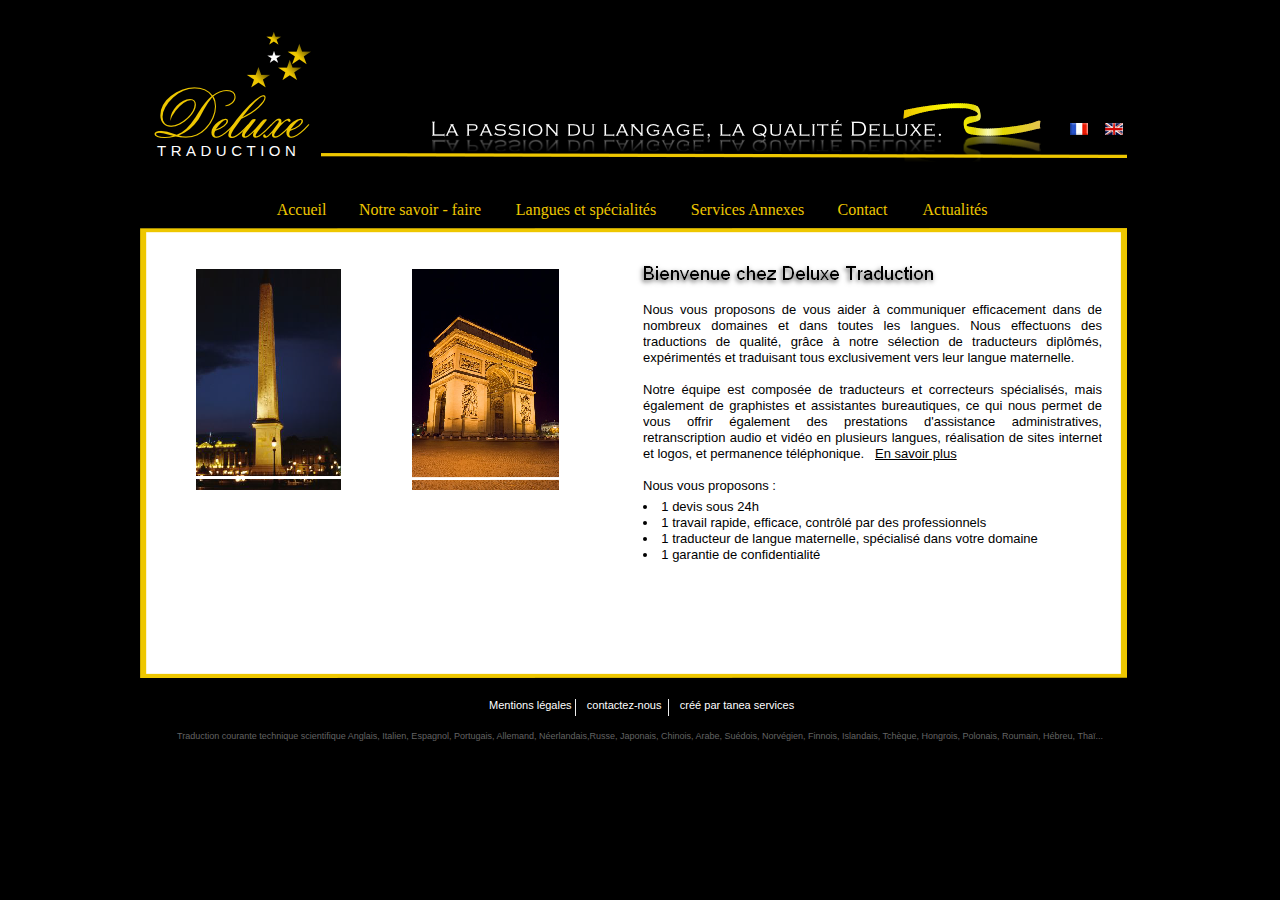
<file: static/deluxe/index.html>
<!DOCTYPE HTML PUBLIC "-//W3C//DTD HTML 4.01 Transitional//EN">
<html lang="fr">
<head>
<meta http-equiv="Content-Type" content="text/html; charset=UTF-8">
<meta name="Generator" content="Serif WebPlus 11.0.6.030">
<title>Accueil</title>
<meta name="keywords" content="Deluxe Traduction, traduction technique, traduction spécialisée, traduction anglais, traduction italien, traduction espagnol, traduction portugais,traduction allemand, traduction grec, traduction néerlandais, traduction danois, traduction flamand, traduction suédois, traduction norvégien, traduction finnois, traduction islandais, traduction russe, traduction tchèque, traduction hongrois, traduction polonais, traduction roumain, traduction arabe, traduction hébreu, traduction chinois, traduction japonais,traduction thaï, traduction vietnamien, traduction coréen, traduction hindi, traduction turc, traducteurs spécialisés dans de nombreux domaines, traduction juridique, Marketing, Médical, Technique, Tourisme, Art/Culture, Economie, Informatique, Finance, Business, Agriculture, Agro-alimentaire, Architecture, Assurance, Automobile, Biologie, Communication, Comptabilité, Construction, Cosmétique, Edition, Environnement, Journalisme, Littérature, Logistique, Pharmacie, Ressources humaines, Textile, Transport, Sport, Psychologie, Physique, assistance administrative et bureautique à distance, déplacements possibles sur Paris et dans certains départements, rédaction de courriers, articles, contenu de sites internet (en plusieurs langues), retranscription audio et vidéo (en plusieurs langues), création de sites internet et logos, permanence téléphonique">
<meta name="description" content="Bienvenue chez Deluxe Traduction, traduction spécialisée multi langues.">
<style type="text/css">
<!--
body {margin: 0px; padding: 0px;}
a:link {color: #2c3651;}
a:visited {color: #1f5b8b;}
a:hover {color: #2c3651;}
a:active {color: #2c3651;}
.Normal-P
        {
        margin:0.0px 0.0px 0.0px 0.0px; text-align:left; font-weight:400; 
        }
.Normal-P0
        {
        margin:0.0px 0.0px 0.0px 0.0px; text-align:center; font-weight:400; 
        }
.Normal-P1
        {
        margin:0.0px 0.0px 0.0px 0.0px; text-align:justify; font-weight:400; 
        }
.Normal-P2
        {
        margin:0.0px 0.0px 0.0px 0.0px; padding-left:0.0px;
        list-style-position: inside;
        font-family:"Wingdings", serif; font-size:13.3px; line-height:1.13em; 
        text-align:justify; font-weight:400; 
        }
.Normal-P3
        {
        margin:0.0px 0.0px 0.0px 0.0px; list-style-type: disc;
        text-align:justify; font-weight:400; 
        }
.Normal-C
        {
        font-family:"Copperplate Gothic Light", sans-serif; font-size:15.0px; 
        line-height:1.07em; letter-spacing:4.50px; color:#ffffff; 
        }
.Normal-C0
        {
        font-family:"Arial", sans-serif; font-size:9.0px; line-height:1.33em; 
        color:#636363; 
        }
.Normal-C1
        {
        font-family:"Arial", sans-serif; font-size:11.0px; line-height:1.27em; 
        color:#ffffff; 
        }
.Normal-C2
        {
        font-family:"Arial", sans-serif; font-weight:700; font-size:19.0px; 
        line-height:1.21em; 
        }
.Texte-fictif-C
        {
        font-family:"Arial", sans-serif; font-size:13.0px; line-height:1.23em; 
        }
.Texte-fictif-C0
        {
        font-family:"Arial", sans-serif; font-size:4.0px; line-height:1.25em; 
        }
.txtnavbaritem { -moz-box-sizing: border-box; box-sizing: border-box; cursor: pointer; position: absolute; text-align: left; padding-top: 3px; margin-right: -10px; margin-bottom: -3px; }
-->
</style>
<script type="text/javascript"><!--
var blankSrc = "wpscripts/blank.gif";
--></script>
<script src="wpscripts/jspngfix.js" type="text/javascript"></script>
</head>

<body text="#000000" style="background: #000000; text-align:center; height:768px;">
<div style="background: transparent; position:relative;width:1000px;height:768px;margin-left:auto;margin-right:auto;">
<div style="position:absolute; left:7px; top:18px; width:190px; height:161px;">
    <map id="map0" name="map0">
        <area shape="poly" coords="44,120,32,119,25,120,11,120,9,118,12,119,25,119,16,115,8,118,18,113,29,117,39,111,47,102,53,92,60,83,65,78,60,73,66,78,76,73,83,72,71,75,66,79,68,84,65,79,58,89,53,100,45,109,35,116,32,118,43,119,54,114,63,105,68,94,69,84,68,96,63,107,54,115" href="index.html" alt="">
        <area shape="poly" coords="147,120,139,114,140,112,131,119,126,120,124,116,117,120,116,117,120,119,128,110,132,103,123,110,114,118,107,120,106,116,107,114,100,120,95,115,96,114,88,120,81,116,83,112,74,119,67,120,64,114,71,105,80,101,81,105,73,112,67,118,72,119,81,112,90,102,97,93,108,82,118,77,119,81,112,90,103,97,94,102,87,111,84,119,94,114,101,107,108,101,109,103,108,103,99,115,98,119,107,112,115,104,119,101,120,103,118,104,111,114,109,119,118,113,126,105,134,101,135,104,134,105,143,101,144,103,141,104,138,103,130,112,127,118,130,119,139,112,147,104,155,101,156,105,148,112,142,118,147,119,156,112,162,107,154,115" href="index.html" alt="">
        <area shape="poly" coords="145,111,147,110,149,109,151,108,153,107,154,105,155,103,154,102,152,103,150,104,149,106,147,107,146,109,144,111,144,112" href="index.html" alt="">
        <area shape="poly" coords="70,111,72,110,74,109,76,108,78,107,79,105,80,103,79,102,77,103,75,104,74,106,72,107,71,109,69,111,69,112" href="index.html" alt="">
        <area shape="poly" coords="28,109,18,107,13,98,16,88,22,80,30,74,40,71,40,70,55,70,55,71,41,71,32,76,24,82,18,90,16,100,21,108,31,106,40,101,46,93,48,85,47,83,49,90,43,98,36,105" href="index.html" alt="">
        <area shape="poly" coords="47,83,46,83,45,82,47,82" href="index.html" alt="">
        <area shape="poly" coords="24,102,23,100,25,95,28,91,33,85,37,83,41,81,45,82,42,83,37,85,31,90,27,95,25,99" href="index.html" alt="">
        <area shape="poly" coords="98,98,102,96,106,93,111,89,116,84,118,79,113,80,109,83,106,87,100,93,95,99" href="index.html" alt="">
        <area shape="poly" coords="83,88,79,88,79,87,82,87,84,86,85,84,87,83,87,80,88,78,87,76,85,75,83,74,83,73,86,73,87,75,89,78,89,81,88,83,87,85,85,86,83,87" href="index.html" alt="">
        <area shape="rect" coords="58,72,61,74" href="index.html" alt="">
        <area shape="rect" coords="55,71,59,73" href="index.html" alt="">
        <area shape="poly" coords="119,69,112,65,104,69,107,62,105,60,100,57,109,57,110,55,112,49,114,55,114,57,123,57,118,60,116,62" href="index.html" alt="">
        <area shape="poly" coords="150,62,145,59,143,57,141,59,136,62,138,57,137,53,131,50,140,50,141,48,143,42,145,48,146,50,155,50,147,54" href="index.html" alt="">
        <area shape="poly" coords="160,46,154,43,152,41,151,43,145,46,148,38,141,34,150,34,151,32,152,26,154,32,155,34,164,34,157,38" href="index.html" alt="">
        <area shape="poly" coords="132,27,128,24,126,24,122,27,124,23,123,21,120,19,125,19,127,14,129,19,134,19,130,22,130,23" href="index.html" alt="">
        <area shape="poly" coords="190,138,174,135,190,135,190,1,1,1,1,161,190,161" href="index.html" alt="">
    </map>
    <img src="wpimages/wpc00c6ada.png" width="190" height="161" border="0" id="obj_34" name="obj_34" title="" alt="" onload="OnLoadPngFix()" usemap="#map0"></div>
<div style="position:absolute; left:0px; top:228px; width:987px; height:450px;">
    <img src="wpimages/wp231c1137.png" width="987" height="450" border="0" id="qs_1" name="qs_1" title="" alt="" onload="OnLoadPngFix()"></div>
<a style="text-decoration:none" href="index.html" target="_self"><div onmouseover="this.style.background='transparent'; this.style.color='#ffffff';" onmouseout="this.style.background='transparent'; this.style.color='#eec700';" class="txtnavbaritem" style="left: 121px; top: 198px; width: 81px; height: 25px; background: transparent; font-family: Imprint MT Shadow; font-size: 16px; color: #eec700; opacity: 1.000000; filter: alpha(opacity=100); text-decoration:none;text-align:center;">Accueil</div></a>
<a style="text-decoration:none" href="savoirfaire.html" target="_self"><div onmouseover="this.style.background='transparent'; this.style.color='#ffffff';" onmouseout="this.style.background='transparent'; this.style.color='#eec700';" class="txtnavbaritem" style="left: 202px; top: 198px; width: 156px; height: 25px; background: transparent; font-family: Imprint MT Shadow; font-size: 16px; color: #eec700; opacity: 1.000000; filter: alpha(opacity=100); text-decoration:none;text-align:center;">Notre savoir - faire</div></a>
<a style="text-decoration:none" href="languesspecialites.html" target="_self"><div onmouseover="this.style.background='transparent'; this.style.color='#ffffff';" onmouseout="this.style.background='transparent'; this.style.color='#eec700';" class="txtnavbaritem" style="left: 358px; top: 198px; width: 176px; height: 25px; background: transparent; font-family: Imprint MT Shadow; font-size: 16px; color: #eec700; opacity: 1.000000; filter: alpha(opacity=100); text-decoration:none;text-align:center;">Langues et spécialités</div></a>
<a style="text-decoration:none" href="servicesannexes.html" target="_self"><div onmouseover="this.style.background='transparent'; this.style.color='#ffffff';" onmouseout="this.style.background='transparent'; this.style.color='#eec700';" class="txtnavbaritem" style="left: 534px; top: 198px; width: 147px; height: 25px; background: transparent; font-family: Imprint MT Shadow; font-size: 16px; color: #eec700; opacity: 1.000000; filter: alpha(opacity=100); text-decoration:none;text-align:center;">Services Annexes</div></a>
<a style="text-decoration:none" href="contactdeluxetraduction.html" target="_self"><div onmouseover="this.style.background='transparent'; this.style.color='#ffffff';" onmouseout="this.style.background='transparent'; this.style.color='#eec700';" class="txtnavbaritem" style="left: 681px; top: 198px; width: 83px; height: 25px; background: transparent; font-family: Imprint MT Shadow; font-size: 16px; color: #eec700; opacity: 1.000000; filter: alpha(opacity=100); text-decoration:none;text-align:center;">Contact</div></a>
<a style="text-decoration:none" href="newsdeluxetraduction.html" target="_self"><div onmouseover="this.style.background='transparent'; this.style.color='#ffffff';" onmouseout="this.style.background='transparent'; this.style.color='#eec700';" class="txtnavbaritem" style="left: 764px; top: 198px; width: 102px; height: 25px; background: transparent; font-family: Imprint MT Shadow; font-size: 16px; color: #eec700; opacity: 1.000000; filter: alpha(opacity=100); text-decoration:none;text-align:center;">Actualités </div></a>
<div style="position:absolute; left:929px; top:122px; width:20px; height:14px;">
    <a href='http://www.deluxetraduction.com/index.html'><img src="wpimages/wp0b7dd2fb.png" width="20" height="14" border="0" id="pic_4" name="pic_4" title="" alt="" onload="OnLoadPngFix()"></a></div>
<div style="position:absolute; left:964px; top:122px; width:20px; height:14px;">
    <a href='http://www.deluxetraduction.com/en/index.html'><img src="wpimages/wpac693aec.png" width="20" height="14" border="0" id="pic_5" name="pic_5" title="" alt="" onload="OnLoadPngFix()"></a></div>
<div style="position:absolute; left:181px; top:153px; width:806px; height:5px;">
    <map id="map1" name="map1">
        <area shape="rect" coords="0,3,17,6" href="index.html" alt="">
        <area shape="poly" coords="16,0,0,0" href="index.html" alt="">
    </map>
    <img src="wpimages/wpe88a0889.png" width="806" height="5" border="0" id="crv_56" name="crv_56" title="" alt="" onload="OnLoadPngFix()" usemap="#map1"></div>
<div style="position:absolute; left:17px; top:143px; width:176px; height:18px;">
    <div class="Normal-P">
        <span class="Normal-C"><a href="index.html" style="color:#ffffff;text-decoration:none;">TRADUCTION</a></span></div>
</div>
<div style="position:absolute; left:127px; top:51px; width:14px; height:13px;">
    <map id="map2" name="map2">
        <area shape="poly" coords="14,0,7,0,8,3,8,5,13,5,10,7,9,7,11,12,7,9,3,12,4,9,3,7,0,5,5,5,7,0,0,0,0,13,14,13" href="index.html" alt="">
    </map>
    <img src="wpimages/wp507e3545.png" width="14" height="13" border="0" id="qs_201" name="qs_201" title="" alt="" onload="OnLoadPngFix()" usemap="#map2"></div>
<div id="txt_102" style="position:absolute; left:0px; top:731px; width:1000px; height:16px;-moz-box-sizing:border-box;box-sizing:border-box; overflow:hidden;">
<P class="Normal-P0"><span class="Normal-C0">Traduction courante technique scientifique Anglais, Italien, Espagnol, Portugais,
    Allemand, Néerlandais,Russe, Japonais, Chinois, Arabe, Suédois, Norvégien, Finnois,
    Islandais, Tchèque, Hongrois, Polonais, Roumain, Hébreu, Thaï...</span></P>
</div>
<div id="txt_103" style="position:absolute; left:349px; top:699px; width:322px; height:17px;-moz-box-sizing:border-box;box-sizing:border-box; overflow:hidden;">
<P class="Normal-P"><span class="Normal-C1"><a href="mentionslegales.html" style="color:#ffffff;text-decoration:none;">Mentions légales</a> &nbsp;&nbsp;&nbsp;<a href="contactdeluxetraduction.html" style="color:#ffffff;text-decoration:none;">&nbsp;contactez-<wbr>nous</a> &nbsp;&nbsp;&nbsp;&nbsp;<a href="http://www.taneaservices.fr/"  target="_blank" style="color:#ffffff;text-decoration:none;">&nbsp;créé par tanea services</a></span></P>
</div>
<div style="position:absolute; left:435px; top:699px; width:1px; height:17px;">
    <img src="wpimages/wp65954cb5.png" width="1" height="17" border="0" id="crv_62" name="crv_62" title="" alt=""></div>
<div style="position:absolute; left:528px; top:699px; width:1px; height:17px;">
    <img src="wpimages/wp65954cb5.png" width="1" height="17" border="0" id="crv_63" name="crv_63" title="" alt=""></div>
<div style="position:absolute; left:763px; top:103px; width:138px; height:66px;">
    <img src="wpimages/wp03d51b3f.png" width="138" height="66" border="0" id="meta_1" name="meta_1" title="" alt="" onload="OnLoadPngFix()"></div>
<div style="position:absolute; left:292px; top:120px; width:509px; height:36px;">
    <img src="wpimages/wpa72b0c3e.png" width="509" height="36" border="0" id="grp_66" name="grp_66" title="" alt="" onload="OnLoadPngFix()"></div>
<div style="position:absolute; left:272px; top:269px; width:147px; height:221px;">
    <img src="wpimages/wp42858ef2.png" width="147" height="221" border="0" id="pic_16" name="pic_16" title="" alt="" onload="OnLoadPngFix()"></div>
<div id="txt_1" style="position:absolute; left:503px; top:263px; width:459px; height:352px;-moz-box-sizing:border-box;box-sizing:border-box; overflow:hidden;">
<P class="Normal-P1"><span class="Normal-C2">&nbsp;</span></P>
<P class="Normal-P1"><span class="Texte-fictif-C">&nbsp;</span></P>
<P class="Normal-P1"><span class="Texte-fictif-C">Nous vous proposons de vous aider à communiquer efficacement dans de nombreux domaines
    et dans toutes les langues. Nous effectuons des traductions de qualité, grâce à notre
    sélection de traducteurs diplômés, expérimentés et traduisant tous exclusivement
    vers leur langue maternelle.</span></P>
<P class="Normal-P1"><span class="Texte-fictif-C">&nbsp;</span></P>
<P class="Normal-P1"><span class="Texte-fictif-C">Notre équipe est composée de traducteurs et correcteurs spécialisés, mais également
    de graphistes et assistantes bureautiques, ce qui nous permet de vous offrir également
    des prestations d&#39;assistance administratives, retranscription audio et vidéo en plusieurs
    langues, réalisation de sites internet et logos, et permanence téléphonique. &nbsp;&nbsp;<a href="servicesannexes.html" style="color:#000000;">En
    savoir plus</a></span></P>
<P class="Normal-P1"><span class="Texte-fictif-C">&nbsp;</span></P>
<P class="Normal-P1"><span class="Texte-fictif-C">Nous vous proposons : </span></P>
<P class="Normal-P1"><span class="Texte-fictif-C0">&nbsp;</span></P>
<ul class="Normal-P2">
    <li class="Normal-P3"><span class="Texte-fictif-C">1 devis sous 24h</span></li><li class="Normal-P3"><span class="Texte-fictif-C">1 travail rapide, efficace, contrôlé par des professionnels </span></li><li class="Normal-P3"><span class="Texte-fictif-C">1 traducteur de langue maternelle, spécialisé dans votre domaine</span></li><li class="Normal-P3"><span class="Texte-fictif-C">1 garantie de confidentialité</span></li></ul>
<P class="Normal-P1"><span class="Texte-fictif-C"> </span></P>
</div>
<div style="position:absolute; left:56px; top:269px; width:145px; height:221px;">
    <img src="wpimages/wpe2073151.png" width="145" height="221" border="0" id="pic_15" name="pic_15" title="" alt="" onload="OnLoadPngFix()"></div>
<div style="position:absolute; left:49px; top:476px; width:156px; height:3px;">
    <img src="wpimages/wp76ba83ee.png" width="156" height="3" border="0" id="crv_58" name="crv_58" title="" alt="" onload="OnLoadPngFix()"></div>
<div style="position:absolute; left:258px; top:477px; width:184px; height:3px;">
    <img src="wpimages/wpdc588531.png" width="184" height="3" border="0" id="crv_59" name="crv_59" title="" alt="" onload="OnLoadPngFix()"></div>
<div style="position:absolute; left:202px; top:262px; width:31px; height:233px;">
    <img src="wpimages/wpbdf1f38a.png" width="31" height="233" border="0" id="qs_210" name="qs_210" title="" alt="" onload="OnLoadPngFix()"></div>
<div style="position:absolute; left:495px; top:256px; width:309px; height:36px;">
    <img src="wpimages/wp474acc47.png" width="309" height="36" border="0" id="art_120" name="art_120" title="" alt="Bienvenue chez Deluxe Traduction" onload="OnLoadPngFix()"></div>
</div>
<!--Page Body End--><script type="text/javascript">

var gaJsHost = (("https:" == document.location.protocol) ? "https://ssl." : "http://www.");

document.write(unescape("%3Cscript src='" + gaJsHost + "google-analytics.com/ga.js' type='text/javascript'%3E%3C/script%3E"));

</script>

<script type="text/javascript">

try {

var pageTracker = _gat._getTracker("UA-8138600-1");

pageTracker._trackPageview();

} catch(err) {}</script>


</body>
</html>
</file>
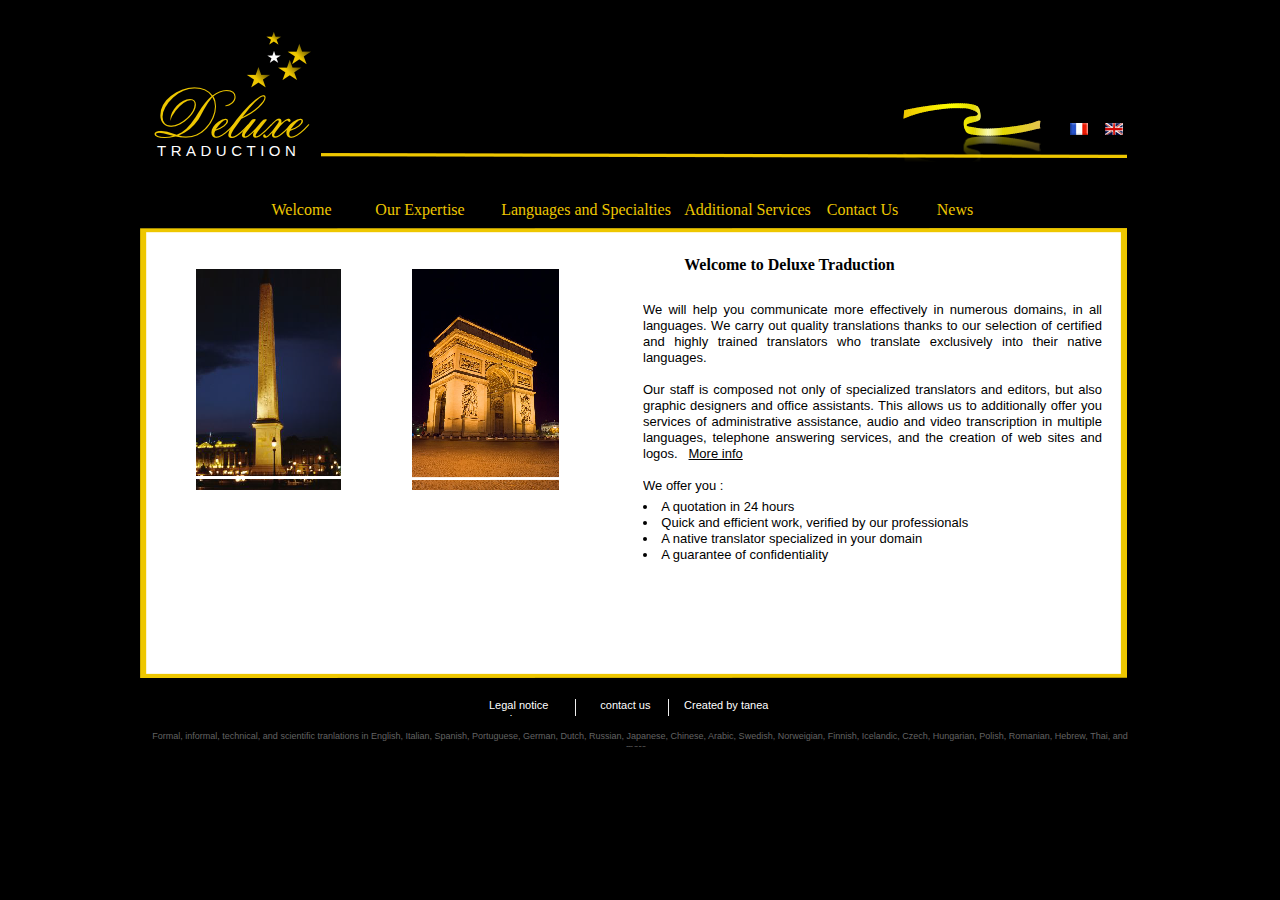
<file: static/deluxe/en/index.html>
<!DOCTYPE HTML PUBLIC "-//W3C//DTD HTML 4.01 Transitional//EN">
<html lang="en">
<head>
<meta http-equiv="Content-Type" content="text/html; charset=UTF-8">
<meta name="Generator" content="Serif WebPlus 11.0.6.030">
<title>Welcome to Deluxe Translations</title>
<meta name="keywords" content="Deluxe Traduction, traduction technique, traduction spécialisée, traduction anglais, traduction italien, traduction espagnol, traduction portugais,traduction allemand, traduction grec, traduction néerlandais, traduction danois, traduction flamand, traduction suédois, traduction norvégien, traduction finnois, traduction islandais, traduction russe, traduction tchèque, traduction hongrois, traduction polonais, traduction roumain, traduction arabe, traduction hébreu, traduction chinois, traduction japonais,traduction thaï, traduction vietnamien, traduction coréen, traduction hindi, traduction turc, traducteurs spécialisés dans de nombreux domaines, traduction juridique, Marketing, Médical, Technique, Tourisme, Art/Culture, Economie, Informatique, Finance, Business, Agriculture, Agro-alimentaire, Architecture, Assurance, Automobile, Biologie, Communication, Comptabilité, Construction, Cosmétique, Edition, Environnement, Journalisme, Littérature, Logistique, Pharmacie, Ressources humaines, Textile, Transport, Sport, Psychologie, Physique, assistance administrative et bureautique à distance, déplacements possibles sur Paris et dans certains départements, rédaction de courriers, articles, contenu de sites internet (en plusieurs langues), retranscription audio et vidéo (en plusieurs langues), création de sites internet et logos, permanence téléphonique">
<meta name="description" content="Bienvenue chez Deluxe Traduction, traduction spécialisée multi langues.">
<style type="text/css">
<!--
body {margin: 0px; padding: 0px;}
a:link {color: #2c3651;}
a:visited {color: #1f5b8b;}
a:hover {color: #2c3651;}
a:active {color: #2c3651;}
.Normal-P
        {
        margin:0.0px 0.0px 0.0px 0.0px; text-align:left; font-weight:400; 
        }
.Normal-P0
        {
        margin:0.0px 0.0px 0.0px 0.0px; text-align:center; font-weight:400; 
        }
.Normal-P1
        {
        margin:0.0px 0.0px 0.0px 0.0px; text-align:justify; font-weight:400; 
        }
.Normal-P2
        {
        margin:0.0px 0.0px 0.0px 0.0px; padding-left:0.0px;
        list-style-position: inside;
        font-family:"Wingdings", serif; font-size:13.3px; line-height:1.13em; 
        text-align:justify; font-weight:400; 
        }
.Normal-P3
        {
        margin:0.0px 0.0px 0.0px 0.0px; list-style-type: disc;
        text-align:justify; font-weight:400; 
        }
.Normal-C
        {
        font-family:"Copperplate Gothic Light", sans-serif; font-size:15.0px; 
        line-height:1.07em; letter-spacing:4.50px; color:#ffffff; 
        }
.Normal-C0
        {
        font-family:"Arial", sans-serif; font-size:9.0px; line-height:1.33em; 
        color:#636363; 
        }
.Normal-C1
        {
        font-family:"Arial", sans-serif; font-size:11.0px; line-height:1.27em; 
        color:#ffffff; 
        }
.Normal-C2
        {
        font-family:"Arial", sans-serif; font-weight:700; font-size:19.0px; 
        line-height:1.21em; 
        }
.Texte-fictif-C
        {
        font-family:"Arial", sans-serif; font-size:13.0px; line-height:1.23em; 
        }
.Texte-fictif-C0
        {
        font-family:"Arial", sans-serif; font-size:4.0px; line-height:1.25em; 
        }
.txtnavbaritem { -moz-box-sizing: border-box; box-sizing: border-box; cursor: pointer; position: absolute; text-align: left; padding-top: 3px; margin-right: -10px; margin-bottom: -3px; }
-->
</style>
<script type="text/javascript"><!--
var blankSrc = "wpscripts/blank.gif";
--></script>
<script src="wpscripts/jspngfix.js" type="text/javascript"></script>
</head>

<body text="#000000" style="background: #000000; text-align:center; height:768px;">
<div style="background: transparent; position:relative;width:1000px;height:768px;margin-left:auto;margin-right:auto;">
<div style="position:absolute; left:7px; top:18px; width:190px; height:161px;">
    <map id="map0" name="map0">
        <area shape="poly" coords="44,120,32,119,25,120,11,120,9,118,12,119,25,119,16,115,8,118,18,113,29,117,39,111,47,102,53,92,60,83,65,78,60,73,66,78,76,73,83,72,71,75,66,79,68,84,65,79,58,89,53,100,45,109,35,116,32,118,43,119,54,114,63,105,68,94,69,84,68,96,63,107,54,115" href="index.html" alt="">
        <area shape="poly" coords="147,120,139,114,140,112,131,119,126,120,124,116,117,120,116,117,120,119,128,110,132,103,123,110,114,118,107,120,106,116,107,114,100,120,95,115,96,114,88,120,81,116,83,112,74,119,67,120,64,114,71,105,80,101,81,105,73,112,67,118,72,119,81,112,90,102,97,93,108,82,118,77,119,81,112,90,103,97,94,102,87,111,84,119,94,114,101,107,108,101,109,103,108,103,99,115,98,119,107,112,115,104,119,101,120,103,118,104,111,114,109,119,118,113,126,105,134,101,135,104,134,105,143,101,144,103,141,104,138,103,130,112,127,118,130,119,139,112,147,104,155,101,156,105,148,112,142,118,147,119,156,112,162,107,154,115" href="index.html" alt="">
        <area shape="poly" coords="145,111,147,110,149,109,151,108,153,107,154,105,155,103,154,102,152,103,150,104,149,106,147,107,146,109,144,111,144,112" href="index.html" alt="">
        <area shape="poly" coords="70,111,72,110,74,109,76,108,78,107,79,105,80,103,79,102,77,103,75,104,74,106,72,107,71,109,69,111,69,112" href="index.html" alt="">
        <area shape="poly" coords="28,109,18,107,13,98,16,88,22,80,30,74,40,71,40,70,55,70,55,71,41,71,32,76,24,82,18,90,16,100,21,108,31,106,40,101,46,93,48,85,47,83,49,90,43,98,36,105" href="index.html" alt="">
        <area shape="poly" coords="47,83,46,83,45,82,47,82" href="index.html" alt="">
        <area shape="poly" coords="24,102,23,100,25,95,28,91,33,85,37,83,41,81,45,82,42,83,37,85,31,90,27,95,25,99" href="index.html" alt="">
        <area shape="poly" coords="98,98,102,96,106,93,111,89,116,84,118,79,113,80,109,83,106,87,100,93,95,99" href="index.html" alt="">
        <area shape="poly" coords="83,88,79,88,79,87,82,87,84,86,85,84,87,83,87,80,88,78,87,76,85,75,83,74,83,73,86,73,87,75,89,78,89,81,88,83,87,85,85,86,83,87" href="index.html" alt="">
        <area shape="rect" coords="58,72,61,74" href="index.html" alt="">
        <area shape="rect" coords="55,71,59,73" href="index.html" alt="">
        <area shape="poly" coords="119,69,112,65,104,69,107,62,105,60,100,57,109,57,110,55,112,49,114,55,114,57,123,57,118,60,116,62" href="index.html" alt="">
        <area shape="poly" coords="150,62,145,59,143,57,141,59,136,62,138,57,137,53,131,50,140,50,141,48,143,42,145,48,146,50,155,50,147,54" href="index.html" alt="">
        <area shape="poly" coords="160,46,154,43,152,41,151,43,145,46,148,38,141,34,150,34,151,32,152,26,154,32,155,34,164,34,157,38" href="index.html" alt="">
        <area shape="poly" coords="132,27,128,24,126,24,122,27,124,23,123,21,120,19,125,19,127,14,129,19,134,19,130,22,130,23" href="index.html" alt="">
        <area shape="poly" coords="190,138,174,135,190,135,190,1,1,1,1,161,190,161" href="index.html" alt="">
    </map>
    <img src="wpimages/wpc00c6ada.png" width="190" height="161" border="0" id="obj_34" name="obj_34" title="" alt="" onload="OnLoadPngFix()" usemap="#map0"></div>
<div style="position:absolute; left:0px; top:228px; width:987px; height:450px;">
    <img src="wpimages/wp231c1137.png" width="987" height="450" border="0" id="qs_1" name="qs_1" title="" alt="" onload="OnLoadPngFix()"></div>
<a style="text-decoration:none" href="index.html" target="_self"><div onmouseover="this.style.background='transparent'; this.style.color='#ffffff';" onmouseout="this.style.background='transparent'; this.style.color='#eec700';" class="txtnavbaritem" style="left: 121px; top: 198px; width: 81px; height: 25px; background: transparent; font-family: Imprint MT Shadow; font-size: 16px; color: #eec700; opacity: 1.000000; filter: alpha(opacity=100); text-decoration:none;text-align:center;">Welcome</div></a>
<a style="text-decoration:none" href="savoirfaire.html" target="_self"><div onmouseover="this.style.background='transparent'; this.style.color='#ffffff';" onmouseout="this.style.background='transparent'; this.style.color='#eec700';" class="txtnavbaritem" style="left: 202px; top: 198px; width: 156px; height: 25px; background: transparent; font-family: Imprint MT Shadow; font-size: 16px; color: #eec700; opacity: 1.000000; filter: alpha(opacity=100); text-decoration:none;text-align:center;">Our Expertise</div></a>
<a style="text-decoration:none" href="languesspecialites.html" target="_self"><div onmouseover="this.style.background='transparent'; this.style.color='#ffffff';" onmouseout="this.style.background='transparent'; this.style.color='#eec700';" class="txtnavbaritem" style="left: 358px; top: 198px; width: 176px; height: 25px; background: transparent; font-family: Imprint MT Shadow; font-size: 16px; color: #eec700; opacity: 1.000000; filter: alpha(opacity=100); text-decoration:none;text-align:center;">Languages and Specialties</div></a>
<a style="text-decoration:none" href="servicesannexes.html" target="_self"><div onmouseover="this.style.background='transparent'; this.style.color='#ffffff';" onmouseout="this.style.background='transparent'; this.style.color='#eec700';" class="txtnavbaritem" style="left: 534px; top: 198px; width: 147px; height: 25px; background: transparent; font-family: Imprint MT Shadow; font-size: 16px; color: #eec700; opacity: 1.000000; filter: alpha(opacity=100); text-decoration:none;text-align:center;">Additional Services</div></a>
<a style="text-decoration:none" href="contactdeluxetraduction.html" target="_self"><div onmouseover="this.style.background='transparent'; this.style.color='#ffffff';" onmouseout="this.style.background='transparent'; this.style.color='#eec700';" class="txtnavbaritem" style="left: 681px; top: 198px; width: 83px; height: 25px; background: transparent; font-family: Imprint MT Shadow; font-size: 16px; color: #eec700; opacity: 1.000000; filter: alpha(opacity=100); text-decoration:none;text-align:center;">Contact Us</div></a>
<a style="text-decoration:none" href="newsdeluxetraduction.html" target="_self"><div onmouseover="this.style.background='transparent'; this.style.color='#ffffff';" onmouseout="this.style.background='transparent'; this.style.color='#eec700';" class="txtnavbaritem" style="left: 764px; top: 198px; width: 102px; height: 25px; background: transparent; font-family: Imprint MT Shadow; font-size: 16px; color: #eec700; opacity: 1.000000; filter: alpha(opacity=100); text-decoration:none;text-align:center;">News</div></a>
<div style="position:absolute; left:929px; top:122px; width:20px; height:14px;">
    <a href='http://www.deluxetraduction.com/index.html'><img src="wpimages/wp0b7dd2fb.png" width="20" height="14" border="0" id="pic_4" name="pic_4" title="" alt="" onload="OnLoadPngFix()"></a></div>
<div style="position:absolute; left:964px; top:122px; width:20px; height:14px;">
    <a href='http://www.deluxetraduction.com/en/index.html'><img src="wpimages/wpac693aec.png" width="20" height="14" border="0" id="pic_5" name="pic_5" title="" alt="" onload="OnLoadPngFix()"></a></div>
<div style="position:absolute; left:181px; top:153px; width:806px; height:5px;">
    <map id="map1" name="map1">
        <area shape="rect" coords="0,3,17,6" href="index.html" alt="">
        <area shape="poly" coords="16,0,0,0" href="index.html" alt="">
    </map>
    <img src="wpimages/wpe88a0889.png" width="806" height="5" border="0" id="crv_56" name="crv_56" title="" alt="" onload="OnLoadPngFix()" usemap="#map1"></div>
<div style="position:absolute; left:17px; top:143px; width:176px; height:18px;">
    <div class="Normal-P">
        <span class="Normal-C"><a href="index.html" style="color:#ffffff;text-decoration:none;">TRADUCTION</a></span></div>
</div>
<div style="position:absolute; left:127px; top:51px; width:14px; height:13px;">
    <map id="map2" name="map2">
        <area shape="poly" coords="14,0,7,0,8,3,8,5,13,5,10,7,9,7,11,12,7,9,3,12,4,9,3,7,0,5,5,5,7,0,0,0,0,13,14,13" href="index.html" alt="">
    </map>
    <img src="wpimages/wp507e3545.png" width="14" height="13" border="0" id="qs_201" name="qs_201" title="" alt="" onload="OnLoadPngFix()" usemap="#map2"></div>
<div id="txt_102" style="position:absolute; left:0px; top:731px; width:1000px; height:16px;-moz-box-sizing:border-box;box-sizing:border-box; overflow:hidden;">
<P class="Normal-P0"><span class="Normal-C0">Formal, informal, technical, and scientific tranlations in English, Italian, Spanish, Portuguese, German, Dutch, Russian, Japanese, Chinese, Arabic, Swedish, Norweigian, Finnish, Icelandic, Czech, Hungarian, Polish, Romanian, Hebrew, Thai, and more...</span></P>
</div>
<div id="txt_103" style="position:absolute; left:349px; top:699px; width:322px; height:17px;-moz-box-sizing:border-box;box-sizing:border-box; overflow:hidden;">
<P class="Normal-P"><span class="Normal-C1"><a href="mentionslegales.html" style="color:#ffffff;text-decoration:none;">Legal notice</a> &nbsp;&nbsp;&nbsp;&nbsp;&nbsp;<a href="contactdeluxetraduction.html" style="color:#ffffff;text-decoration:none;">&nbsp;&nbsp;&nbsp;&nbsp;&nbsp;&nbsp;&nbsp;&nbsp;&nbsp;&nbsp;&nbsp;contact us</a> &nbsp;&nbsp;&nbsp;&nbsp;&nbsp;&nbsp;&nbsp;&nbsp;&nbsp;<a href="http://www.taneaservices.fr/"  target="_blank" style="color:#ffffff;text-decoration:none;">&nbsp;Created by tanea services</a></span></P>
</div>
<div style="position:absolute; left:435px; top:699px; width:1px; height:17px;">
    <img src="wpimages/wp65954cb5.png" width="1" height="17" border="0" id="crv_62" name="crv_62" title="" alt=""></div>
<div style="position:absolute; left:528px; top:699px; width:1px; height:17px;">
    <img src="wpimages/wp65954cb5.png" width="1" height="17" border="0" id="crv_63" name="crv_63" title="" alt=""></div>
<div style="position:absolute; left:763px; top:103px; width:138px; height:66px;">
    <img src="wpimages/wp03d51b3f.png" width="138" height="66" border="0" id="meta_1" name="meta_1" title="" alt="" onload="OnLoadPngFix()"></div>
<div style="position:absolute; left:292px; top:120px; width:509px; height:36px;">
    <!-- <img src="wpimages/wpa72b0c3e.png" width="509" height="36" border="0" id="grp_66" name="grp_66" title="" alt="" onload="OnLoadPngFix()"> --></div>
<div style="position:absolute; left:272px; top:269px; width:147px; height:221px;">
    <img src="wpimages/wp42858ef2.png" width="147" height="221" border="0" id="pic_16" name="pic_16" title="" alt="" onload="OnLoadPngFix()"></div>
<div id="txt_1" style="position:absolute; left:503px; top:263px; width:459px; height:352px;-moz-box-sizing:border-box;box-sizing:border-box; overflow:hidden;">
<P class="Normal-P1"><span class="Normal-C2">&nbsp;</span></P>
<P class="Normal-P1"><span class="Texte-fictif-C">&nbsp;</span></P>
<P class="Normal-P1"><span class="Texte-fictif-C">We will help you communicate more effectively in numerous domains, in all languages.  We carry out quality translations thanks to our selection of certified and highly trained translators who translate exclusively into their native languages.</span></P>
<P class="Normal-P1"><span class="Texte-fictif-C">&nbsp;</span></P>
<P class="Normal-P1"><span class="Texte-fictif-C">Our staff is composed not only of specialized translators and editors, but also graphic designers and office assistants.  This allows us to additionally offer you services of administrative assistance, audio and video transcription in multiple languages, telephone answering services, and the creation of web sites and logos. &nbsp;&nbsp;<a href="servicesannexes.html" style="color:#000000;">More info</a></span></P>
<P class="Normal-P1"><span class="Texte-fictif-C">&nbsp;</span></P>
<P class="Normal-P1"><span class="Texte-fictif-C">We offer you : </span></P>
<P class="Normal-P1"><span class="Texte-fictif-C0">&nbsp;</span></P>
<ul class="Normal-P2">
    <li class="Normal-P3"><span class="Texte-fictif-C">A quotation in 24 hours</span></li><li class="Normal-P3"><span class="Texte-fictif-C">Quick and efficient work, verified by our professionals </span></li><li class="Normal-P3"><span class="Texte-fictif-C">A native translator specialized in your domain</span></li><li class="Normal-P3"><span class="Texte-fictif-C">A guarantee of confidentiality</span></li></ul>
<P class="Normal-P1"><span class="Texte-fictif-C"> </span></P>
</div>
<div style="position:absolute; left:56px; top:269px; width:145px; height:221px;">
    <img src="wpimages/wpe2073151.png" width="145" height="221" border="0" id="pic_15" name="pic_15" title="" alt="" onload="OnLoadPngFix()"></div>
<div style="position:absolute; left:49px; top:476px; width:156px; height:3px;">
    <img src="wpimages/wp76ba83ee.png" width="156" height="3" border="0" id="crv_58" name="crv_58" title="" alt="" onload="OnLoadPngFix()"></div>
<div style="position:absolute; left:258px; top:477px; width:184px; height:3px;">
    <img src="wpimages/wpdc588531.png" width="184" height="3" border="0" id="crv_59" name="crv_59" title="" alt="" onload="OnLoadPngFix()"></div>
<div style="position:absolute; left:202px; top:262px; width:31px; height:233px;">
    <img src="wpimages/wpbdf1f38a.png" width="31" height="233" border="0" id="qs_210" name="qs_210" title="" alt="" onload="OnLoadPngFix()"></div>
<div style="position:absolute; left:495px; top:256px; width:309px; height:36px;">
  <b>Welcome to Deluxe Traduction</b>
    <!-- <img src="wpimages/wp474acc47.png" width="309" height="36" border="0" id="art_120" name="art_120" title="" alt="Welcome to Deluxe Translations" onload="OnLoadPngFix()"> --></div>
</div>
<!--Page Body End--><script type="text/javascript">

var gaJsHost = (("https:" == document.location.protocol) ? "https://ssl." : "http://www.");

document.write(unescape("%3Cscript src='" + gaJsHost + "google-analytics.com/ga.js' type='text/javascript'%3E%3C/script%3E"));

</script>

<script type="text/javascript">

try {

var pageTracker = _gat._getTracker("UA-8138600-1");

pageTracker._trackPageview();

} catch(err) {}</script>


</body>
</html>
</file>
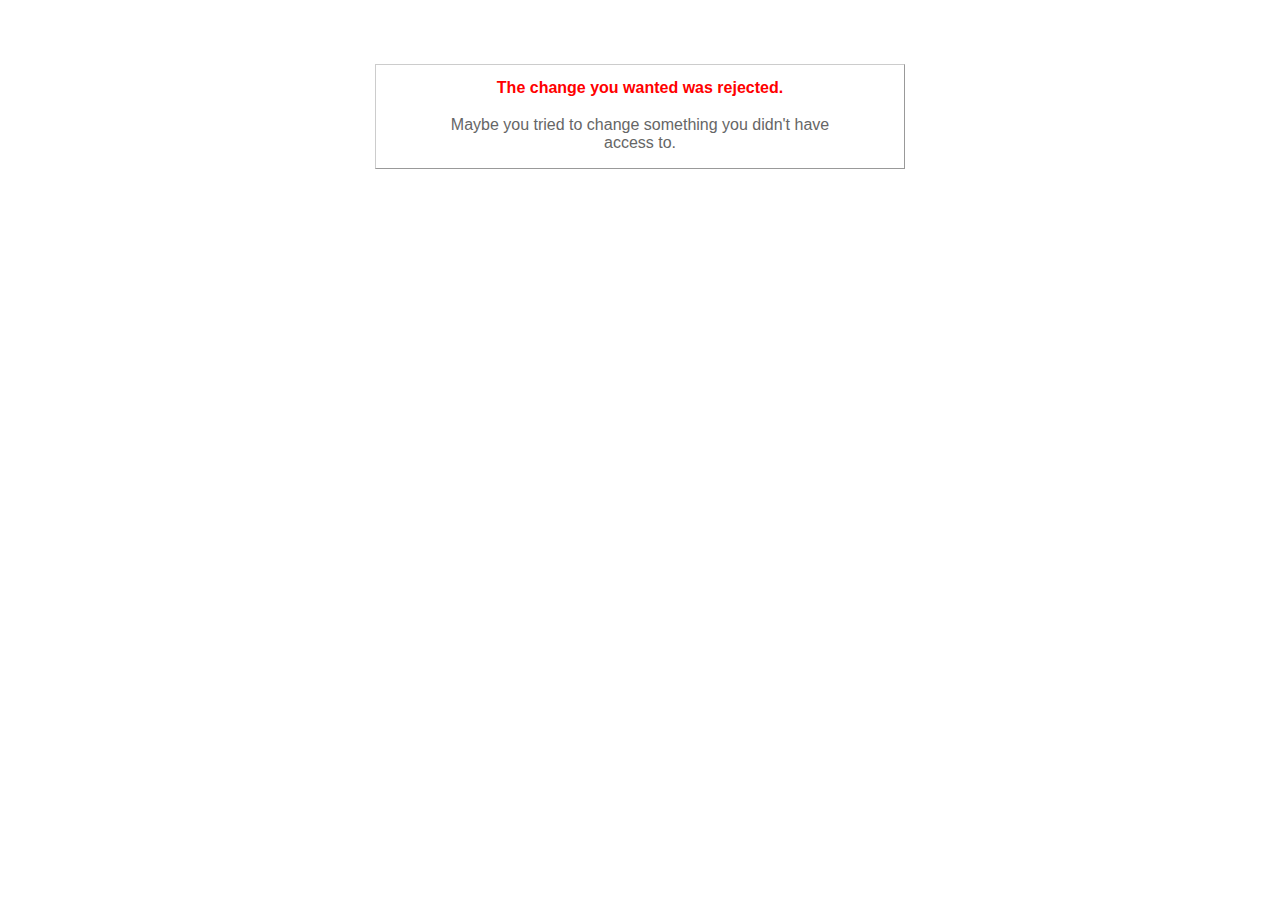
<file: public/422.html>
<!DOCTYPE html PUBLIC "-//W3C//DTD XHTML 1.0 Transitional//EN"
       "http://www.w3.org/TR/xhtml1/DTD/xhtml1-transitional.dtd">

<html xmlns="http://www.w3.org/1999/xhtml" xml:lang="en" lang="en">

<head>
  <meta http-equiv="content-type" content="text/html; charset=UTF-8" />
  <title>The change you wanted was rejected (422)</title>
	<style type="text/css">
		body { background-color: #fff; color: #666; text-align: center; font-family: arial, sans-serif; }
		div.dialog {
			width: 25em;
			padding: 0 4em;
			margin: 4em auto 0 auto;
			border: 1px solid #ccc;
			border-right-color: #999;
			border-bottom-color: #999;
		}
		h1 { font-size: 100%; color: #f00; line-height: 1.5em; }
	</style>
</head>

<body>
  <!-- This file lives in public/422.html -->
  <div class="dialog">
    <h1>The change you wanted was rejected.</h1>
    <p>Maybe you tried to change something you didn't have access to.</p>
  </div>
</body>
</html>
</file>
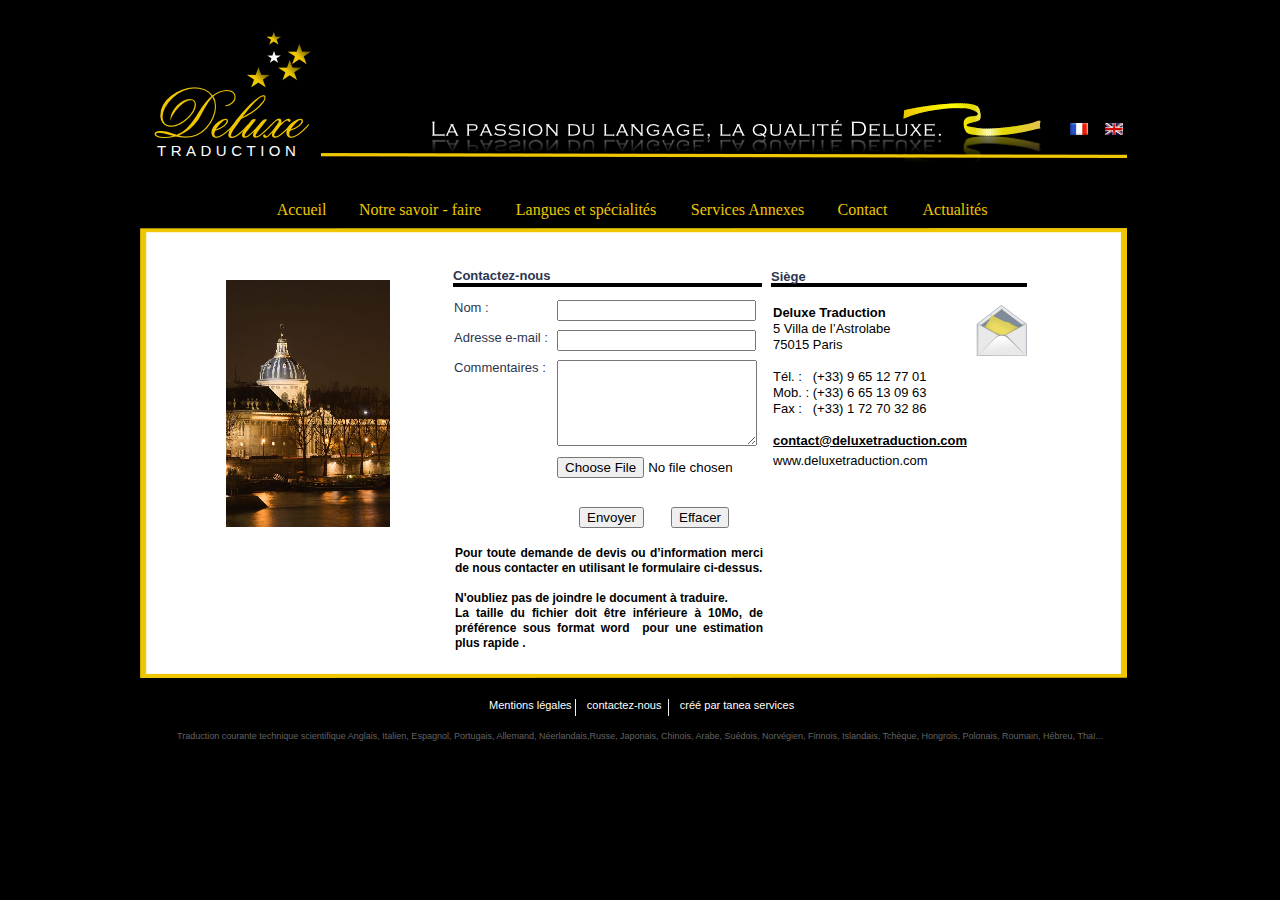
<file: static/deluxe/contactdeluxetraduction.html>
﻿<!DOCTYPE HTML PUBLIC "-//W3C//DTD HTML 4.01 Transitional//EN">
<html lang="fr">
<head>
<meta http-equiv="Content-Type" content="text/html; charset=UTF-8">
<meta name="Generator" content="Serif WebPlus 11.0">
<title>Contact</title>
<meta name="keywords" content="Deluxe Traduction, traduction technique, traduction spécialisée, traduction anglais, traduction italien, traduction espagnol, traduction portugais,traduction allemand, traduction grec, traduction néerlandais, traduction danois, traduction flamand, traduction suédois, traduction norvégien, traduction finnois, traduction islandais, traduction russe, traduction tchèque, traduction hongrois, traduction polonais, traduction roumain, traduction arabe, traduction hébreu, traduction chinois, traduction japonais,traduction thaï, traduction vietnamien, traduction coréen, traduction hindi, traduction turc, traducteurs spécialisés dans de nombreux domaines, traduction juridique, Marketing, Médical, Technique, Tourisme, Art/Culture, Economie, Informatique, Finance, Business, Agriculture, Agro-alimentaire, Architecture, Assurance, Automobile, Biologie, Communication, Comptabilité, Construction, Cosmétique, Edition, Environnement, Journalisme, Littérature, Logistique, Pharmacie, Ressources humaines, Textile, Transport, Sport, Psychologie, Physique">
<meta name="description" content="Contactez Deluxe Traduction">
<script type="text/javascript">
<!--
function validate_form_3( form )
{
    if(!ValidateEmail(form.elements['E-MAIL'].value)) { alert("Indiquez votre adresse e-mail"); form.elements['E-MAIL'].focus(); return false; }
    return true;
}
-->
</script>
<style type="text/css">
<!--
body {margin: 0px; padding: 0px;}
a:link {color: #2c3651;}
a:visited {color: #1f5b8b;}
a:hover {color: #2c3651;}
a:active {color: #2c3651;}
.Normal-P
        {
        margin:0.0px 0.0px 0.0px 0.0px; text-align:left; font-weight:400; 
        }
.Normal-P0
        {
        margin:0.0px 0.0px 0.0px 0.0px; text-align:center; font-weight:400; 
        }
.Normal-P1
        {
        margin:0.0px 0.0px 0.0px 0.0px; text-align:justify; font-weight:400; 
        }
.Normal-C
        {
        font-family:"Copperplate Gothic Light", sans-serif; font-size:15.0px; 
        line-height:1.07em; letter-spacing:4.50px; color:#ffffff; 
        }
.Normal-C0
        {
        font-family:"Arial", sans-serif; font-size:9.0px; line-height:1.33em; 
        color:#636363; 
        }
.Normal-C1
        {
        font-family:"Arial", sans-serif; font-size:11.0px; line-height:1.27em; 
        color:#ffffff; 
        }
.Normal-C2
        {
        font-family:"Arial", sans-serif; font-weight:700; font-size:13.0px; 
        line-height:1.23em; 
        }
.Normal-C3
        {
        font-family:"Arial", sans-serif; font-size:13.0px; line-height:1.23em; 
        }
.Hyperlink-C
        {
        font-family:"Arial", sans-serif; font-weight:700; font-size:13.0px; 
        line-height:1.23em; text-decoration: underline; 
        }
.Normal-C4
        {
        font-family:"Arial", sans-serif; font-size:13.0px; line-height:1.85em; 
        }
.Normal-C5
        {
        font-family:"Arial", sans-serif; font-weight:700; font-size:13.0px; 
        line-height:1.23em; color:#2c3651; 
        }
.Normal-C6
        {
        font-family:"Arial", sans-serif; font-weight:700; font-size:12.0px; 
        line-height:1.25em; 
        }
.Normal-C7
        {
        font-family:"Arial", sans-serif; font-size:13.0px; line-height:1.23em; 
        color:#2c3651; 
        }
.txtnavbaritem { -moz-box-sizing: border-box; box-sizing: border-box; cursor: pointer; position: absolute; text-align: left; padding-top: 3px; margin-right: -10px; margin-bottom: -3px; }
-->
</style>
<script type="text/javascript"><!--
var blankSrc = "wpscripts/blank.gif";
--></script>
<script src="wpscripts/jspngfix.js" type="text/javascript"></script>
<script src="wpscripts/jsValidation.js" type="text/javascript"></script>
</head>

<body text="#000000" style="background: #000000; text-align:center; height:768px;">
<div style="background: transparent; position:relative;width:1000px;height:768px;margin-left:auto;margin-right:auto;">
<div style="position:absolute; left:7px; top:18px; width:190px; height:161px;">
    <map id="map0" name="map0">
        <area shape="poly" coords="44,120,32,119,25,120,11,120,9,118,12,119,25,119,16,115,8,118,18,113,29,117,39,111,47,102,53,92,60,83,65,78,60,73,66,78,76,73,83,72,71,75,66,79,68,84,65,79,58,89,53,100,45,109,35,116,32,118,43,119,54,114,63,105,68,94,69,84,68,96,63,107,54,115" href="index.html" alt="">
        <area shape="poly" coords="147,120,139,114,140,112,131,119,126,120,124,116,117,120,116,117,120,119,128,110,132,103,123,110,114,118,107,120,106,116,107,114,100,120,95,115,96,114,88,120,81,116,83,112,74,119,67,120,64,114,71,105,80,101,81,105,73,112,67,118,72,119,81,112,90,102,97,93,108,82,118,77,119,81,112,90,103,97,94,102,87,111,84,119,94,114,101,107,108,101,109,103,108,103,99,115,98,119,107,112,115,104,119,101,120,103,118,104,111,114,109,119,118,113,126,105,134,101,135,104,134,105,143,101,144,103,141,104,138,103,130,112,127,118,130,119,139,112,147,104,155,101,156,105,148,112,142,118,147,119,156,112,162,107,154,115" href="index.html" alt="">
        <area shape="poly" coords="145,111,147,110,149,109,151,108,153,107,154,105,155,103,154,102,152,103,150,104,149,106,147,107,146,109,144,111,144,112" href="index.html" alt="">
        <area shape="poly" coords="70,111,72,110,74,109,76,108,78,107,79,105,80,103,79,102,77,103,75,104,74,106,72,107,71,109,69,111,69,112" href="index.html" alt="">
        <area shape="poly" coords="28,109,18,107,13,98,16,88,22,80,30,74,40,71,40,70,55,70,55,71,41,71,32,76,24,82,18,90,16,100,21,108,31,106,40,101,46,93,48,85,47,83,49,90,43,98,36,105" href="index.html" alt="">
        <area shape="poly" coords="47,83,46,83,45,82,47,82" href="index.html" alt="">
        <area shape="poly" coords="24,102,23,100,25,95,28,91,33,85,37,83,41,81,45,82,42,83,37,85,31,90,27,95,25,99" href="index.html" alt="">
        <area shape="poly" coords="98,98,102,96,106,93,111,89,116,84,118,79,113,80,109,83,106,87,100,93,95,99" href="index.html" alt="">
        <area shape="poly" coords="83,88,79,88,79,87,82,87,84,86,85,84,87,83,87,80,88,78,87,76,85,75,83,74,83,73,86,73,87,75,89,78,89,81,88,83,87,85,85,86,83,87" href="index.html" alt="">
        <area shape="rect" coords="58,72,61,74" href="index.html" alt="">
        <area shape="rect" coords="55,71,59,73" href="index.html" alt="">
        <area shape="poly" coords="119,69,112,65,104,69,107,62,105,60,100,57,109,57,110,55,112,49,114,55,114,57,123,57,118,60,116,62" href="index.html" alt="">
        <area shape="poly" coords="150,62,145,59,143,57,141,59,136,62,138,57,137,53,131,50,140,50,141,48,143,42,145,48,146,50,155,50,147,54" href="index.html" alt="">
        <area shape="poly" coords="160,46,154,43,152,41,151,43,145,46,148,38,141,34,150,34,151,32,152,26,154,32,155,34,164,34,157,38" href="index.html" alt="">
        <area shape="poly" coords="132,27,128,24,126,24,122,27,124,23,123,21,120,19,125,19,127,14,129,19,134,19,130,22,130,23" href="index.html" alt="">
        <area shape="poly" coords="190,138,174,135,190,135,190,1,1,1,1,161,190,161" href="index.html" alt="">
    </map>
    <img src="wpimages/wpc00c6ada.png" width="190" height="161" border="0" id="obj_34" name="obj_34" title="" alt="" onload="OnLoadPngFix()" usemap="#map0"></div>
<div style="position:absolute; left:0px; top:228px; width:987px; height:450px;">
    <img src="wpimages/wp231c1137.png" width="987" height="450" border="0" id="qs_1" name="qs_1" title="" alt="" onload="OnLoadPngFix()"></div>
<a style="text-decoration:none" href="index.html" target="_self"><div onmouseover="this.style.background='transparent'; this.style.color='#ffffff';" onmouseout="this.style.background='transparent'; this.style.color='#eec700';" class="txtnavbaritem" style="left: 121px; top: 198px; width: 81px; height: 25px; background: transparent; font-family: Imprint MT Shadow; font-size: 16px; color: #eec700; opacity: 1.000000; filter: alpha(opacity=100); text-decoration:none;text-align:center;">Accueil</div></a>
<a style="text-decoration:none" href="savoirfaire.html" target="_self"><div onmouseover="this.style.background='transparent'; this.style.color='#ffffff';" onmouseout="this.style.background='transparent'; this.style.color='#eec700';" class="txtnavbaritem" style="left: 202px; top: 198px; width: 156px; height: 25px; background: transparent; font-family: Imprint MT Shadow; font-size: 16px; color: #eec700; opacity: 1.000000; filter: alpha(opacity=100); text-decoration:none;text-align:center;">Notre savoir - faire</div></a>
<a style="text-decoration:none" href="languesspecialites.html" target="_self"><div onmouseover="this.style.background='transparent'; this.style.color='#ffffff';" onmouseout="this.style.background='transparent'; this.style.color='#eec700';" class="txtnavbaritem" style="left: 358px; top: 198px; width: 176px; height: 25px; background: transparent; font-family: Imprint MT Shadow; font-size: 16px; color: #eec700; opacity: 1.000000; filter: alpha(opacity=100); text-decoration:none;text-align:center;">Langues et spécialités</div></a>
<a style="text-decoration:none" href="servicesannexes.html" target="_self"><div onmouseover="this.style.background='transparent'; this.style.color='#ffffff';" onmouseout="this.style.background='transparent'; this.style.color='#eec700';" class="txtnavbaritem" style="left: 534px; top: 198px; width: 147px; height: 25px; background: transparent; font-family: Imprint MT Shadow; font-size: 16px; color: #eec700; opacity: 1.000000; filter: alpha(opacity=100); text-decoration:none;text-align:center;">Services Annexes</div></a>
<a style="text-decoration:none" href="contactdeluxetraduction.html" target="_self"><div onmouseover="this.style.background='transparent'; this.style.color='#ffffff';" onmouseout="this.style.background='transparent'; this.style.color='#eec700';" class="txtnavbaritem" style="left: 681px; top: 198px; width: 83px; height: 25px; background: transparent; font-family: Imprint MT Shadow; font-size: 16px; color: #eec700; opacity: 1.000000; filter: alpha(opacity=100); text-decoration:none;text-align:center;">Contact</div></a>
<a style="text-decoration:none" href="newsdeluxetraduction.html" target="_self"><div onmouseover="this.style.background='transparent'; this.style.color='#ffffff';" onmouseout="this.style.background='transparent'; this.style.color='#eec700';" class="txtnavbaritem" style="left: 764px; top: 198px; width: 102px; height: 25px; background: transparent; font-family: Imprint MT Shadow; font-size: 16px; color: #eec700; opacity: 1.000000; filter: alpha(opacity=100); text-decoration:none;text-align:center;">Actualités </div></a>
<div style="position:absolute; left:929px; top:122px; width:20px; height:14px;">
    <img src="wpimages/wp0b7dd2fb.png" width="20" height="14" border="0" id="pic_4" name="pic_4" title="" alt="" onload="OnLoadPngFix()"></div>
<div style="position:absolute; left:964px; top:122px; width:20px; height:14px;">
    <img src="wpimages/wpac693aec.png" width="20" height="14" border="0" id="pic_5" name="pic_5" title="" alt="" onload="OnLoadPngFix()"></div>
<div style="position:absolute; left:181px; top:153px; width:806px; height:5px;">
    <map id="map1" name="map1">
        <area shape="rect" coords="0,3,17,6" href="index.html" alt="">
        <area shape="poly" coords="16,0,0,0" href="index.html" alt="">
    </map>
    <img src="wpimages/wpe88a0889.png" width="806" height="5" border="0" id="crv_56" name="crv_56" title="" alt="" onload="OnLoadPngFix()" usemap="#map1"></div>
<div style="position:absolute; left:17px; top:143px; width:176px; height:18px;">
    <div class="Normal-P">
        <span class="Normal-C"><a href="index.html" style="color:#ffffff;text-decoration:none;">TRADUCTION</a></span></div>
</div>
<div style="position:absolute; left:127px; top:51px; width:14px; height:13px;">
    <map id="map2" name="map2">
        <area shape="poly" coords="14,0,7,0,8,3,8,5,13,5,10,7,9,7,11,12,7,9,3,12,4,9,3,7,0,5,5,5,7,0,0,0,0,13,14,13" href="index.html" alt="">
    </map>
    <img src="wpimages/wp507e3545.png" width="14" height="13" border="0" id="qs_201" name="qs_201" title="" alt="" onload="OnLoadPngFix()" usemap="#map2"></div>
<div id="txt_102" style="position:absolute; left:0px; top:731px; width:1000px; height:16px;-moz-box-sizing:border-box;box-sizing:border-box; overflow:hidden;">
<P class="Normal-P0"><span class="Normal-C0">Traduction courante technique scientifique Anglais, Italien, Espagnol, Portugais,
    Allemand, Néerlandais,Russe, Japonais, Chinois, Arabe, Suédois, Norvégien, Finnois,
    Islandais, Tchèque, Hongrois, Polonais, Roumain, Hébreu, Thaï...</span></P>
</div>
<div id="txt_103" style="position:absolute; left:349px; top:699px; width:322px; height:17px;-moz-box-sizing:border-box;box-sizing:border-box; overflow:hidden;">
<P class="Normal-P"><span class="Normal-C1"><a href="mentionslegales.html" style="color:#ffffff;text-decoration:none;">Mentions légales</a> &nbsp;&nbsp;&nbsp;<a href="contactdeluxetraduction.html" style="color:#ffffff;text-decoration:none;">&nbsp;contactez-<wbr>nous</a> &nbsp;&nbsp;&nbsp;&nbsp;<a href="http://www.taneaservices.fr/"  target="_blank" style="color:#ffffff;text-decoration:none;">&nbsp;créé par tanea services</a></span></P>
</div>
<div style="position:absolute; left:435px; top:699px; width:1px; height:17px;">
    <img src="wpimages/wp65954cb5.png" width="1" height="17" border="0" id="crv_62" name="crv_62" title="" alt=""></div>
<div style="position:absolute; left:528px; top:699px; width:1px; height:17px;">
    <img src="wpimages/wp65954cb5.png" width="1" height="17" border="0" id="crv_63" name="crv_63" title="" alt=""></div>
<div style="position:absolute; left:763px; top:103px; width:138px; height:66px;">
    <img src="wpimages/wp03d51b3f.png" width="138" height="66" border="0" id="meta_1" name="meta_1" title="" alt="" onload="OnLoadPngFix()"></div>
<div style="position:absolute; left:292px; top:120px; width:509px; height:36px;">
    <img src="wpimages/wpa72b0c3e.png" width="509" height="36" border="0" id="grp_66" name="grp_66" title="" alt="" onload="OnLoadPngFix()"></div>
<div id="txt_46" style="position:absolute; left:633px; top:305px; width:265px; height:186px;-moz-box-sizing:border-box;box-sizing:border-box; overflow:hidden;">
<P class="Normal-P"><span class="Normal-C2">Deluxe Traduction</span></P>
<P class="Normal-P"><span class="Normal-C3">5 Villa de l’Astrolabe<br>75015 Paris</span></P>
<P class="Normal-P"><span class="Normal-C3">&nbsp;</span></P>
<P class="Normal-P"><span class="Normal-C3">Tél. : &nbsp;&nbsp;(+33) 9 65 12 77 01 </span></P>
<P class="Normal-P"><span class="Normal-C3">Mob. : (+33) 6 65 13 09 63</span></P>
<P class="Normal-P"><span class="Normal-C3">Fax : &nbsp;&nbsp;(+33) 1 72 70 32 86</span></P>
<P class="Normal-P"><span class="Normal-C3">&nbsp;</span></P>
<P class="Normal-P"><span class="Hyperlink-C">contact@deluxetraduction.com</span></P>
<P class="Normal-P"><span class="Normal-C4">www.deluxetraduction.com</span></P>
<P class="Normal-P"><span class="Normal-C4">&nbsp;</span></P>
</div>
<div style="position:absolute; left:829px; top:305px; width:67px; height:74px;">
    <img src="wpimages/wp12216c95.png" width="67" height="74" border="0" id="obj_12" name="obj_12" title="" alt="" onload="OnLoadPngFix()"></div>
<div style="position:absolute; left:313px; top:283px; width:309px; height:4px;">
    <img src="wpimages/wp2f43c51f.png" width="309" height="4" border="0" id="qs_135" name="qs_135" title="" alt="" onload="OnLoadPngFix()"></div>
<div style="position:absolute; left:631px; top:283px; width:256px; height:4px;">
    <img src="wpimages/wp9bf45083.png" width="256" height="4" border="0" id="qs_136" name="qs_136" title="" alt="" onload="OnLoadPngFix()"></div>
<div style="position:absolute; left:631px; top:269px; width:57px; height:16px;">
    <div class="Normal-P">
        <span class="Normal-C5">Siège</span></div>
</div>
<div style="position:absolute; left:313px; top:268px; width:117px; height:16px;">
    <div class="Normal-P">
        <span class="Normal-C5">Contactez-<wbr>nous</span></div>
</div>
<div style="position:absolute; left:86px; top:280px; width:164px; height:247px;">
    <img src="wpimages/wp379ce6c0.png" width="164" height="247" border="0" id="pic_15" name="pic_15" title="" alt="" onload="OnLoadPngFix()"></div>
<div id="txt_104" style="position:absolute; left:315px; top:546px; width:308px; height:120px;-moz-box-sizing:border-box;box-sizing:border-box; overflow:hidden;">
<P class="Normal-P1"><span class="Normal-C6">Pour toute demande de devis ou d’information merci de nous contacter en utilisant
    le formulaire ci-<wbr>dessus. </span></P>
<P class="Normal-P1"><span class="Normal-C6">&nbsp;</span></P>
<P class="Normal-P1"><span class="Normal-C6">N&#39;oubliez pas de joindre le document à traduire.</span></P>
<P class="Normal-P1"><span class="Normal-C6">La taille du fichier doit être inférieure à 10Mo, de préférence sous format word
    &nbsp;pour une estimation plus rapide .</span></P>
</div>
<form id="form_3" name="E-mail" onsubmit="return validate_form_3(this)" action="http://www.serifwebresources.com/form.php?uid=651fb134170ae508a22c6b41f2593de2" method="post" target="_self" enctype="multipart/form-data" accept-charset="UTF-8" style="margin:0px;">
<input type="hidden" name="captcha_gateway" value="1"><div id="txt_51" style="position:absolute; left:314px; top:300px; width:108px; height:23px;-moz-box-sizing:border-box;box-sizing:border-box; overflow:hidden;">
<P class="Normal-P"><label for="edit_21"><span class="Normal-C7">Nom :</span></label></P>
</div>
<div style="position:absolute; left:417px; top:300px; width:199px; height:22px; text-align:left;">
    <input type="text" id="edit_21" name="NOM" size="29" style="width:199px;" maxlength="50" value="">
</div>
<div id="txt_52" style="position:absolute; left:314px; top:330px; width:112px; height:23px;-moz-box-sizing:border-box;box-sizing:border-box; overflow:hidden;">
<P class="Normal-P"><label for="edit_22"><span class="Normal-C7">Adresse e-<wbr>mail :</span></label></P>
</div>
<div style="position:absolute; left:417px; top:330px; width:199px; height:22px; text-align:left;">
    <input type="text" id="edit_22" name="E-MAIL" size="29" style="width:199px;" maxlength="100" value="">
</div>
<div id="txt_3" style="position:absolute; left:314px; top:360px; width:109px; height:23px;-moz-box-sizing:border-box;box-sizing:border-box; overflow:hidden;">
<P class="Normal-P"><label for="text_1"><span class="Normal-C7">Commentaires :</span></label></P>
</div>
<div style="position:absolute; left:417px; top:360px; width:200px; height:86px; text-align:left;">
    <textarea id="text_1" rows="5" cols="22" name="COMMENTAIRE" style="height:100%; width:200px;"></textarea>
</div>
<div style="position:absolute; left:439px; top:507px; width:90px; height:22px; text-align:left;">
    <input type="submit" id="butn_5" value="Envoyer">
</div>
<div style="position:absolute; left:531px; top:507px; width:82px; height:22px; text-align:left;">
    <input type="reset" id="butn_6" value="Effacer">
</div>
<div style="position:absolute; left:417px; top:457px; width:198px; height:22px; text-align:left;">
    <input type="file" id="fichier_2" name="fichier_2" size="15" width="198px;">
</div>
</form>
</div>
<script type="text/javascript">

var gaJsHost = (("https:" == document.location.protocol) ? "https://ssl." : "http://www.");

document.write(unescape("%3Cscript src='" + gaJsHost + "google-analytics.com/ga.js' type='text/javascript'%3E%3C/script%3E"));

</script>

<script type="text/javascript">

try {

var pageTracker = _gat._getTracker("UA-8138600-1");

pageTracker._trackPageview();

} catch(err) {}</script>


</body>
</html>
</file>
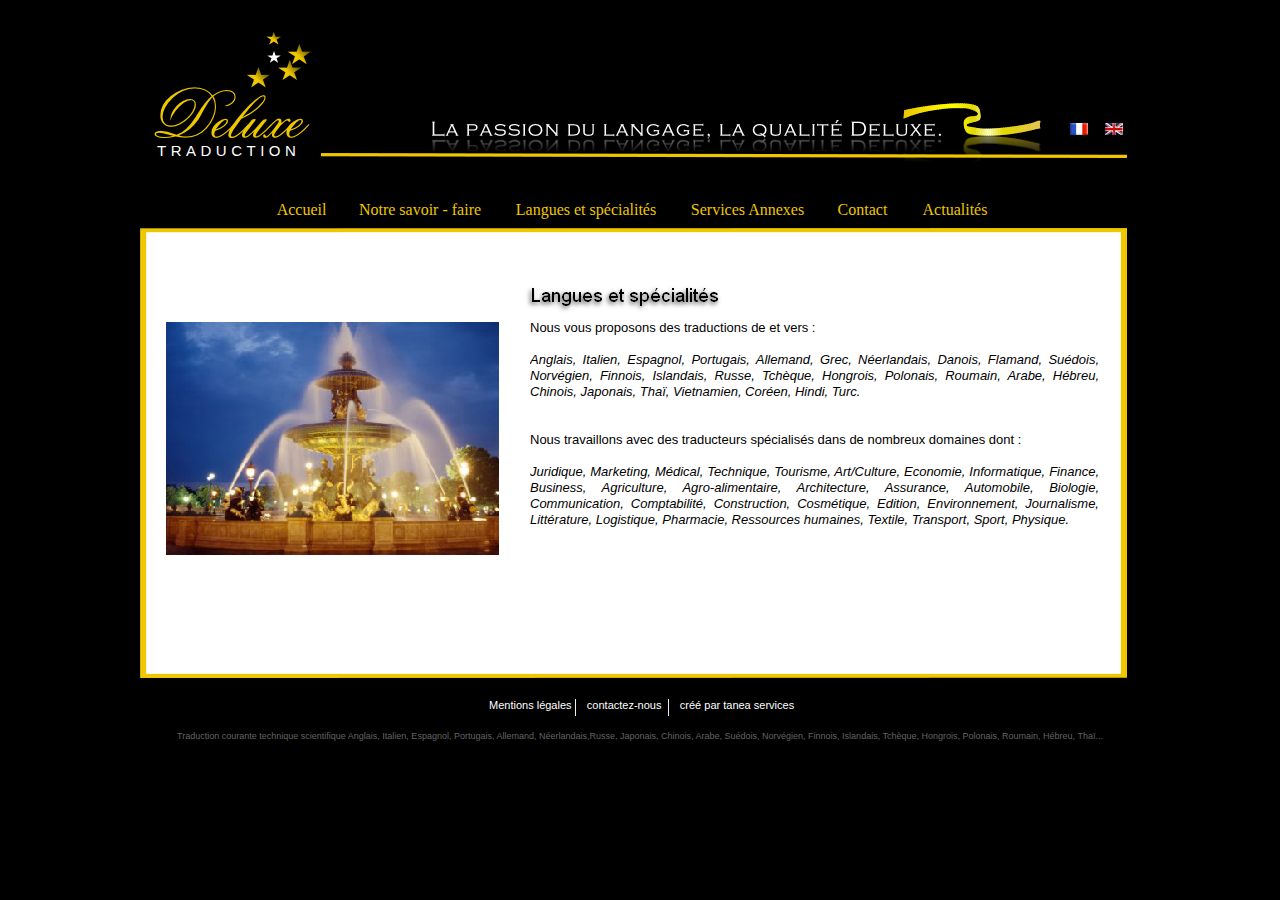
<file: static/deluxe/languesspecialites.html>
﻿<!DOCTYPE HTML PUBLIC "-//W3C//DTD HTML 4.01 Transitional//EN">
<html lang="fr">
<head>
<meta http-equiv="Content-Type" content="text/html; charset=UTF-8">
<meta name="Generator" content="Serif WebPlus 11.0">
<title>Langues et spécialités</title>
<meta name="keywords" content="Deluxe Traduction, traduction technique, traduction spécialisée, traduction anglais, traduction italien, traduction espagnol, traduction portugais,traduction allemand, traduction grec, traduction néerlandais, traduction danois, traduction flamand, traduction suédois, traduction norvégien, traduction finnois, traduction islandais, traduction russe, traduction tchèque, traduction hongrois, traduction polonais, traduction roumain, traduction arabe, traduction hébreu, traduction chinois, traduction japonais,traduction thaï, traduction vietnamien, traduction coréen, traduction hindi, traduction turc, traducteurs spécialisés dans de nombreux domaines, traduction juridique, Marketing, Médical, Technique, Tourisme, Art/Culture, Economie, Informatique, Finance, Business, Agriculture, Agro-alimentaire, Architecture, Assurance, Automobile, Biologie, Communication, Comptabilité, Construction, Cosmétique, Edition, Environnement, Journalisme, Littérature, Logistique, Pharmacie, Ressources humaines, Textile, Transport, Sport, Psychologie, Physique, assistance administrative et bureautique à distance, déplacements possibles sur Paris et dans certains départements, rédaction de courriers, articles, contenu de sites internet (en plusieurs langues), retranscription audio et vidéo (en plusieurs langues), création de sites internet et logos, permanence téléphonique">
<meta name="description" content="Deluxe Traduction, traduction technique">
<style type="text/css">
<!--
body {margin: 0px; padding: 0px;}
a:link {color: #2c3651;}
a:visited {color: #1f5b8b;}
a:hover {color: #2c3651;}
a:active {color: #2c3651;}
.Normal-P
        {
        margin:0.0px 0.0px 0.0px 0.0px; text-align:left; font-weight:400; 
        }
.Normal-P0
        {
        margin:0.0px 0.0px 0.0px 0.0px; text-align:center; font-weight:400; 
        }
.Normal-P1
        {
        margin:0.0px 0.0px 0.0px 0.0px; text-align:justify; font-weight:400; 
        }
.Normal-C
        {
        font-family:"Copperplate Gothic Light", sans-serif; font-size:15.0px; 
        line-height:1.07em; letter-spacing:4.50px; color:#ffffff; 
        }
.Normal-C0
        {
        font-family:"Arial", sans-serif; font-size:9.0px; line-height:1.33em; 
        color:#636363; 
        }
.Normal-C1
        {
        font-family:"Arial", sans-serif; font-size:11.0px; line-height:1.27em; 
        color:#ffffff; 
        }
.Texte-fictif-C
        {
        font-family:"Arial", sans-serif; font-size:13.0px; line-height:1.23em; 
        }
.Texte-fictif-C0
        {
        font-family:"Arial", sans-serif; font-style:italic; font-size:13.0px; 
        line-height:1.23em; 
        }
.txtnavbaritem { -moz-box-sizing: border-box; box-sizing: border-box; cursor: pointer; position: absolute; text-align: left; padding-top: 3px; margin-right: -10px; margin-bottom: -3px; }
-->
</style>
<script type="text/javascript"><!--
var blankSrc = "wpscripts/blank.gif";
--></script>
<script src="wpscripts/jspngfix.js" type="text/javascript"></script>
</head>

<body text="#000000" style="background: #000000; text-align:center; height:768px;">
<div style="background: transparent; position:relative;width:1000px;height:768px;margin-left:auto;margin-right:auto;">
<div style="position:absolute; left:7px; top:18px; width:190px; height:161px;">
    <map id="map0" name="map0">
        <area shape="poly" coords="44,120,32,119,25,120,11,120,9,118,12,119,25,119,16,115,8,118,18,113,29,117,39,111,47,102,53,92,60,83,65,78,60,73,66,78,76,73,83,72,71,75,66,79,68,84,65,79,58,89,53,100,45,109,35,116,32,118,43,119,54,114,63,105,68,94,69,84,68,96,63,107,54,115" href="index.html" alt="">
        <area shape="poly" coords="147,120,139,114,140,112,131,119,126,120,124,116,117,120,116,117,120,119,128,110,132,103,123,110,114,118,107,120,106,116,107,114,100,120,95,115,96,114,88,120,81,116,83,112,74,119,67,120,64,114,71,105,80,101,81,105,73,112,67,118,72,119,81,112,90,102,97,93,108,82,118,77,119,81,112,90,103,97,94,102,87,111,84,119,94,114,101,107,108,101,109,103,108,103,99,115,98,119,107,112,115,104,119,101,120,103,118,104,111,114,109,119,118,113,126,105,134,101,135,104,134,105,143,101,144,103,141,104,138,103,130,112,127,118,130,119,139,112,147,104,155,101,156,105,148,112,142,118,147,119,156,112,162,107,154,115" href="index.html" alt="">
        <area shape="poly" coords="145,111,147,110,149,109,151,108,153,107,154,105,155,103,154,102,152,103,150,104,149,106,147,107,146,109,144,111,144,112" href="index.html" alt="">
        <area shape="poly" coords="70,111,72,110,74,109,76,108,78,107,79,105,80,103,79,102,77,103,75,104,74,106,72,107,71,109,69,111,69,112" href="index.html" alt="">
        <area shape="poly" coords="28,109,18,107,13,98,16,88,22,80,30,74,40,71,40,70,55,70,55,71,41,71,32,76,24,82,18,90,16,100,21,108,31,106,40,101,46,93,48,85,47,83,49,90,43,98,36,105" href="index.html" alt="">
        <area shape="poly" coords="47,83,46,83,45,82,47,82" href="index.html" alt="">
        <area shape="poly" coords="24,102,23,100,25,95,28,91,33,85,37,83,41,81,45,82,42,83,37,85,31,90,27,95,25,99" href="index.html" alt="">
        <area shape="poly" coords="98,98,102,96,106,93,111,89,116,84,118,79,113,80,109,83,106,87,100,93,95,99" href="index.html" alt="">
        <area shape="poly" coords="83,88,79,88,79,87,82,87,84,86,85,84,87,83,87,80,88,78,87,76,85,75,83,74,83,73,86,73,87,75,89,78,89,81,88,83,87,85,85,86,83,87" href="index.html" alt="">
        <area shape="rect" coords="58,72,61,74" href="index.html" alt="">
        <area shape="rect" coords="55,71,59,73" href="index.html" alt="">
        <area shape="poly" coords="119,69,112,65,104,69,107,62,105,60,100,57,109,57,110,55,112,49,114,55,114,57,123,57,118,60,116,62" href="index.html" alt="">
        <area shape="poly" coords="150,62,145,59,143,57,141,59,136,62,138,57,137,53,131,50,140,50,141,48,143,42,145,48,146,50,155,50,147,54" href="index.html" alt="">
        <area shape="poly" coords="160,46,154,43,152,41,151,43,145,46,148,38,141,34,150,34,151,32,152,26,154,32,155,34,164,34,157,38" href="index.html" alt="">
        <area shape="poly" coords="132,27,128,24,126,24,122,27,124,23,123,21,120,19,125,19,127,14,129,19,134,19,130,22,130,23" href="index.html" alt="">
        <area shape="poly" coords="190,138,174,135,190,135,190,1,1,1,1,161,190,161" href="index.html" alt="">
    </map>
    <img src="wpimages/wpc00c6ada.png" width="190" height="161" border="0" id="obj_34" name="obj_34" title="" alt="" onload="OnLoadPngFix()" usemap="#map0"></div>
<div style="position:absolute; left:0px; top:228px; width:987px; height:450px;">
    <img src="wpimages/wp231c1137.png" width="987" height="450" border="0" id="qs_1" name="qs_1" title="" alt="" onload="OnLoadPngFix()"></div>
<a style="text-decoration:none" href="index.html" target="_self"><div onmouseover="this.style.background='transparent'; this.style.color='#ffffff';" onmouseout="this.style.background='transparent'; this.style.color='#eec700';" class="txtnavbaritem" style="left: 121px; top: 198px; width: 81px; height: 25px; background: transparent; font-family: Imprint MT Shadow; font-size: 16px; color: #eec700; opacity: 1.000000; filter: alpha(opacity=100); text-decoration:none;text-align:center;">Accueil</div></a>
<a style="text-decoration:none" href="savoirfaire.html" target="_self"><div onmouseover="this.style.background='transparent'; this.style.color='#ffffff';" onmouseout="this.style.background='transparent'; this.style.color='#eec700';" class="txtnavbaritem" style="left: 202px; top: 198px; width: 156px; height: 25px; background: transparent; font-family: Imprint MT Shadow; font-size: 16px; color: #eec700; opacity: 1.000000; filter: alpha(opacity=100); text-decoration:none;text-align:center;">Notre savoir - faire</div></a>
<a style="text-decoration:none" href="languesspecialites.html" target="_self"><div onmouseover="this.style.background='transparent'; this.style.color='#ffffff';" onmouseout="this.style.background='transparent'; this.style.color='#eec700';" class="txtnavbaritem" style="left: 358px; top: 198px; width: 176px; height: 25px; background: transparent; font-family: Imprint MT Shadow; font-size: 16px; color: #eec700; opacity: 1.000000; filter: alpha(opacity=100); text-decoration:none;text-align:center;">Langues et spécialités</div></a>
<a style="text-decoration:none" href="servicesannexes.html" target="_self"><div onmouseover="this.style.background='transparent'; this.style.color='#ffffff';" onmouseout="this.style.background='transparent'; this.style.color='#eec700';" class="txtnavbaritem" style="left: 534px; top: 198px; width: 147px; height: 25px; background: transparent; font-family: Imprint MT Shadow; font-size: 16px; color: #eec700; opacity: 1.000000; filter: alpha(opacity=100); text-decoration:none;text-align:center;">Services Annexes</div></a>
<a style="text-decoration:none" href="contactdeluxetraduction.html" target="_self"><div onmouseover="this.style.background='transparent'; this.style.color='#ffffff';" onmouseout="this.style.background='transparent'; this.style.color='#eec700';" class="txtnavbaritem" style="left: 681px; top: 198px; width: 83px; height: 25px; background: transparent; font-family: Imprint MT Shadow; font-size: 16px; color: #eec700; opacity: 1.000000; filter: alpha(opacity=100); text-decoration:none;text-align:center;">Contact</div></a>
<a style="text-decoration:none" href="newsdeluxetraduction.html" target="_self"><div onmouseover="this.style.background='transparent'; this.style.color='#ffffff';" onmouseout="this.style.background='transparent'; this.style.color='#eec700';" class="txtnavbaritem" style="left: 764px; top: 198px; width: 102px; height: 25px; background: transparent; font-family: Imprint MT Shadow; font-size: 16px; color: #eec700; opacity: 1.000000; filter: alpha(opacity=100); text-decoration:none;text-align:center;">Actualités </div></a>
<div style="position:absolute; left:929px; top:122px; width:20px; height:14px;">
    <img src="wpimages/wp0b7dd2fb.png" width="20" height="14" border="0" id="pic_4" name="pic_4" title="" alt="" onload="OnLoadPngFix()"></div>
<div style="position:absolute; left:964px; top:122px; width:20px; height:14px;">
    <img src="wpimages/wpac693aec.png" width="20" height="14" border="0" id="pic_5" name="pic_5" title="" alt="" onload="OnLoadPngFix()"></div>
<div style="position:absolute; left:181px; top:153px; width:806px; height:5px;">
    <map id="map1" name="map1">
        <area shape="rect" coords="0,3,17,6" href="index.html" alt="">
        <area shape="poly" coords="16,0,0,0" href="index.html" alt="">
    </map>
    <img src="wpimages/wpe88a0889.png" width="806" height="5" border="0" id="crv_56" name="crv_56" title="" alt="" onload="OnLoadPngFix()" usemap="#map1"></div>
<div style="position:absolute; left:17px; top:143px; width:176px; height:18px;">
    <div class="Normal-P">
        <span class="Normal-C"><a href="index.html" style="color:#ffffff;text-decoration:none;">TRADUCTION</a></span></div>
</div>
<div style="position:absolute; left:127px; top:51px; width:14px; height:13px;">
    <map id="map2" name="map2">
        <area shape="poly" coords="14,0,7,0,8,3,8,5,13,5,10,7,9,7,11,12,7,9,3,12,4,9,3,7,0,5,5,5,7,0,0,0,0,13,14,13" href="index.html" alt="">
    </map>
    <img src="wpimages/wp507e3545.png" width="14" height="13" border="0" id="qs_201" name="qs_201" title="" alt="" onload="OnLoadPngFix()" usemap="#map2"></div>
<div id="txt_102" style="position:absolute; left:0px; top:731px; width:1000px; height:16px;-moz-box-sizing:border-box;box-sizing:border-box; overflow:hidden;">
<P class="Normal-P0"><span class="Normal-C0">Traduction courante technique scientifique Anglais, Italien, Espagnol, Portugais,
    Allemand, Néerlandais,Russe, Japonais, Chinois, Arabe, Suédois, Norvégien, Finnois,
    Islandais, Tchèque, Hongrois, Polonais, Roumain, Hébreu, Thaï...</span></P>
</div>
<div id="txt_103" style="position:absolute; left:349px; top:699px; width:322px; height:17px;-moz-box-sizing:border-box;box-sizing:border-box; overflow:hidden;">
<P class="Normal-P"><span class="Normal-C1"><a href="mentionslegales.html" style="color:#ffffff;text-decoration:none;">Mentions légales</a> &nbsp;&nbsp;&nbsp;<a href="contactdeluxetraduction.html" style="color:#ffffff;text-decoration:none;">&nbsp;contactez-<wbr>nous</a> &nbsp;&nbsp;&nbsp;&nbsp;<a href="http://www.taneaservices.fr/"  target="_blank" style="color:#ffffff;text-decoration:none;">&nbsp;créé par tanea services</a></span></P>
</div>
<div style="position:absolute; left:435px; top:699px; width:1px; height:17px;">
    <img src="wpimages/wp65954cb5.png" width="1" height="17" border="0" id="crv_62" name="crv_62" title="" alt=""></div>
<div style="position:absolute; left:528px; top:699px; width:1px; height:17px;">
    <img src="wpimages/wp65954cb5.png" width="1" height="17" border="0" id="crv_63" name="crv_63" title="" alt=""></div>
<div style="position:absolute; left:763px; top:103px; width:138px; height:66px;">
    <img src="wpimages/wp03d51b3f.png" width="138" height="66" border="0" id="meta_1" name="meta_1" title="" alt="" onload="OnLoadPngFix()"></div>
<div style="position:absolute; left:292px; top:120px; width:509px; height:36px;">
    <img src="wpimages/wpa72b0c3e.png" width="509" height="36" border="0" id="grp_66" name="grp_66" title="" alt="" onload="OnLoadPngFix()"></div>
<div style="position:absolute; left:26px; top:322px; width:333px; height:233px;">
    <img src="wpimages/wp7727a188.png" width="333" height="233" border="0" id="pic_22" name="pic_22" title="" alt="" onload="OnLoadPngFix()"></div>
<div id="txt_101" style="position:absolute; left:390px; top:320px; width:569px; height:252px;-moz-box-sizing:border-box;box-sizing:border-box; overflow:hidden;">
<P class="Normal-P1"><span class="Texte-fictif-C">Nous vous proposons des traductions de et vers :</span></P>
<P class="Normal-P1"><span class="Texte-fictif-C">&nbsp;</span></P>
<P class="Normal-P1"><span class="Texte-fictif-C0">Anglais, Italien, Espagnol, Portugais, Allemand, Grec, Néerlandais, Danois, Flamand,
    Suédois, Norvégien, Finnois, Islandais, Russe, Tchèque, Hongrois, Polonais, Roumain,
    Arabe, Hébreu, Chinois, Japonais, Thaï, Vietnamien, Coréen, Hindi, Turc.</span></P>
<P class="Normal-P1"><span class="Texte-fictif-C">&nbsp;</span></P>
<P class="Normal-P1"><span class="Texte-fictif-C">&nbsp;</span></P>
<P class="Normal-P1"><span class="Texte-fictif-C">Nous travaillons avec des traducteurs spécialisés dans de nombreux domaines dont
    :</span></P>
<P class="Normal-P1"><span class="Texte-fictif-C">&nbsp;</span></P>
<P class="Normal-P1"><span class="Texte-fictif-C0">Juridique, Marketing, Médical, Technique, Tourisme, Art/Culture, Economie, Informatique,
    Finance, Business, Agriculture, Agro-<wbr>alimentaire, Architecture, Assurance, Automobile,
    Biologie, Communication, Comptabilité, Construction, Cosmétique, Edition, Environnement,
    Journalisme, Littérature, Logistique, Pharmacie, Ressources humaines, Textile, Transport,
    Sport, Physique. </span></P>
<P class="Normal-P1"><span class="Texte-fictif-C">&nbsp;</span></P>
<P class="Normal-P1"><span class="Texte-fictif-C">&nbsp;</span></P>
</div>
<div style="position:absolute; left:383px; top:278px; width:206px; height:36px;">
    <img src="wpimages/wp3990eccc.png" width="206" height="36" border="0" id="art_120" name="art_120" title="" alt="Langues et spécialités" onload="OnLoadPngFix()"></div>
</div>
<script type="text/javascript">

var gaJsHost = (("https:" == document.location.protocol) ? "https://ssl." : "http://www.");

document.write(unescape("%3Cscript src='" + gaJsHost + "google-analytics.com/ga.js' type='text/javascript'%3E%3C/script%3E"));

</script>

<script type="text/javascript">

try {

var pageTracker = _gat._getTracker("UA-8138600-1");

pageTracker._trackPageview();

} catch(err) {}</script>


</body>
</html>
</file>
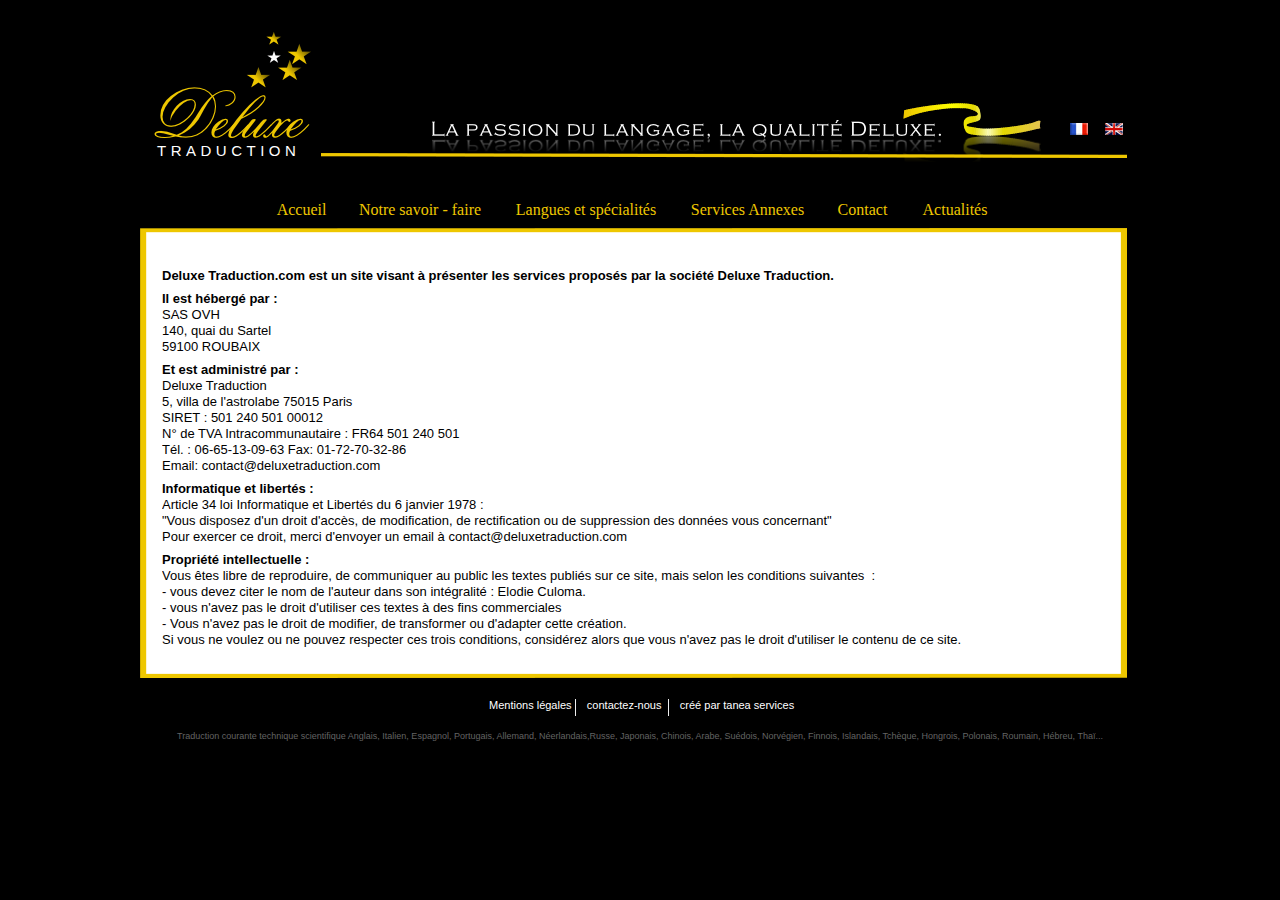
<file: static/deluxe/mentionslegales.html>
﻿<!DOCTYPE HTML PUBLIC "-//W3C//DTD HTML 4.01 Transitional//EN">
<html lang="fr">
<head>
<meta http-equiv="Content-Type" content="text/html; charset=UTF-8">
<meta name="Generator" content="Serif WebPlus 11.0">
<title>Mentions légales</title>
<meta name="keywords" content="Deluxe Traduction, traduction technique, traduction spécialisée, traduction anglais, traduction italien, traduction espagnol, traduction portugais,traduction allemand, traduction grec, traduction néerlandais, traduction danois, traduction flamand, traduction suédois, traduction norvégien, traduction finnois, traduction islandais, traduction russe, traduction tchèque, traduction hongrois, traduction polonais, traduction roumain, traduction arabe, traduction hébreu, traduction chinois, traduction japonais,traduction thaï, traduction vietnamien, traduction coréen, traduction hindi, traduction turc, traducteurs spécialisés dans de nombreux domaines, traduction juridique, Marketing, Médical, Technique, Tourisme, Art/Culture, Economie, Informatique, Finance, Business, Agriculture, Agro-alimentaire, Architecture, Assurance, Automobile, Biologie, Communication, Comptabilité, Construction, Cosmétique, Edition, Environnement, Journalisme, Littérature, Logistique, Pharmacie, Ressources humaines, Textile, Transport, Sport, Psychologie, Physique&#13;&#10;">
<meta name="description" content="Contactez Deluxe Traduction">
<style type="text/css">
<!--
body {margin: 0px; padding: 0px;}
a:link {color: #2c3651;}
a:visited {color: #1f5b8b;}
a:hover {color: #2c3651;}
a:active {color: #2c3651;}
.Normal-P
        {
        margin:0.0px 0.0px 0.0px 0.0px; text-align:left; font-weight:400; 
        }
.Normal-P0
        {
        margin:0.0px 0.0px 0.0px 0.0px; text-align:center; font-weight:400; 
        }
.Normal-C
        {
        font-family:"Copperplate Gothic Light", sans-serif; font-size:15.0px; 
        line-height:1.07em; letter-spacing:4.50px; color:#ffffff; 
        }
.Normal-C0
        {
        font-family:"Arial", sans-serif; font-size:9.0px; line-height:1.33em; 
        color:#636363; 
        }
.Normal-C1
        {
        font-family:"Arial", sans-serif; font-size:11.0px; line-height:1.27em; 
        color:#ffffff; 
        }
.normal-c-C
        {
        font-family:"Arial", sans-serif; font-weight:700; font-size:13.0px; 
        line-height:1.23em; 
        }
.normal-c-C0
        {
        font-family:"Arial", sans-serif; font-weight:700; font-size:7.0px; 
        }
.normal-c-C1
        {
        font-family:"Arial", sans-serif; font-size:13.0px; line-height:1.23em; 
        }
.txtnavbaritem { -moz-box-sizing: border-box; box-sizing: border-box; cursor: pointer; position: absolute; text-align: left; padding-top: 3px; margin-right: -10px; margin-bottom: -3px; }
-->
</style>
<script type="text/javascript"><!--
var blankSrc = "wpscripts/blank.gif";
--></script>
<script src="wpscripts/jspngfix.js" type="text/javascript"></script>
</head>

<body text="#000000" style="background: #000000; text-align:center; height:768px;">
<div style="background: transparent; position:relative;width:1000px;height:768px;margin-left:auto;margin-right:auto;">
<div style="position:absolute; left:7px; top:18px; width:190px; height:161px;">
    <map id="map0" name="map0">
        <area shape="poly" coords="44,120,32,119,25,120,11,120,9,118,12,119,25,119,16,115,8,118,18,113,29,117,39,111,47,102,53,92,60,83,65,78,60,73,66,78,76,73,83,72,71,75,66,79,68,84,65,79,58,89,53,100,45,109,35,116,32,118,43,119,54,114,63,105,68,94,69,84,68,96,63,107,54,115" href="index.html" alt="">
        <area shape="poly" coords="147,120,139,114,140,112,131,119,126,120,124,116,117,120,116,117,120,119,128,110,132,103,123,110,114,118,107,120,106,116,107,114,100,120,95,115,96,114,88,120,81,116,83,112,74,119,67,120,64,114,71,105,80,101,81,105,73,112,67,118,72,119,81,112,90,102,97,93,108,82,118,77,119,81,112,90,103,97,94,102,87,111,84,119,94,114,101,107,108,101,109,103,108,103,99,115,98,119,107,112,115,104,119,101,120,103,118,104,111,114,109,119,118,113,126,105,134,101,135,104,134,105,143,101,144,103,141,104,138,103,130,112,127,118,130,119,139,112,147,104,155,101,156,105,148,112,142,118,147,119,156,112,162,107,154,115" href="index.html" alt="">
        <area shape="poly" coords="145,111,147,110,149,109,151,108,153,107,154,105,155,103,154,102,152,103,150,104,149,106,147,107,146,109,144,111,144,112" href="index.html" alt="">
        <area shape="poly" coords="70,111,72,110,74,109,76,108,78,107,79,105,80,103,79,102,77,103,75,104,74,106,72,107,71,109,69,111,69,112" href="index.html" alt="">
        <area shape="poly" coords="28,109,18,107,13,98,16,88,22,80,30,74,40,71,40,70,55,70,55,71,41,71,32,76,24,82,18,90,16,100,21,108,31,106,40,101,46,93,48,85,47,83,49,90,43,98,36,105" href="index.html" alt="">
        <area shape="poly" coords="47,83,46,83,45,82,47,82" href="index.html" alt="">
        <area shape="poly" coords="24,102,23,100,25,95,28,91,33,85,37,83,41,81,45,82,42,83,37,85,31,90,27,95,25,99" href="index.html" alt="">
        <area shape="poly" coords="98,98,102,96,106,93,111,89,116,84,118,79,113,80,109,83,106,87,100,93,95,99" href="index.html" alt="">
        <area shape="poly" coords="83,88,79,88,79,87,82,87,84,86,85,84,87,83,87,80,88,78,87,76,85,75,83,74,83,73,86,73,87,75,89,78,89,81,88,83,87,85,85,86,83,87" href="index.html" alt="">
        <area shape="rect" coords="58,72,61,74" href="index.html" alt="">
        <area shape="rect" coords="55,71,59,73" href="index.html" alt="">
        <area shape="poly" coords="119,69,112,65,104,69,107,62,105,60,100,57,109,57,110,55,112,49,114,55,114,57,123,57,118,60,116,62" href="index.html" alt="">
        <area shape="poly" coords="150,62,145,59,143,57,141,59,136,62,138,57,137,53,131,50,140,50,141,48,143,42,145,48,146,50,155,50,147,54" href="index.html" alt="">
        <area shape="poly" coords="160,46,154,43,152,41,151,43,145,46,148,38,141,34,150,34,151,32,152,26,154,32,155,34,164,34,157,38" href="index.html" alt="">
        <area shape="poly" coords="132,27,128,24,126,24,122,27,124,23,123,21,120,19,125,19,127,14,129,19,134,19,130,22,130,23" href="index.html" alt="">
        <area shape="poly" coords="190,138,174,135,190,135,190,1,1,1,1,161,190,161" href="index.html" alt="">
    </map>
    <img src="wpimages/wpc00c6ada.png" width="190" height="161" border="0" id="obj_34" name="obj_34" title="" alt="" onload="OnLoadPngFix()" usemap="#map0"></div>
<div style="position:absolute; left:0px; top:228px; width:987px; height:450px;">
    <img src="wpimages/wp231c1137.png" width="987" height="450" border="0" id="qs_1" name="qs_1" title="" alt="" onload="OnLoadPngFix()"></div>
<a style="text-decoration:none" href="index.html" target="_self"><div onmouseover="this.style.background='transparent'; this.style.color='#ffffff';" onmouseout="this.style.background='transparent'; this.style.color='#eec700';" class="txtnavbaritem" style="left: 121px; top: 198px; width: 81px; height: 25px; background: transparent; font-family: Imprint MT Shadow; font-size: 16px; color: #eec700; opacity: 1.000000; filter: alpha(opacity=100); text-decoration:none;text-align:center;">Accueil</div></a>
<a style="text-decoration:none" href="savoirfaire.html" target="_self"><div onmouseover="this.style.background='transparent'; this.style.color='#ffffff';" onmouseout="this.style.background='transparent'; this.style.color='#eec700';" class="txtnavbaritem" style="left: 202px; top: 198px; width: 156px; height: 25px; background: transparent; font-family: Imprint MT Shadow; font-size: 16px; color: #eec700; opacity: 1.000000; filter: alpha(opacity=100); text-decoration:none;text-align:center;">Notre savoir - faire</div></a>
<a style="text-decoration:none" href="languesspecialites.html" target="_self"><div onmouseover="this.style.background='transparent'; this.style.color='#ffffff';" onmouseout="this.style.background='transparent'; this.style.color='#eec700';" class="txtnavbaritem" style="left: 358px; top: 198px; width: 176px; height: 25px; background: transparent; font-family: Imprint MT Shadow; font-size: 16px; color: #eec700; opacity: 1.000000; filter: alpha(opacity=100); text-decoration:none;text-align:center;">Langues et spécialités</div></a>
<a style="text-decoration:none" href="servicesannexes.html" target="_self"><div onmouseover="this.style.background='transparent'; this.style.color='#ffffff';" onmouseout="this.style.background='transparent'; this.style.color='#eec700';" class="txtnavbaritem" style="left: 534px; top: 198px; width: 147px; height: 25px; background: transparent; font-family: Imprint MT Shadow; font-size: 16px; color: #eec700; opacity: 1.000000; filter: alpha(opacity=100); text-decoration:none;text-align:center;">Services Annexes</div></a>
<a style="text-decoration:none" href="contactdeluxetraduction.html" target="_self"><div onmouseover="this.style.background='transparent'; this.style.color='#ffffff';" onmouseout="this.style.background='transparent'; this.style.color='#eec700';" class="txtnavbaritem" style="left: 681px; top: 198px; width: 83px; height: 25px; background: transparent; font-family: Imprint MT Shadow; font-size: 16px; color: #eec700; opacity: 1.000000; filter: alpha(opacity=100); text-decoration:none;text-align:center;">Contact</div></a>
<a style="text-decoration:none" href="newsdeluxetraduction.html" target="_self"><div onmouseover="this.style.background='transparent'; this.style.color='#ffffff';" onmouseout="this.style.background='transparent'; this.style.color='#eec700';" class="txtnavbaritem" style="left: 764px; top: 198px; width: 102px; height: 25px; background: transparent; font-family: Imprint MT Shadow; font-size: 16px; color: #eec700; opacity: 1.000000; filter: alpha(opacity=100); text-decoration:none;text-align:center;">Actualités </div></a>
<div style="position:absolute; left:929px; top:122px; width:20px; height:14px;">
    <img src="wpimages/wp0b7dd2fb.png" width="20" height="14" border="0" id="pic_4" name="pic_4" title="" alt="" onload="OnLoadPngFix()"></div>
<div style="position:absolute; left:964px; top:122px; width:20px; height:14px;">
    <img src="wpimages/wpac693aec.png" width="20" height="14" border="0" id="pic_5" name="pic_5" title="" alt="" onload="OnLoadPngFix()"></div>
<div style="position:absolute; left:181px; top:153px; width:806px; height:5px;">
    <map id="map1" name="map1">
        <area shape="rect" coords="0,3,17,6" href="index.html" alt="">
        <area shape="poly" coords="16,0,0,0" href="index.html" alt="">
    </map>
    <img src="wpimages/wpe88a0889.png" width="806" height="5" border="0" id="crv_56" name="crv_56" title="" alt="" onload="OnLoadPngFix()" usemap="#map1"></div>
<div style="position:absolute; left:17px; top:143px; width:176px; height:18px;">
    <div class="Normal-P">
        <span class="Normal-C"><a href="index.html" style="color:#ffffff;text-decoration:none;">TRADUCTION</a></span></div>
</div>
<div style="position:absolute; left:127px; top:51px; width:14px; height:13px;">
    <map id="map2" name="map2">
        <area shape="poly" coords="14,0,7,0,8,3,8,5,13,5,10,7,9,7,11,12,7,9,3,12,4,9,3,7,0,5,5,5,7,0,0,0,0,13,14,13" href="index.html" alt="">
    </map>
    <img src="wpimages/wp507e3545.png" width="14" height="13" border="0" id="qs_201" name="qs_201" title="" alt="" onload="OnLoadPngFix()" usemap="#map2"></div>
<div id="txt_102" style="position:absolute; left:0px; top:731px; width:1000px; height:16px;-moz-box-sizing:border-box;box-sizing:border-box; overflow:hidden;">
<P class="Normal-P0"><span class="Normal-C0">Traduction courante technique scientifique Anglais, Italien, Espagnol, Portugais,
    Allemand, Néerlandais,Russe, Japonais, Chinois, Arabe, Suédois, Norvégien, Finnois,
    Islandais, Tchèque, Hongrois, Polonais, Roumain, Hébreu, Thaï...</span></P>
</div>
<div id="txt_103" style="position:absolute; left:349px; top:699px; width:322px; height:17px;-moz-box-sizing:border-box;box-sizing:border-box; overflow:hidden;">
<P class="Normal-P"><span class="Normal-C1"><a href="mentionslegales.html" style="color:#ffffff;text-decoration:none;">Mentions légales</a> &nbsp;&nbsp;&nbsp;<a href="contactdeluxetraduction.html" style="color:#ffffff;text-decoration:none;">&nbsp;contactez-<wbr>nous</a> &nbsp;&nbsp;&nbsp;&nbsp;<a href="http://www.taneaservices.fr/"  target="_blank" style="color:#ffffff;text-decoration:none;">&nbsp;créé par tanea services</a></span></P>
</div>
<div style="position:absolute; left:435px; top:699px; width:1px; height:17px;">
    <img src="wpimages/wp65954cb5.png" width="1" height="17" border="0" id="crv_62" name="crv_62" title="" alt=""></div>
<div style="position:absolute; left:528px; top:699px; width:1px; height:17px;">
    <img src="wpimages/wp65954cb5.png" width="1" height="17" border="0" id="crv_63" name="crv_63" title="" alt=""></div>
<div style="position:absolute; left:763px; top:103px; width:138px; height:66px;">
    <img src="wpimages/wp03d51b3f.png" width="138" height="66" border="0" id="meta_1" name="meta_1" title="" alt="" onload="OnLoadPngFix()"></div>
<div style="position:absolute; left:292px; top:120px; width:509px; height:36px;">
    <img src="wpimages/wpa72b0c3e.png" width="509" height="36" border="0" id="grp_66" name="grp_66" title="" alt="" onload="OnLoadPngFix()"></div>
<div id="txt_100" style="position:absolute; left:22px; top:268px; width:950px; height:403px;-moz-box-sizing:border-box;box-sizing:border-box; overflow:auto;">
<P class="Normal-P"><span class="normal-c-C">Deluxe Traduction.com est un site visant à présenter les services proposés par la
    société Deluxe Traduction. </span></P>
<P class="Normal-P"><span class="normal-c-C0">&nbsp;</span></P>
<P class="Normal-P"><span class="normal-c-C">Il est hébergé par :</span></P>
<P class="Normal-P"><span class="normal-c-C1">SAS OVH</span></P>
<P class="Normal-P"><span class="normal-c-C1">140, quai du Sartel</span></P>
<P class="Normal-P"><span class="normal-c-C1">59100 ROUBAIX </span></P>
<P class="Normal-P"><span class="normal-c-C0">&nbsp;</span></P>
<P class="Normal-P"><span class="normal-c-C">Et est administré par :</span></P>
<P class="Normal-P"><span class="normal-c-C1">Deluxe Traduction </span></P>
<P class="Normal-P"><span class="normal-c-C1">5, villa de l&#39;astrolabe 75015 Paris</span></P>
<P class="Normal-P"><span class="normal-c-C1">SIRET : 501 240 501 00012</span></P>
<P class="Normal-P"><span class="normal-c-C1">N° de TVA Intracommunautaire : FR64 501 240 501</span></P>
<P class="Normal-P"><span class="normal-c-C1">Tél. : 06-<wbr>65-<wbr>13-<wbr>09-<wbr>63 Fax: 01-<wbr>72-<wbr>70-<wbr>32-<wbr>86</span></P>
<P class="Normal-P"><span class="normal-c-C1">Email: contact@deluxetraduction.com</span></P>
<P class="Normal-P"><span class="normal-c-C0">&nbsp;</span></P>
<P class="Normal-P"><span class="normal-c-C">Informatique et libertés :</span></P>
<P class="Normal-P"><span class="normal-c-C1">Article 34 loi Informatique et Libertés du 6 janvier 1978 :</span></P>
<P class="Normal-P"><span class="normal-c-C1">&quot;Vous disposez d&#39;un droit d&#39;accès, de modification, de rectification ou de suppression
    des données vous concernant&quot;</span></P>
<P class="Normal-P"><span class="normal-c-C1">Pour exercer ce droit, merci d&#39;envoyer un email à contact@deluxetraduction.com</span></P>
<P class="Normal-P"><span class="normal-c-C0">&nbsp;</span></P>
<P class="Normal-P"><span class="normal-c-C">Propriété intellectuelle : </span></P>
<P class="Normal-P"><span class="normal-c-C1">Vous êtes libre de reproduire, de communiquer au public les textes publiés sur ce
    site, mais selon les conditions suivantes &nbsp;:</span></P>
<P class="Normal-P"><span class="normal-c-C1">-<wbr> vous devez citer le nom de l&#39;auteur dans son intégralité : Elodie Culoma.</span></P>
<P class="Normal-P"><span class="normal-c-C1">-<wbr> vous n&#39;avez pas le droit d&#39;utiliser ces textes à des fins commerciales</span></P>
<P class="Normal-P"><span class="normal-c-C1">-<wbr> Vous n&#39;avez pas le droit de modifier, de transformer ou d&#39;adapter cette création.</span></P>
<P class="Normal-P"><span class="normal-c-C1">Si vous ne voulez ou ne pouvez respecter ces trois conditions, considérez alors que
    vous n&#39;avez pas le droit d&#39;utiliser le contenu de ce site.</span></P>
</div>
</div>
<script type="text/javascript">

var gaJsHost = (("https:" == document.location.protocol) ? "https://ssl." : "http://www.");

document.write(unescape("%3Cscript src='" + gaJsHost + "google-analytics.com/ga.js' type='text/javascript'%3E%3C/script%3E"));

</script>

<script type="text/javascript">

try {

var pageTracker = _gat._getTracker("UA-8138600-1");

pageTracker._trackPageview();

} catch(err) {}</script>


</body>
</html>
</file>
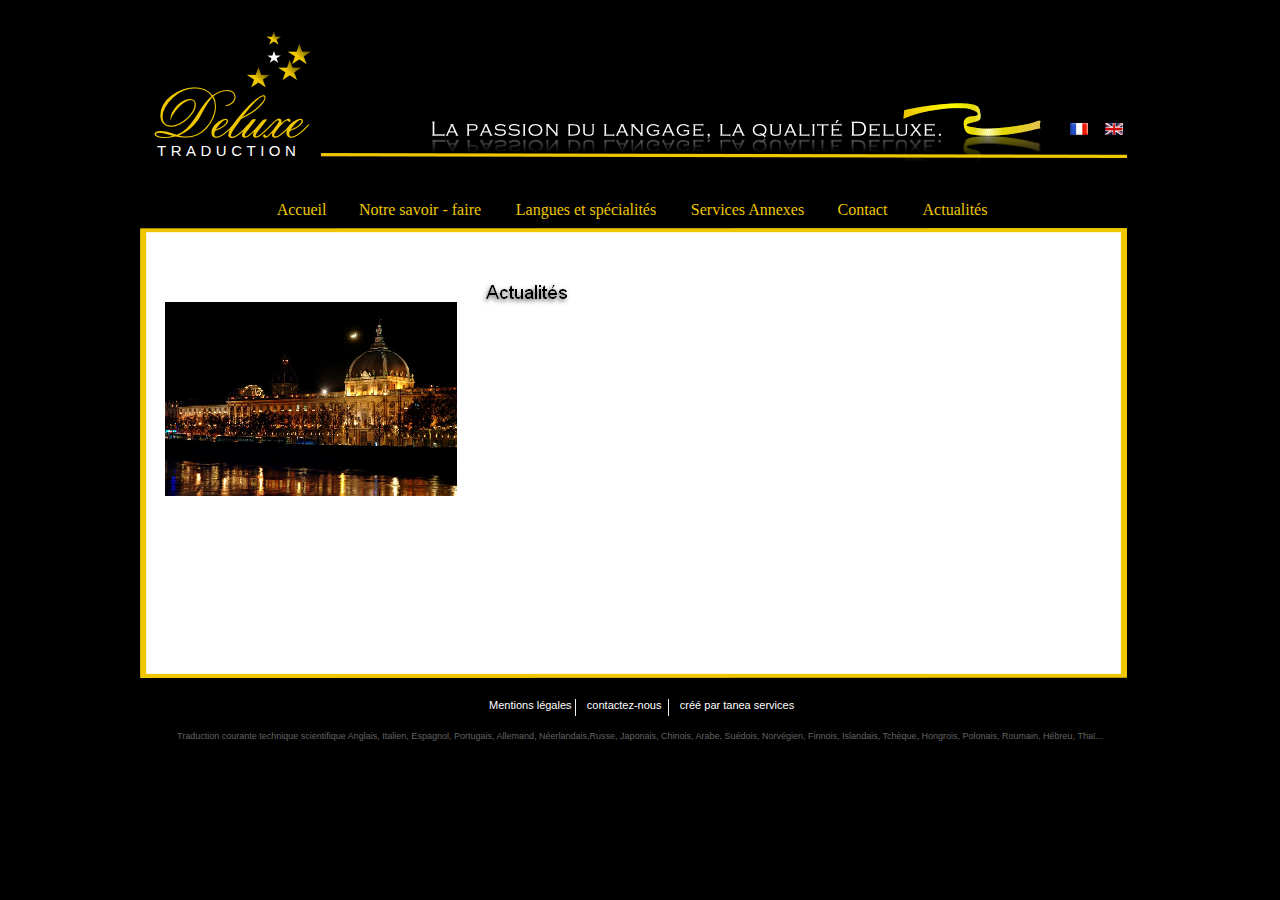
<file: static/deluxe/newsdeluxetraduction.html>
<!DOCTYPE HTML PUBLIC "-//W3C//DTD HTML 4.01 Transitional//EN">
<html lang="fr">
<head>
<meta http-equiv="Content-Type" content="text/html; charset=UTF-8">
<meta name="Generator" content="Serif WebPlus 11.0">
<title>Actualités </title>
<meta name="keywords" content="Deluxe Traduction, traduction technique, traduction spécialisée, traduction anglais, traduction italien, traduction espagnol, traduction portugais,traduction allemand, traduction grec, traduction néerlandais, traduction danois, traduction flamand, traduction suédois, traduction norvégien, traduction finnois, traduction islandais, traduction russe, traduction tchèque, traduction hongrois, traduction polonais, traduction roumain, traduction arabe, traduction hébreu, traduction chinois, traduction japonais,traduction thaï, traduction vietnamien, traduction coréen, traduction hindi, traduction turc, traducteurs spécialisés dans de nombreux domaines, traduction juridique, Marketing, Médical, Technique, Tourisme, Art/Culture, Economie, Informatique, Finance, Business, Agriculture, Agro-alimentaire, Architecture, Assurance, Automobile, Biologie, Communication, Comptabilité, Construction, Cosmétique, Edition, Environnement, Journalisme, Littérature, Logistique, Pharmacie, Ressources humaines, Textile, Transport, Sport, Psychologie, Physique">
<meta name="description" content="Conditions générales de Vente Deluxe Traduction">
<style type="text/css">
<!--
body {margin: 0px; padding: 0px;}
a:link {color: #2c3651;}
a:visited {color: #1f5b8b;}
a:hover {color: #2c3651;}
a:active {color: #2c3651;}
.Normal-P
        {
        margin:0.0px 0.0px 0.0px 0.0px; text-align:left; font-weight:400; 
        }
.Normal-P0
        {
        margin:0.0px 0.0px 0.0px 0.0px; text-align:center; font-weight:400; 
        }
.Normal-C
        {
        font-family:"Copperplate Gothic Light", sans-serif; font-size:15.0px; 
        line-height:1.07em; letter-spacing:4.50px; color:#ffffff; 
        }
.Normal-C0
        {
        font-family:"Arial", sans-serif; font-size:9.0px; line-height:1.33em; 
        color:#636363; 
        }
.Normal-C1
        {
        font-family:"Arial", sans-serif; font-size:11.0px; line-height:1.27em; 
        color:#ffffff; 
        }
.txtnavbaritem { -moz-box-sizing: border-box; box-sizing: border-box; cursor: pointer; position: absolute; text-align: left; padding-top: 3px; margin-right: -10px; margin-bottom: -3px; }
-->
</style>
<script type="text/javascript"><!--
var blankSrc = "wpscripts/blank.gif";
--></script>
<script src="wpscripts/jspngfix.js" type="text/javascript"></script>
</head>

<body text="#000000" style="background: #000000; text-align:center; height:768px;">
<div style="background: transparent; position:relative;width:1000px;height:768px;margin-left:auto;margin-right:auto;">
<div style="position:absolute; left:7px; top:18px; width:190px; height:161px;">
    <map id="map0" name="map0">
        <area shape="poly" coords="44,120,32,119,25,120,11,120,9,118,12,119,25,119,16,115,8,118,18,113,29,117,39,111,47,102,53,92,60,83,65,78,60,73,66,78,76,73,83,72,71,75,66,79,68,84,65,79,58,89,53,100,45,109,35,116,32,118,43,119,54,114,63,105,68,94,69,84,68,96,63,107,54,115" href="index.html" alt="">
        <area shape="poly" coords="147,120,139,114,140,112,131,119,126,120,124,116,117,120,116,117,120,119,128,110,132,103,123,110,114,118,107,120,106,116,107,114,100,120,95,115,96,114,88,120,81,116,83,112,74,119,67,120,64,114,71,105,80,101,81,105,73,112,67,118,72,119,81,112,90,102,97,93,108,82,118,77,119,81,112,90,103,97,94,102,87,111,84,119,94,114,101,107,108,101,109,103,108,103,99,115,98,119,107,112,115,104,119,101,120,103,118,104,111,114,109,119,118,113,126,105,134,101,135,104,134,105,143,101,144,103,141,104,138,103,130,112,127,118,130,119,139,112,147,104,155,101,156,105,148,112,142,118,147,119,156,112,162,107,154,115" href="index.html" alt="">
        <area shape="poly" coords="145,111,147,110,149,109,151,108,153,107,154,105,155,103,154,102,152,103,150,104,149,106,147,107,146,109,144,111,144,112" href="index.html" alt="">
        <area shape="poly" coords="70,111,72,110,74,109,76,108,78,107,79,105,80,103,79,102,77,103,75,104,74,106,72,107,71,109,69,111,69,112" href="index.html" alt="">
        <area shape="poly" coords="28,109,18,107,13,98,16,88,22,80,30,74,40,71,40,70,55,70,55,71,41,71,32,76,24,82,18,90,16,100,21,108,31,106,40,101,46,93,48,85,47,83,49,90,43,98,36,105" href="index.html" alt="">
        <area shape="poly" coords="47,83,46,83,45,82,47,82" href="index.html" alt="">
        <area shape="poly" coords="24,102,23,100,25,95,28,91,33,85,37,83,41,81,45,82,42,83,37,85,31,90,27,95,25,99" href="index.html" alt="">
        <area shape="poly" coords="98,98,102,96,106,93,111,89,116,84,118,79,113,80,109,83,106,87,100,93,95,99" href="index.html" alt="">
        <area shape="poly" coords="83,88,79,88,79,87,82,87,84,86,85,84,87,83,87,80,88,78,87,76,85,75,83,74,83,73,86,73,87,75,89,78,89,81,88,83,87,85,85,86,83,87" href="index.html" alt="">
        <area shape="rect" coords="58,72,61,74" href="index.html" alt="">
        <area shape="rect" coords="55,71,59,73" href="index.html" alt="">
        <area shape="poly" coords="119,69,112,65,104,69,107,62,105,60,100,57,109,57,110,55,112,49,114,55,114,57,123,57,118,60,116,62" href="index.html" alt="">
        <area shape="poly" coords="150,62,145,59,143,57,141,59,136,62,138,57,137,53,131,50,140,50,141,48,143,42,145,48,146,50,155,50,147,54" href="index.html" alt="">
        <area shape="poly" coords="160,46,154,43,152,41,151,43,145,46,148,38,141,34,150,34,151,32,152,26,154,32,155,34,164,34,157,38" href="index.html" alt="">
        <area shape="poly" coords="132,27,128,24,126,24,122,27,124,23,123,21,120,19,125,19,127,14,129,19,134,19,130,22,130,23" href="index.html" alt="">
        <area shape="poly" coords="190,138,174,135,190,135,190,1,1,1,1,161,190,161" href="index.html" alt="">
    </map>
    <img src="wpimages/wpc00c6ada.png" width="190" height="161" border="0" id="obj_34" name="obj_34" title="" alt="" onload="OnLoadPngFix()" usemap="#map0"></div>
<div style="position:absolute; left:0px; top:228px; width:987px; height:450px;">
    <img src="wpimages/wp231c1137.png" width="987" height="450" border="0" id="qs_1" name="qs_1" title="" alt="" onload="OnLoadPngFix()"></div>
<a style="text-decoration:none" href="index.html" target="_self"><div onmouseover="this.style.background='transparent'; this.style.color='#ffffff';" onmouseout="this.style.background='transparent'; this.style.color='#eec700';" class="txtnavbaritem" style="left: 121px; top: 198px; width: 81px; height: 25px; background: transparent; font-family: Imprint MT Shadow; font-size: 16px; color: #eec700; opacity: 1.000000; filter: alpha(opacity=100); text-decoration:none;text-align:center;">Accueil</div></a>
<a style="text-decoration:none" href="savoirfaire.html" target="_self"><div onmouseover="this.style.background='transparent'; this.style.color='#ffffff';" onmouseout="this.style.background='transparent'; this.style.color='#eec700';" class="txtnavbaritem" style="left: 202px; top: 198px; width: 156px; height: 25px; background: transparent; font-family: Imprint MT Shadow; font-size: 16px; color: #eec700; opacity: 1.000000; filter: alpha(opacity=100); text-decoration:none;text-align:center;">Notre savoir - faire</div></a>
<a style="text-decoration:none" href="languesspecialites.html" target="_self"><div onmouseover="this.style.background='transparent'; this.style.color='#ffffff';" onmouseout="this.style.background='transparent'; this.style.color='#eec700';" class="txtnavbaritem" style="left: 358px; top: 198px; width: 176px; height: 25px; background: transparent; font-family: Imprint MT Shadow; font-size: 16px; color: #eec700; opacity: 1.000000; filter: alpha(opacity=100); text-decoration:none;text-align:center;">Langues et spécialités</div></a>
<a style="text-decoration:none" href="servicesannexes.html" target="_self"><div onmouseover="this.style.background='transparent'; this.style.color='#ffffff';" onmouseout="this.style.background='transparent'; this.style.color='#eec700';" class="txtnavbaritem" style="left: 534px; top: 198px; width: 147px; height: 25px; background: transparent; font-family: Imprint MT Shadow; font-size: 16px; color: #eec700; opacity: 1.000000; filter: alpha(opacity=100); text-decoration:none;text-align:center;">Services Annexes</div></a>
<a style="text-decoration:none" href="contactdeluxetraduction.html" target="_self"><div onmouseover="this.style.background='transparent'; this.style.color='#ffffff';" onmouseout="this.style.background='transparent'; this.style.color='#eec700';" class="txtnavbaritem" style="left: 681px; top: 198px; width: 83px; height: 25px; background: transparent; font-family: Imprint MT Shadow; font-size: 16px; color: #eec700; opacity: 1.000000; filter: alpha(opacity=100); text-decoration:none;text-align:center;">Contact</div></a>
<a style="text-decoration:none" href="newsdeluxetraduction.html" target="_self"><div onmouseover="this.style.background='transparent'; this.style.color='#ffffff';" onmouseout="this.style.background='transparent'; this.style.color='#eec700';" class="txtnavbaritem" style="left: 764px; top: 198px; width: 102px; height: 25px; background: transparent; font-family: Imprint MT Shadow; font-size: 16px; color: #eec700; opacity: 1.000000; filter: alpha(opacity=100); text-decoration:none;text-align:center;">Actualités </div></a>
<div style="position:absolute; left:929px; top:122px; width:20px; height:14px;">
    <a href='http://www.deluxetraduction.com/newsdeluxetraduction.html'><img src="wpimages/wp0b7dd2fb.png" width="20" height="14" border="0" id="pic_4" name="pic_4" title="" alt="" onload="OnLoadPngFix()"></a></div>
<div style="position:absolute; left:964px; top:122px; width:20px; height:14px;">
    <a href='http://www.deluxetraduction.com/en/newsdeluxetraduction.html'><img src="wpimages/wpac693aec.png" width="20" height="14" border="0" id="pic_5" name="pic_5" title="" alt="" onload="OnLoadPngFix()"></a></div>
<div style="position:absolute; left:181px; top:153px; width:806px; height:5px;">
    <map id="map1" name="map1">
        <area shape="rect" coords="0,3,17,6" href="index.html" alt="">
        <area shape="poly" coords="16,0,0,0" href="index.html" alt="">
    </map>
    <img src="wpimages/wpe88a0889.png" width="806" height="5" border="0" id="crv_56" name="crv_56" title="" alt="" onload="OnLoadPngFix()" usemap="#map1"></div>
<div style="position:absolute; left:17px; top:143px; width:176px; height:18px;">
    <div class="Normal-P">
        <span class="Normal-C"><a href="index.html" style="color:#ffffff;text-decoration:none;">TRADUCTION</a></span></div>
</div>
<div style="position:absolute; left:127px; top:51px; width:14px; height:13px;">
    <map id="map2" name="map2">
        <area shape="poly" coords="14,0,7,0,8,3,8,5,13,5,10,7,9,7,11,12,7,9,3,12,4,9,3,7,0,5,5,5,7,0,0,0,0,13,14,13" href="index.html" alt="">
    </map>
    <img src="wpimages/wp507e3545.png" width="14" height="13" border="0" id="qs_201" name="qs_201" title="" alt="" onload="OnLoadPngFix()" usemap="#map2"></div>
<div id="txt_102" style="position:absolute; left:0px; top:731px; width:1000px; height:16px;-moz-box-sizing:border-box;box-sizing:border-box; overflow:hidden;">
<P class="Normal-P0"><span class="Normal-C0">Traduction courante technique scientifique Anglais, Italien, Espagnol, Portugais,
    Allemand, Néerlandais,Russe, Japonais, Chinois, Arabe, Suédois, Norvégien, Finnois,
    Islandais, Tchèque, Hongrois, Polonais, Roumain, Hébreu, Thaï...</span></P>
</div>
<div id="txt_103" style="position:absolute; left:349px; top:699px; width:322px; height:17px;-moz-box-sizing:border-box;box-sizing:border-box; overflow:hidden;">
<P class="Normal-P"><span class="Normal-C1"><a href="mentionslegales.html" style="color:#ffffff;text-decoration:none;">Mentions légales</a> &nbsp;&nbsp;&nbsp;<a href="contactdeluxetraduction.html" style="color:#ffffff;text-decoration:none;">&nbsp;contactez-<wbr>nous</a> &nbsp;&nbsp;&nbsp;&nbsp;<a href="http://www.taneaservices.fr/"  target="_blank" style="color:#ffffff;text-decoration:none;">&nbsp;créé par tanea services</a></span></P>
</div>
<div style="position:absolute; left:435px; top:699px; width:1px; height:17px;">
    <img src="wpimages/wp65954cb5.png" width="1" height="17" border="0" id="crv_62" name="crv_62" title="" alt=""></div>
<div style="position:absolute; left:528px; top:699px; width:1px; height:17px;">
    <img src="wpimages/wp65954cb5.png" width="1" height="17" border="0" id="crv_63" name="crv_63" title="" alt=""></div>
<div style="position:absolute; left:763px; top:103px; width:138px; height:66px;">
    <img src="wpimages/wp03d51b3f.png" width="138" height="66" border="0" id="meta_1" name="meta_1" title="" alt="" onload="OnLoadPngFix()"></div>
<div style="position:absolute; left:292px; top:120px; width:509px; height:36px;">
    <img src="wpimages/wpa72b0c3e.png" width="509" height="36" border="0" id="grp_66" name="grp_66" title="" alt="" onload="OnLoadPngFix()"></div>
<div style="position:absolute; left:25px; top:302px; width:292px; height:194px;">
    <img src="wpimages/wp29dfc398.png" width="292" height="194" border="0" id="pic_24" name="pic_24" title="" alt="" onload="OnLoadPngFix()"></div>
<div style="position:absolute; left:346px; top:318px; width:596px; height:325px;">
    <script type="text/javascript">document.write('<iframe id="webresource_3" name="webresource_3" src="http://www.serifwebresources.com/control.php?lang=fr&uid=d183fbc897a245eaa30facaa21c65f9fd01dd73d&swr_base=' + location.href + '" allowtransparency="true" style="width:596px; height:325px;" frameborder="0"><\/iframe>');</script>
    <noscript>Cette page Web requiert un navigateur compatible JavaScript.</noscript>
</div>
<div style="position:absolute; left:339px; top:275px; width:99px; height:36px;">
    <img src="wpimages/wpf21e7615.png" width="99" height="36" border="0" id="art_120" name="art_120" title="" alt="Actualités" onload="OnLoadPngFix()"></div>
</div>
<script type="text/javascript">

var gaJsHost = (("https:" == document.location.protocol) ? "https://ssl." : "http://www.");

document.write(unescape("%3Cscript src='" + gaJsHost + "google-analytics.com/ga.js' type='text/javascript'%3E%3C/script%3E"));

</script>

<script type="text/javascript">

try {

var pageTracker = _gat._getTracker("UA-8138600-1");

pageTracker._trackPageview();

} catch(err) {}</script>


</body>
</html>
</file>
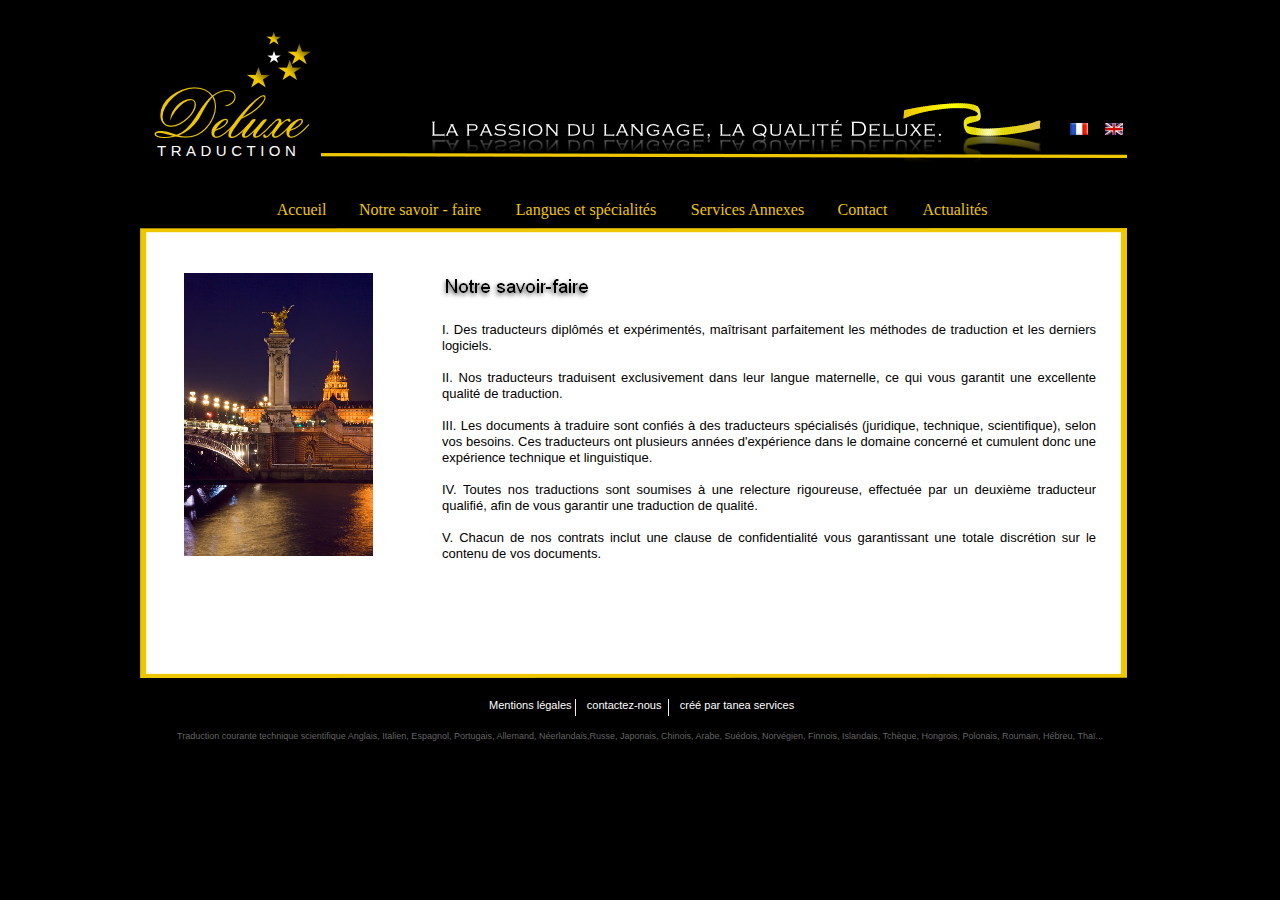
<file: static/deluxe/savoirfaire.html>
<!DOCTYPE HTML PUBLIC "-//W3C//DTD HTML 4.01 Transitional//EN">
<html lang="fr">
<head>
<meta http-equiv="Content-Type" content="text/html; charset=UTF-8">
<meta name="Generator" content="Serif WebPlus 11.0">
<title>Notre savoir - faire</title>
<meta name="keywords" content="Deluxe Traduction, traduction technique, traduction spécialisée, traduction anglais, traduction italien, traduction espagnol, traduction portugais,traduction allemand, traduction grec, traduction néerlandais, traduction danois, traduction flamand, traduction suédois, traduction norvégien, traduction finnois, traduction islandais, traduction russe, traduction tchèque, traduction hongrois, traduction polonais, traduction roumain, traduction arabe, traduction hébreu, traduction chinois, traduction japonais,traduction thaï, traduction vietnamien, traduction coréen, traduction hindi, traduction turc, traducteurs spécialisés dans de nombreux domaines, traduction juridique, Marketing, Médical, Technique, Tourisme, Art/Culture, Economie, Informatique, Finance, Business, Agriculture, Agro-alimentaire, Architecture, Assurance, Automobile, Biologie, Communication, Comptabilité, Construction, Cosmétique, Edition, Environnement, Journalisme, Littérature, Logistique, Pharmacie, Ressources humaines, Textile, Transport, Sport, Psychologie, Physique, assistance administrative et bureautique à distance, déplacements possibles sur Paris et dans certains départements, rédaction de courriers, articles, contenu de sites internet (en plusieurs langues), retranscription audio et vidéo (en plusieurs langues), création de sites internet et logos, permanence téléphonique">
<meta name="description" content="Le savoir faire Deluxe Traduction">
<style type="text/css">
<!--
body {margin: 0px; padding: 0px;}
a:link {color: #2c3651;}
a:visited {color: #1f5b8b;}
a:hover {color: #2c3651;}
a:active {color: #2c3651;}
.Normal-P
        {
        margin:0.0px 0.0px 0.0px 0.0px; text-align:left; font-weight:400; 
        }
.Normal-P0
        {
        margin:0.0px 0.0px 0.0px 0.0px; text-align:center; font-weight:400; 
        }
.Normal-P1
        {
        margin:0.0px 0.0px 0.0px 0.0px; text-align:justify; font-weight:400; 
        }
.Normal-C
        {
        font-family:"Copperplate Gothic Light", sans-serif; font-size:15.0px; 
        line-height:1.07em; letter-spacing:4.50px; color:#ffffff; 
        }
.Normal-C0
        {
        font-family:"Arial", sans-serif; font-size:9.0px; line-height:1.33em; 
        color:#636363; 
        }
.Normal-C1
        {
        font-family:"Arial", sans-serif; font-size:11.0px; line-height:1.27em; 
        color:#ffffff; 
        }
.Texte-fictif-C
        {
        font-family:"Arial", sans-serif; font-size:13.0px; line-height:1.23em; 
        }
.Normal-C2
        {
        font-family:"Verdana", sans-serif; font-size:16.0px; 
        line-height:1.13em; 
        }
.txtnavbaritem { -moz-box-sizing: border-box; box-sizing: border-box; cursor: pointer; position: absolute; text-align: left; padding-top: 3px; margin-right: -10px; margin-bottom: -3px; }
-->
</style>
<script type="text/javascript"><!--
var blankSrc = "wpscripts/blank.gif";
--></script>
<script src="wpscripts/jspngfix.js" type="text/javascript"></script>
</head>

<body text="#000000" style="background: #000000; text-align:center; height:768px;">
<div style="background: transparent; position:relative;width:1000px;height:768px;margin-left:auto;margin-right:auto;">
<div style="position:absolute; left:7px; top:18px; width:190px; height:161px;">
    <map id="map0" name="map0">
        <area shape="poly" coords="44,120,32,119,25,120,11,120,9,118,12,119,25,119,16,115,8,118,18,113,29,117,39,111,47,102,53,92,60,83,65,78,60,73,66,78,76,73,83,72,71,75,66,79,68,84,65,79,58,89,53,100,45,109,35,116,32,118,43,119,54,114,63,105,68,94,69,84,68,96,63,107,54,115" href="index.html" alt="">
        <area shape="poly" coords="147,120,139,114,140,112,131,119,126,120,124,116,117,120,116,117,120,119,128,110,132,103,123,110,114,118,107,120,106,116,107,114,100,120,95,115,96,114,88,120,81,116,83,112,74,119,67,120,64,114,71,105,80,101,81,105,73,112,67,118,72,119,81,112,90,102,97,93,108,82,118,77,119,81,112,90,103,97,94,102,87,111,84,119,94,114,101,107,108,101,109,103,108,103,99,115,98,119,107,112,115,104,119,101,120,103,118,104,111,114,109,119,118,113,126,105,134,101,135,104,134,105,143,101,144,103,141,104,138,103,130,112,127,118,130,119,139,112,147,104,155,101,156,105,148,112,142,118,147,119,156,112,162,107,154,115" href="index.html" alt="">
        <area shape="poly" coords="145,111,147,110,149,109,151,108,153,107,154,105,155,103,154,102,152,103,150,104,149,106,147,107,146,109,144,111,144,112" href="index.html" alt="">
        <area shape="poly" coords="70,111,72,110,74,109,76,108,78,107,79,105,80,103,79,102,77,103,75,104,74,106,72,107,71,109,69,111,69,112" href="index.html" alt="">
        <area shape="poly" coords="28,109,18,107,13,98,16,88,22,80,30,74,40,71,40,70,55,70,55,71,41,71,32,76,24,82,18,90,16,100,21,108,31,106,40,101,46,93,48,85,47,83,49,90,43,98,36,105" href="index.html" alt="">
        <area shape="poly" coords="47,83,46,83,45,82,47,82" href="index.html" alt="">
        <area shape="poly" coords="24,102,23,100,25,95,28,91,33,85,37,83,41,81,45,82,42,83,37,85,31,90,27,95,25,99" href="index.html" alt="">
        <area shape="poly" coords="98,98,102,96,106,93,111,89,116,84,118,79,113,80,109,83,106,87,100,93,95,99" href="index.html" alt="">
        <area shape="poly" coords="83,88,79,88,79,87,82,87,84,86,85,84,87,83,87,80,88,78,87,76,85,75,83,74,83,73,86,73,87,75,89,78,89,81,88,83,87,85,85,86,83,87" href="index.html" alt="">
        <area shape="rect" coords="58,72,61,74" href="index.html" alt="">
        <area shape="rect" coords="55,71,59,73" href="index.html" alt="">
        <area shape="poly" coords="119,69,112,65,104,69,107,62,105,60,100,57,109,57,110,55,112,49,114,55,114,57,123,57,118,60,116,62" href="index.html" alt="">
        <area shape="poly" coords="150,62,145,59,143,57,141,59,136,62,138,57,137,53,131,50,140,50,141,48,143,42,145,48,146,50,155,50,147,54" href="index.html" alt="">
        <area shape="poly" coords="160,46,154,43,152,41,151,43,145,46,148,38,141,34,150,34,151,32,152,26,154,32,155,34,164,34,157,38" href="index.html" alt="">
        <area shape="poly" coords="132,27,128,24,126,24,122,27,124,23,123,21,120,19,125,19,127,14,129,19,134,19,130,22,130,23" href="index.html" alt="">
        <area shape="poly" coords="190,138,174,135,190,135,190,1,1,1,1,161,190,161" href="index.html" alt="">
    </map>
    <img src="wpimages/wpc00c6ada.png" width="190" height="161" border="0" id="obj_34" name="obj_34" title="" alt="" onload="OnLoadPngFix()" usemap="#map0"></div>
<div style="position:absolute; left:0px; top:228px; width:987px; height:450px;">
    <img src="wpimages/wp231c1137.png" width="987" height="450" border="0" id="qs_1" name="qs_1" title="" alt="" onload="OnLoadPngFix()"></div>
<a style="text-decoration:none" href="index.html" target="_self"><div onmouseover="this.style.background='transparent'; this.style.color='#ffffff';" onmouseout="this.style.background='transparent'; this.style.color='#eec700';" class="txtnavbaritem" style="left: 121px; top: 198px; width: 81px; height: 25px; background: transparent; font-family: Imprint MT Shadow; font-size: 16px; color: #eec700; opacity: 1.000000; filter: alpha(opacity=100); text-decoration:none;text-align:center;">Accueil</div></a>
<a style="text-decoration:none" href="savoirfaire.html" target="_self"><div onmouseover="this.style.background='transparent'; this.style.color='#ffffff';" onmouseout="this.style.background='transparent'; this.style.color='#eec700';" class="txtnavbaritem" style="left: 202px; top: 198px; width: 156px; height: 25px; background: transparent; font-family: Imprint MT Shadow; font-size: 16px; color: #eec700; opacity: 1.000000; filter: alpha(opacity=100); text-decoration:none;text-align:center;">Notre savoir - faire</div></a>
<a style="text-decoration:none" href="languesspecialites.html" target="_self"><div onmouseover="this.style.background='transparent'; this.style.color='#ffffff';" onmouseout="this.style.background='transparent'; this.style.color='#eec700';" class="txtnavbaritem" style="left: 358px; top: 198px; width: 176px; height: 25px; background: transparent; font-family: Imprint MT Shadow; font-size: 16px; color: #eec700; opacity: 1.000000; filter: alpha(opacity=100); text-decoration:none;text-align:center;">Langues et spécialités</div></a>
<a style="text-decoration:none" href="servicesannexes.html" target="_self"><div onmouseover="this.style.background='transparent'; this.style.color='#ffffff';" onmouseout="this.style.background='transparent'; this.style.color='#eec700';" class="txtnavbaritem" style="left: 534px; top: 198px; width: 147px; height: 25px; background: transparent; font-family: Imprint MT Shadow; font-size: 16px; color: #eec700; opacity: 1.000000; filter: alpha(opacity=100); text-decoration:none;text-align:center;">Services Annexes</div></a>
<a style="text-decoration:none" href="contactdeluxetraduction.html" target="_self"><div onmouseover="this.style.background='transparent'; this.style.color='#ffffff';" onmouseout="this.style.background='transparent'; this.style.color='#eec700';" class="txtnavbaritem" style="left: 681px; top: 198px; width: 83px; height: 25px; background: transparent; font-family: Imprint MT Shadow; font-size: 16px; color: #eec700; opacity: 1.000000; filter: alpha(opacity=100); text-decoration:none;text-align:center;">Contact</div></a>
<a style="text-decoration:none" href="newsdeluxetraduction.html" target="_self"><div onmouseover="this.style.background='transparent'; this.style.color='#ffffff';" onmouseout="this.style.background='transparent'; this.style.color='#eec700';" class="txtnavbaritem" style="left: 764px; top: 198px; width: 102px; height: 25px; background: transparent; font-family: Imprint MT Shadow; font-size: 16px; color: #eec700; opacity: 1.000000; filter: alpha(opacity=100); text-decoration:none;text-align:center;">Actualités </div></a>
<div style="position:absolute; left:929px; top:122px; width:20px; height:14px;">
    <a href='http://www.deluxetraduction.com/savoirfaire.html'><img src="wpimages/wp0b7dd2fb.png" width="20" height="14" border="0" id="pic_4" name="pic_4" title="" alt="" onload="OnLoadPngFix()"></a></div>
<div style="position:absolute; left:964px; top:122px; width:20px; height:14px;">
    <a href='http://www.deluxetraduction.com/en/savoirfaire.html'><img src="wpimages/wpac693aec.png" width="20" height="14" border="0" id="pic_5" name="pic_5" title="" alt="" onload="OnLoadPngFix()"></a></div>
<div style="position:absolute; left:181px; top:153px; width:806px; height:5px;">
    <map id="map1" name="map1">
        <area shape="rect" coords="0,3,17,6" href="index.html" alt="">
        <area shape="poly" coords="16,0,0,0" href="index.html" alt="">
    </map>
    <img src="wpimages/wpe88a0889.png" width="806" height="5" border="0" id="crv_56" name="crv_56" title="" alt="" onload="OnLoadPngFix()" usemap="#map1"></div>
<div style="position:absolute; left:17px; top:143px; width:176px; height:18px;">
    <div class="Normal-P">
        <span class="Normal-C"><a href="index.html" style="color:#ffffff;text-decoration:none;">TRADUCTION</a></span></div>
</div>
<div style="position:absolute; left:127px; top:51px; width:14px; height:13px;">
    <map id="map2" name="map2">
        <area shape="poly" coords="14,0,7,0,8,3,8,5,13,5,10,7,9,7,11,12,7,9,3,12,4,9,3,7,0,5,5,5,7,0,0,0,0,13,14,13" href="index.html" alt="">
    </map>
    <img src="wpimages/wp507e3545.png" width="14" height="13" border="0" id="qs_201" name="qs_201" title="" alt="" onload="OnLoadPngFix()" usemap="#map2"></div>
<div id="txt_102" style="position:absolute; left:0px; top:731px; width:1000px; height:16px;-moz-box-sizing:border-box;box-sizing:border-box; overflow:hidden;">
<P class="Normal-P0"><span class="Normal-C0">Traduction courante technique scientifique Anglais, Italien, Espagnol, Portugais,
    Allemand, Néerlandais,Russe, Japonais, Chinois, Arabe, Suédois, Norvégien, Finnois,
    Islandais, Tchèque, Hongrois, Polonais, Roumain, Hébreu, Thaï...</span></P>
</div>
<div id="txt_103" style="position:absolute; left:349px; top:699px; width:322px; height:17px;-moz-box-sizing:border-box;box-sizing:border-box; overflow:hidden;">
<P class="Normal-P"><span class="Normal-C1"><a href="mentionslegales.html" style="color:#ffffff;text-decoration:none;">Mentions légales</a> &nbsp;&nbsp;&nbsp;<a href="contactdeluxetraduction.html" style="color:#ffffff;text-decoration:none;">&nbsp;contactez-<wbr>nous</a> &nbsp;&nbsp;&nbsp;&nbsp;<a href="http://www.taneaservices.fr/"  target="_blank" style="color:#ffffff;text-decoration:none;">&nbsp;créé par tanea services</a></span></P>
</div>
<div style="position:absolute; left:435px; top:699px; width:1px; height:17px;">
    <img src="wpimages/wp65954cb5.png" width="1" height="17" border="0" id="crv_62" name="crv_62" title="" alt=""></div>
<div style="position:absolute; left:528px; top:699px; width:1px; height:17px;">
    <img src="wpimages/wp65954cb5.png" width="1" height="17" border="0" id="crv_63" name="crv_63" title="" alt=""></div>
<div style="position:absolute; left:763px; top:103px; width:138px; height:66px;">
    <img src="wpimages/wp03d51b3f.png" width="138" height="66" border="0" id="meta_1" name="meta_1" title="" alt="" onload="OnLoadPngFix()"></div>
<div style="position:absolute; left:292px; top:120px; width:509px; height:36px;">
    <img src="wpimages/wpa72b0c3e.png" width="509" height="36" border="0" id="grp_66" name="grp_66" title="" alt="" onload="OnLoadPngFix()"></div>
<div id="txt_1" style="position:absolute; left:302px; top:322px; width:654px; height:263px;-moz-box-sizing:border-box;box-sizing:border-box; overflow:hidden;">
<P class="Normal-P1"><span class="Texte-fictif-C">I. Des traducteurs diplômés et expérimentés, maîtrisant parfaitement les méthodes
    de traduction et les derniers logiciels.</span></P>
<P class="Normal-P1"><span class="Texte-fictif-C">&nbsp;</span></P>
<P class="Normal-P1"><span class="Texte-fictif-C">II. Nos traducteurs traduisent exclusivement dans leur langue maternelle, ce qui
    vous garantit une excellente qualité de traduction.</span></P>
<P class="Normal-P1"><span class="Texte-fictif-C">&nbsp;</span></P>
<P class="Normal-P1"><span class="Texte-fictif-C">III. Les documents à traduire sont confiés à des traducteurs spécialisés (juridique,
    technique, scientifique), selon vos besoins. Ces traducteurs ont plusieurs années
    d&#39;expérience dans le domaine concerné et cumulent donc une expérience technique et
    linguistique.</span></P>
<P class="Normal-P1"><span class="Texte-fictif-C">&nbsp;</span></P>
<P class="Normal-P1"><span class="Texte-fictif-C">IV. Toutes nos traductions sont soumises à une relecture rigoureuse, effectuée par
    un deuxième traducteur qualifié, afin de vous garantir une traduction de qualité.</span></P>
<P class="Normal-P1"><span class="Texte-fictif-C">&nbsp;</span></P>
<P class="Normal-P1"><span class="Texte-fictif-C">V. Chacun de nos contrats inclut une clause de confidentialité vous garantissant
    une totale discrétion sur le contenu de vos documents.</span></P>
<P class="Normal-P1"><span class="Normal-C2">&nbsp;</span></P>
</div>
<div style="position:absolute; left:44px; top:273px; width:189px; height:283px;">
    <img src="wpimages/wp48e693bb.png" width="189" height="283" border="0" id="pic_23" name="pic_23" title="" alt="" onload="OnLoadPngFix()"></div>
<div style="position:absolute; left:298px; top:269px; width:161px; height:36px;">
    <img src="wpimages/wpcb5b74fe.png" width="161" height="36" border="0" id="art_120" name="art_120" title="" alt="Notre savoir-faire" onload="OnLoadPngFix()"></div>
</div>
<script type="text/javascript">

var gaJsHost = (("https:" == document.location.protocol) ? "https://ssl." : "http://www.");

document.write(unescape("%3Cscript src='" + gaJsHost + "google-analytics.com/ga.js' type='text/javascript'%3E%3C/script%3E"));

</script>

<script type="text/javascript">

try {

var pageTracker = _gat._getTracker("UA-8138600-1");

pageTracker._trackPageview();

} catch(err) {}</script>


</body>
</html>
</file>
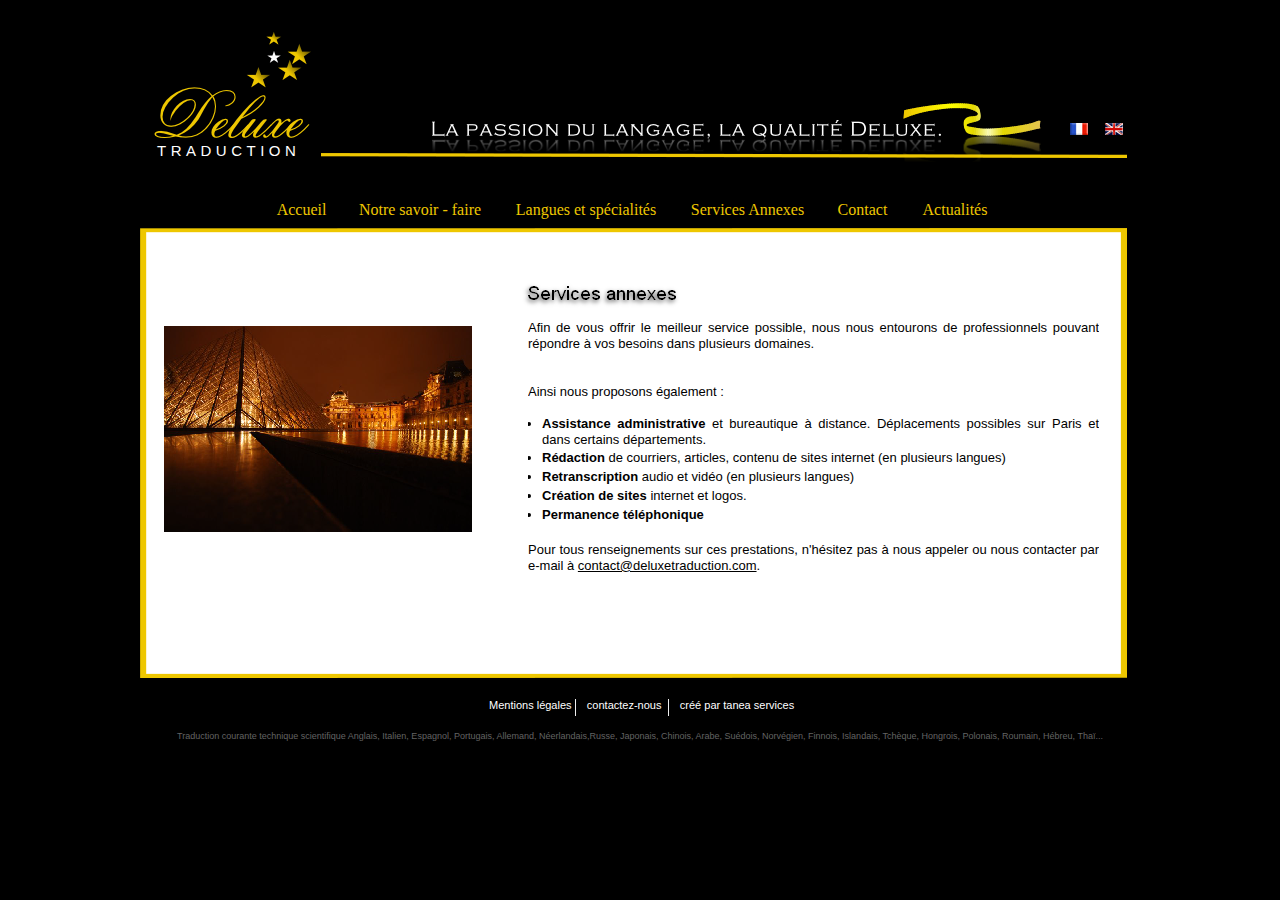
<file: static/deluxe/servicesannexes.html>
﻿<!DOCTYPE HTML PUBLIC "-//W3C//DTD HTML 4.01 Transitional//EN">
<html lang="fr">
<head>
<meta http-equiv="Content-Type" content="text/html; charset=UTF-8">
<meta name="Generator" content="Serif WebPlus 11.0">
<title>Services Annexes</title>
<meta name="keywords" content="Deluxe Traduction, traduction technique, traduction spécialisée, traduction anglais, traduction italien, traduction espagnol, traduction portugais,traduction allemand, traduction grec, traduction néerlandais, traduction danois, traduction flamand, traduction suédois, traduction norvégien, traduction finnois, traduction islandais, traduction russe, traduction tchèque, traduction hongrois, traduction polonais, traduction roumain, traduction arabe, traduction hébreu, traduction chinois, traduction japonais,traduction thaï, traduction vietnamien, traduction coréen, traduction hindi, traduction turc, traducteurs spécialisés dans de nombreux domaines, traduction juridique, Marketing, Médical, Technique, Tourisme, Art/Culture, Economie, Informatique, Finance, Business, Agriculture, Agro-alimentaire, Architecture, Assurance, Automobile, Biologie, Communication, Comptabilité, Construction, Cosmétique, Edition, Environnement, Journalisme, Littérature, Logistique, Pharmacie, Ressources humaines, Textile, Transport, Sport, Psychologie, Physique, assistance administrative et bureautique à distance, déplacements possibles sur Paris et dans certains départements, rédaction de courriers, articles, contenu de sites internet (en plusieurs langues), retranscription audio et vidéo (en plusieurs langues), création de sites internet et logos, permanence téléphonique&#13;&#10;">
<meta name="description" content="Le service Deluxe Traduction">
<style type="text/css">
<!--
body {margin: 0px; padding: 0px;}
a:link {color: #2c3651;}
a:visited {color: #1f5b8b;}
a:hover {color: #2c3651;}
a:active {color: #2c3651;}
.Normal-P
        {
        margin:0.0px 0.0px 0.0px 0.0px; text-align:left; font-weight:400; 
        }
.Normal-P0
        {
        margin:0.0px 0.0px 0.0px 0.0px; text-align:center; font-weight:400; 
        }
.Normal-P1
        {
        margin:0.0px 0.0px 0.0px 0.0px; text-align:justify; font-weight:400; 
        }
.Normal-P2
        {
        margin:0.0px 0.0px 3.0px 0.0px; padding-left:14.0px;
        font-family:"Wingdings", serif; font-size:13.3px; line-height:1.13em; 
        text-align:justify; font-weight:400; 
        }
.Normal-P3
        {
        margin:0.0px 0.0px 3.0px 0.0px; list-style-type: disc;
        text-align:justify; font-weight:400; 
        }
.Normal-C
        {
        font-family:"Copperplate Gothic Light", sans-serif; font-size:15.0px; 
        line-height:1.07em; letter-spacing:4.50px; color:#ffffff; 
        }
.Normal-C0
        {
        font-family:"Arial", sans-serif; font-size:9.0px; line-height:1.33em; 
        color:#636363; 
        }
.Normal-C1
        {
        font-family:"Arial", sans-serif; font-size:11.0px; line-height:1.27em; 
        color:#ffffff; 
        }
.Texte-fictif-C
        {
        font-family:"Arial", sans-serif; font-size:13.0px; line-height:1.23em; 
        }
.Texte-fictif-C0
        {
        font-family:"Arial", sans-serif; font-weight:700; font-size:13.0px; 
        line-height:1.23em; 
        }
.txtnavbaritem { -moz-box-sizing: border-box; box-sizing: border-box; cursor: pointer; position: absolute; text-align: left; padding-top: 3px; margin-right: -10px; margin-bottom: -3px; }
-->
</style>
<script type="text/javascript"><!--
var blankSrc = "wpscripts/blank.gif";
--></script>
<script src="wpscripts/jspngfix.js" type="text/javascript"></script>
</head>

<body text="#000000" style="background: #000000; text-align:center; height:768px;">
<div style="background: transparent; position:relative;width:1000px;height:768px;margin-left:auto;margin-right:auto;">
<div style="position:absolute; left:7px; top:18px; width:190px; height:161px;">
    <map id="map0" name="map0">
        <area shape="poly" coords="44,120,32,119,25,120,11,120,9,118,12,119,25,119,16,115,8,118,18,113,29,117,39,111,47,102,53,92,60,83,65,78,60,73,66,78,76,73,83,72,71,75,66,79,68,84,65,79,58,89,53,100,45,109,35,116,32,118,43,119,54,114,63,105,68,94,69,84,68,96,63,107,54,115" href="index.html" alt="">
        <area shape="poly" coords="147,120,139,114,140,112,131,119,126,120,124,116,117,120,116,117,120,119,128,110,132,103,123,110,114,118,107,120,106,116,107,114,100,120,95,115,96,114,88,120,81,116,83,112,74,119,67,120,64,114,71,105,80,101,81,105,73,112,67,118,72,119,81,112,90,102,97,93,108,82,118,77,119,81,112,90,103,97,94,102,87,111,84,119,94,114,101,107,108,101,109,103,108,103,99,115,98,119,107,112,115,104,119,101,120,103,118,104,111,114,109,119,118,113,126,105,134,101,135,104,134,105,143,101,144,103,141,104,138,103,130,112,127,118,130,119,139,112,147,104,155,101,156,105,148,112,142,118,147,119,156,112,162,107,154,115" href="index.html" alt="">
        <area shape="poly" coords="145,111,147,110,149,109,151,108,153,107,154,105,155,103,154,102,152,103,150,104,149,106,147,107,146,109,144,111,144,112" href="index.html" alt="">
        <area shape="poly" coords="70,111,72,110,74,109,76,108,78,107,79,105,80,103,79,102,77,103,75,104,74,106,72,107,71,109,69,111,69,112" href="index.html" alt="">
        <area shape="poly" coords="28,109,18,107,13,98,16,88,22,80,30,74,40,71,40,70,55,70,55,71,41,71,32,76,24,82,18,90,16,100,21,108,31,106,40,101,46,93,48,85,47,83,49,90,43,98,36,105" href="index.html" alt="">
        <area shape="poly" coords="47,83,46,83,45,82,47,82" href="index.html" alt="">
        <area shape="poly" coords="24,102,23,100,25,95,28,91,33,85,37,83,41,81,45,82,42,83,37,85,31,90,27,95,25,99" href="index.html" alt="">
        <area shape="poly" coords="98,98,102,96,106,93,111,89,116,84,118,79,113,80,109,83,106,87,100,93,95,99" href="index.html" alt="">
        <area shape="poly" coords="83,88,79,88,79,87,82,87,84,86,85,84,87,83,87,80,88,78,87,76,85,75,83,74,83,73,86,73,87,75,89,78,89,81,88,83,87,85,85,86,83,87" href="index.html" alt="">
        <area shape="rect" coords="58,72,61,74" href="index.html" alt="">
        <area shape="rect" coords="55,71,59,73" href="index.html" alt="">
        <area shape="poly" coords="119,69,112,65,104,69,107,62,105,60,100,57,109,57,110,55,112,49,114,55,114,57,123,57,118,60,116,62" href="index.html" alt="">
        <area shape="poly" coords="150,62,145,59,143,57,141,59,136,62,138,57,137,53,131,50,140,50,141,48,143,42,145,48,146,50,155,50,147,54" href="index.html" alt="">
        <area shape="poly" coords="160,46,154,43,152,41,151,43,145,46,148,38,141,34,150,34,151,32,152,26,154,32,155,34,164,34,157,38" href="index.html" alt="">
        <area shape="poly" coords="132,27,128,24,126,24,122,27,124,23,123,21,120,19,125,19,127,14,129,19,134,19,130,22,130,23" href="index.html" alt="">
        <area shape="poly" coords="190,138,174,135,190,135,190,1,1,1,1,161,190,161" href="index.html" alt="">
    </map>
    <img src="wpimages/wpc00c6ada.png" width="190" height="161" border="0" id="obj_34" name="obj_34" title="" alt="" onload="OnLoadPngFix()" usemap="#map0"></div>
<div style="position:absolute; left:0px; top:228px; width:987px; height:450px;">
    <img src="wpimages/wp231c1137.png" width="987" height="450" border="0" id="qs_1" name="qs_1" title="" alt="" onload="OnLoadPngFix()"></div>
<a style="text-decoration:none" href="index.html" target="_self"><div onmouseover="this.style.background='transparent'; this.style.color='#ffffff';" onmouseout="this.style.background='transparent'; this.style.color='#eec700';" class="txtnavbaritem" style="left: 121px; top: 198px; width: 81px; height: 25px; background: transparent; font-family: Imprint MT Shadow; font-size: 16px; color: #eec700; opacity: 1.000000; filter: alpha(opacity=100); text-decoration:none;text-align:center;">Accueil</div></a>
<a style="text-decoration:none" href="savoirfaire.html" target="_self"><div onmouseover="this.style.background='transparent'; this.style.color='#ffffff';" onmouseout="this.style.background='transparent'; this.style.color='#eec700';" class="txtnavbaritem" style="left: 202px; top: 198px; width: 156px; height: 25px; background: transparent; font-family: Imprint MT Shadow; font-size: 16px; color: #eec700; opacity: 1.000000; filter: alpha(opacity=100); text-decoration:none;text-align:center;">Notre savoir - faire</div></a>
<a style="text-decoration:none" href="languesspecialites.html" target="_self"><div onmouseover="this.style.background='transparent'; this.style.color='#ffffff';" onmouseout="this.style.background='transparent'; this.style.color='#eec700';" class="txtnavbaritem" style="left: 358px; top: 198px; width: 176px; height: 25px; background: transparent; font-family: Imprint MT Shadow; font-size: 16px; color: #eec700; opacity: 1.000000; filter: alpha(opacity=100); text-decoration:none;text-align:center;">Langues et spécialités</div></a>
<a style="text-decoration:none" href="servicesannexes.html" target="_self"><div onmouseover="this.style.background='transparent'; this.style.color='#ffffff';" onmouseout="this.style.background='transparent'; this.style.color='#eec700';" class="txtnavbaritem" style="left: 534px; top: 198px; width: 147px; height: 25px; background: transparent; font-family: Imprint MT Shadow; font-size: 16px; color: #eec700; opacity: 1.000000; filter: alpha(opacity=100); text-decoration:none;text-align:center;">Services Annexes</div></a>
<a style="text-decoration:none" href="contactdeluxetraduction.html" target="_self"><div onmouseover="this.style.background='transparent'; this.style.color='#ffffff';" onmouseout="this.style.background='transparent'; this.style.color='#eec700';" class="txtnavbaritem" style="left: 681px; top: 198px; width: 83px; height: 25px; background: transparent; font-family: Imprint MT Shadow; font-size: 16px; color: #eec700; opacity: 1.000000; filter: alpha(opacity=100); text-decoration:none;text-align:center;">Contact</div></a>
<a style="text-decoration:none" href="newsdeluxetraduction.html" target="_self"><div onmouseover="this.style.background='transparent'; this.style.color='#ffffff';" onmouseout="this.style.background='transparent'; this.style.color='#eec700';" class="txtnavbaritem" style="left: 764px; top: 198px; width: 102px; height: 25px; background: transparent; font-family: Imprint MT Shadow; font-size: 16px; color: #eec700; opacity: 1.000000; filter: alpha(opacity=100); text-decoration:none;text-align:center;">Actualités </div></a>
<div style="position:absolute; left:929px; top:122px; width:20px; height:14px;">
    <img src="wpimages/wp0b7dd2fb.png" width="20" height="14" border="0" id="pic_4" name="pic_4" title="" alt="" onload="OnLoadPngFix()"></div>
<div style="position:absolute; left:964px; top:122px; width:20px; height:14px;">
    <img src="wpimages/wpac693aec.png" width="20" height="14" border="0" id="pic_5" name="pic_5" title="" alt="" onload="OnLoadPngFix()"></div>
<div style="position:absolute; left:181px; top:153px; width:806px; height:5px;">
    <map id="map1" name="map1">
        <area shape="rect" coords="0,3,17,6" href="index.html" alt="">
        <area shape="poly" coords="16,0,0,0" href="index.html" alt="">
    </map>
    <img src="wpimages/wpe88a0889.png" width="806" height="5" border="0" id="crv_56" name="crv_56" title="" alt="" onload="OnLoadPngFix()" usemap="#map1"></div>
<div style="position:absolute; left:17px; top:143px; width:176px; height:18px;">
    <div class="Normal-P">
        <span class="Normal-C"><a href="index.html" style="color:#ffffff;text-decoration:none;">TRADUCTION</a></span></div>
</div>
<div style="position:absolute; left:127px; top:51px; width:14px; height:13px;">
    <map id="map2" name="map2">
        <area shape="poly" coords="14,0,7,0,8,3,8,5,13,5,10,7,9,7,11,12,7,9,3,12,4,9,3,7,0,5,5,5,7,0,0,0,0,13,14,13" href="index.html" alt="">
    </map>
    <img src="wpimages/wp507e3545.png" width="14" height="13" border="0" id="qs_201" name="qs_201" title="" alt="" onload="OnLoadPngFix()" usemap="#map2"></div>
<div id="txt_102" style="position:absolute; left:0px; top:731px; width:1000px; height:16px;-moz-box-sizing:border-box;box-sizing:border-box; overflow:hidden;">
<P class="Normal-P0"><span class="Normal-C0">Traduction courante technique scientifique Anglais, Italien, Espagnol, Portugais,
    Allemand, Néerlandais,Russe, Japonais, Chinois, Arabe, Suédois, Norvégien, Finnois,
    Islandais, Tchèque, Hongrois, Polonais, Roumain, Hébreu, Thaï...</span></P>
</div>
<div id="txt_103" style="position:absolute; left:349px; top:699px; width:322px; height:17px;-moz-box-sizing:border-box;box-sizing:border-box; overflow:hidden;">
<P class="Normal-P"><span class="Normal-C1"><a href="mentionslegales.html" style="color:#ffffff;text-decoration:none;">Mentions légales</a> &nbsp;&nbsp;&nbsp;<a href="contactdeluxetraduction.html" style="color:#ffffff;text-decoration:none;">&nbsp;contactez-<wbr>nous</a> &nbsp;&nbsp;&nbsp;&nbsp;<a href="http://www.taneaservices.fr/"  target="_blank" style="color:#ffffff;text-decoration:none;">&nbsp;créé par tanea services</a></span></P>
</div>
<div style="position:absolute; left:435px; top:699px; width:1px; height:17px;">
    <img src="wpimages/wp65954cb5.png" width="1" height="17" border="0" id="crv_62" name="crv_62" title="" alt=""></div>
<div style="position:absolute; left:528px; top:699px; width:1px; height:17px;">
    <img src="wpimages/wp65954cb5.png" width="1" height="17" border="0" id="crv_63" name="crv_63" title="" alt=""></div>
<div style="position:absolute; left:763px; top:103px; width:138px; height:66px;">
    <img src="wpimages/wp03d51b3f.png" width="138" height="66" border="0" id="meta_1" name="meta_1" title="" alt="" onload="OnLoadPngFix()"></div>
<div style="position:absolute; left:292px; top:120px; width:509px; height:36px;">
    <img src="wpimages/wpa72b0c3e.png" width="509" height="36" border="0" id="grp_66" name="grp_66" title="" alt="" onload="OnLoadPngFix()"></div>
<div id="txt_1" style="position:absolute; left:388px; top:320px; width:571px; height:312px;-moz-box-sizing:border-box;box-sizing:border-box; overflow:hidden;">
<P class="Normal-P1"><span class="Texte-fictif-C">Afin de vous offrir le meilleur service possible, nous nous entourons de professionnels
    pouvant répondre à vos besoins dans plusieurs domaines.</span></P>
<P class="Normal-P1"><span class="Texte-fictif-C">&nbsp;</span></P>
<P class="Normal-P1"><span class="Texte-fictif-C">&nbsp;</span></P>
<P class="Normal-P1"><span class="Texte-fictif-C">Ainsi nous proposons également :</span></P>
<P class="Normal-P1"><span class="Texte-fictif-C">&nbsp;</span></P>
<ul class="Normal-P2">
    <li class="Normal-P3"><span class="Texte-fictif-C0">Assistance administrative</span><span class="Texte-fictif-C"> et bureautique à distance. Déplacements possibles sur Paris
        et dans certains départements.</span></li><li class="Normal-P3"><span class="Texte-fictif-C0">Rédaction</span><span class="Texte-fictif-C"> de courriers, articles, contenu de sites internet (en plusieurs langues)</span></li><li class="Normal-P3"><span class="Texte-fictif-C0">Retranscription</span><span class="Texte-fictif-C"> audio et vidéo (en plusieurs langues)</span></li><li class="Normal-P3"><span class="Texte-fictif-C0">Création de sites</span><span class="Texte-fictif-C"> internet et logos.</span></li><li class="Normal-P3"><span class="Texte-fictif-C0">Permanence téléphonique</span></li></ul>
<P class="Normal-P1"><span class="Texte-fictif-C"> </span></P>
<P class="Normal-P1"><span class="Texte-fictif-C">&nbsp;</span></P>
<P class="Normal-P1"><span class="Texte-fictif-C">Pour tous renseignements sur ces prestations, n&#39;hésitez pas à nous appeler ou nous
    contacter par e-<wbr>mail à <a href="mailto:contact@deluxetraduction.com" style="color:#000000;">contact@deluxetraduction.com</a>.</span></P>
<P class="Normal-P1"><span class="Texte-fictif-C"> </span></P>
</div>
<div style="position:absolute; left:24px; top:326px; width:308px; height:206px;">
    <img src="wpimages/wpc6331547.png" width="308" height="206" border="0" id="pic_21" name="pic_21" title="" alt="" onload="OnLoadPngFix()"></div>
<div style="position:absolute; left:380px; top:276px; width:167px; height:36px;">
    <img src="wpimages/wp19fd1274.png" width="167" height="36" border="0" id="art_120" name="art_120" title="" alt="Services annexes" onload="OnLoadPngFix()"></div>
</div>
<script type="text/javascript">

var gaJsHost = (("https:" == document.location.protocol) ? "https://ssl." : "http://www.");

document.write(unescape("%3Cscript src='" + gaJsHost + "google-analytics.com/ga.js' type='text/javascript'%3E%3C/script%3E"));

</script>

<script type="text/javascript">

try {

var pageTracker = _gat._getTracker("UA-8138600-1");

pageTracker._trackPageview();

} catch(err) {}</script>


</body>
</html>
</file>
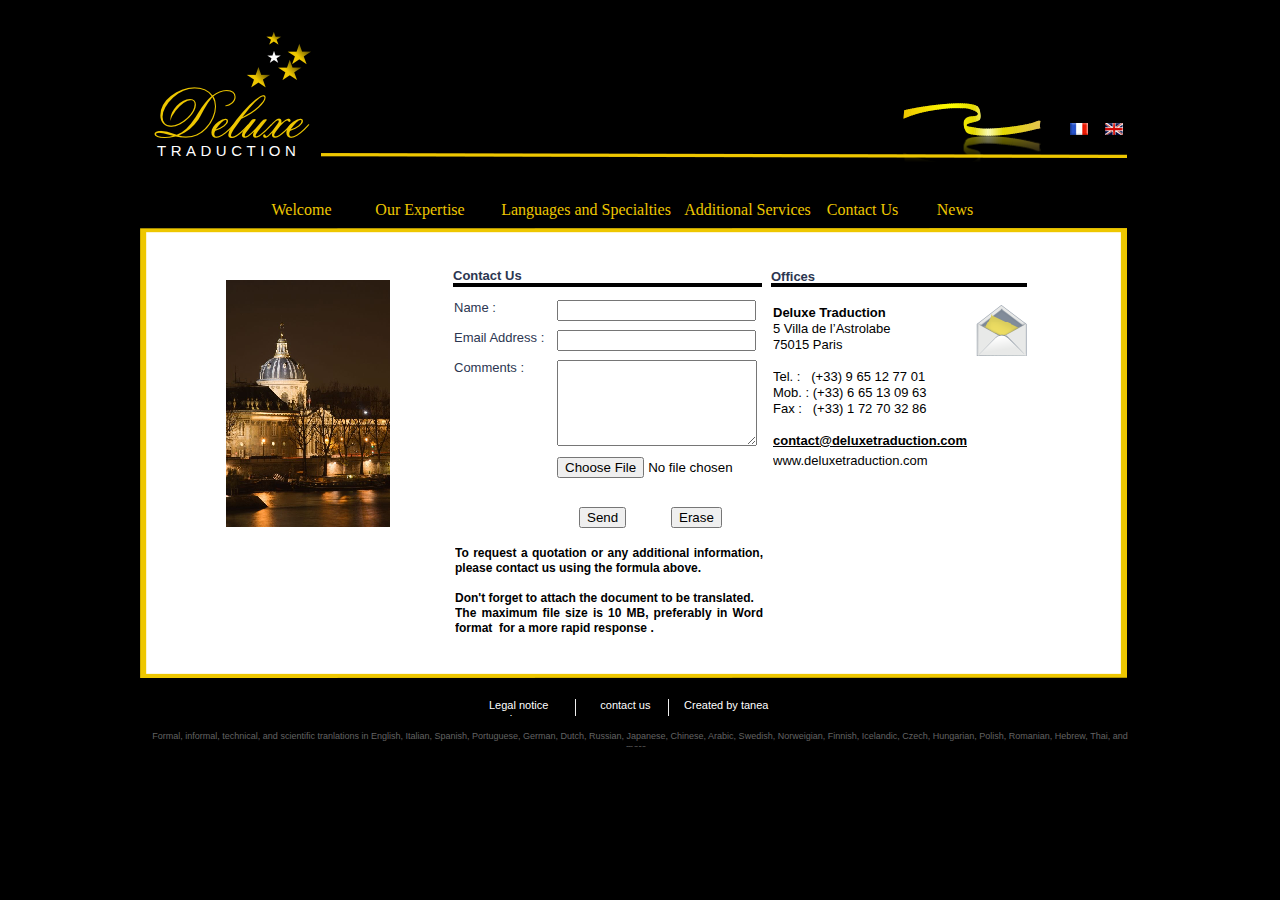
<file: static/deluxe/en/contactdeluxetraduction.html>
<!DOCTYPE HTML PUBLIC "-//W3C//DTD HTML 4.01 Transitional//EN">
<html lang="en">
<head>
<meta http-equiv="Content-Type" content="text/html; charset=UTF-8">
<meta name="Generator" content="Serif WebPlus 11.0">
<title>Contact Us - Deluxe Translations</title>
<meta name="keywords" content="Deluxe Traduction, traduction technique, traduction spécialisée, traduction anglais, traduction italien, traduction espagnol, traduction portugais,traduction allemand, traduction grec, traduction néerlandais, traduction danois, traduction flamand, traduction suédois, traduction norvégien, traduction finnois, traduction islandais, traduction russe, traduction tchèque, traduction hongrois, traduction polonais, traduction roumain, traduction arabe, traduction hébreu, traduction chinois, traduction japonais,traduction thaï, traduction vietnamien, traduction coréen, traduction hindi, traduction turc, traducteurs spécialisés dans de nombreux domaines, traduction juridique, Marketing, Médical, Technique, Tourisme, Art/Culture, Economie, Informatique, Finance, Business, Agriculture, Agro-alimentaire, Architecture, Assurance, Automobile, Biologie, Communication, Comptabilité, Construction, Cosmétique, Edition, Environnement, Journalisme, Littérature, Logistique, Pharmacie, Ressources humaines, Textile, Transport, Sport, Psychologie, Physique">
<meta name="description" content="Contactez Deluxe Traduction">
<script type="text/javascript">
<!--
function validate_form_3( form )
{
    if(!ValidateEmail(form.elements['E-MAIL'].value)) { alert("Enter your email address"); form.elements['E-MAIL'].focus(); return false; }
    return true;
}
-->
</script>
<style type="text/css">
<!--
body {margin: 0px; padding: 0px;}
a:link {color: #2c3651;}
a:visited {color: #1f5b8b;}
a:hover {color: #2c3651;}
a:active {color: #2c3651;}
.Normal-P
        {
        margin:0.0px 0.0px 0.0px 0.0px; text-align:left; font-weight:400; 
        }
.Normal-P0
        {
        margin:0.0px 0.0px 0.0px 0.0px; text-align:center; font-weight:400; 
        }
.Normal-P1
        {
        margin:0.0px 0.0px 0.0px 0.0px; text-align:justify; font-weight:400; 
        }
.Normal-C
        {
        font-family:"Copperplate Gothic Light", sans-serif; font-size:15.0px; 
        line-height:1.07em; letter-spacing:4.50px; color:#ffffff; 
        }
.Normal-C0
        {
        font-family:"Arial", sans-serif; font-size:9.0px; line-height:1.33em; 
        color:#636363; 
        }
.Normal-C1
        {
        font-family:"Arial", sans-serif; font-size:11.0px; line-height:1.27em; 
        color:#ffffff; 
        }
.Normal-C2
        {
        font-family:"Arial", sans-serif; font-weight:700; font-size:13.0px; 
        line-height:1.23em; 
        }
.Normal-C3
        {
        font-family:"Arial", sans-serif; font-size:13.0px; line-height:1.23em; 
        }
.Hyperlink-C
        {
        font-family:"Arial", sans-serif; font-weight:700; font-size:13.0px; 
        line-height:1.23em; text-decoration: underline; 
        }
.Normal-C4
        {
        font-family:"Arial", sans-serif; font-size:13.0px; line-height:1.85em; 
        }
.Normal-C5
        {
        font-family:"Arial", sans-serif; font-weight:700; font-size:13.0px; 
        line-height:1.23em; color:#2c3651; 
        }
.Normal-C6
        {
        font-family:"Arial", sans-serif; font-weight:700; font-size:12.0px; 
        line-height:1.25em; 
        }
.Normal-C7
        {
        font-family:"Arial", sans-serif; font-size:13.0px; line-height:1.23em; 
        color:#2c3651; 
        }
.txtnavbaritem { -moz-box-sizing: border-box; box-sizing: border-box; cursor: pointer; position: absolute; text-align: left; padding-top: 3px; margin-right: -10px; margin-bottom: -3px; }
-->
</style>
<script type="text/javascript"><!--
var blankSrc = "wpscripts/blank.gif";
--></script>
<script src="wpscripts/jspngfix.js" type="text/javascript"></script>
<script src="wpscripts/jsValidation.js" type="text/javascript"></script>
</head>

<body text="#000000" style="background: #000000; text-align:center; height:768px;">
<div style="background: transparent; position:relative;width:1000px;height:768px;margin-left:auto;margin-right:auto;">
<div style="position:absolute; left:7px; top:18px; width:190px; height:161px;">
    <map id="map0" name="map0">
        <area shape="poly" coords="44,120,32,119,25,120,11,120,9,118,12,119,25,119,16,115,8,118,18,113,29,117,39,111,47,102,53,92,60,83,65,78,60,73,66,78,76,73,83,72,71,75,66,79,68,84,65,79,58,89,53,100,45,109,35,116,32,118,43,119,54,114,63,105,68,94,69,84,68,96,63,107,54,115" href="index.html" alt="">
        <area shape="poly" coords="147,120,139,114,140,112,131,119,126,120,124,116,117,120,116,117,120,119,128,110,132,103,123,110,114,118,107,120,106,116,107,114,100,120,95,115,96,114,88,120,81,116,83,112,74,119,67,120,64,114,71,105,80,101,81,105,73,112,67,118,72,119,81,112,90,102,97,93,108,82,118,77,119,81,112,90,103,97,94,102,87,111,84,119,94,114,101,107,108,101,109,103,108,103,99,115,98,119,107,112,115,104,119,101,120,103,118,104,111,114,109,119,118,113,126,105,134,101,135,104,134,105,143,101,144,103,141,104,138,103,130,112,127,118,130,119,139,112,147,104,155,101,156,105,148,112,142,118,147,119,156,112,162,107,154,115" href="index.html" alt="">
        <area shape="poly" coords="145,111,147,110,149,109,151,108,153,107,154,105,155,103,154,102,152,103,150,104,149,106,147,107,146,109,144,111,144,112" href="index.html" alt="">
        <area shape="poly" coords="70,111,72,110,74,109,76,108,78,107,79,105,80,103,79,102,77,103,75,104,74,106,72,107,71,109,69,111,69,112" href="index.html" alt="">
        <area shape="poly" coords="28,109,18,107,13,98,16,88,22,80,30,74,40,71,40,70,55,70,55,71,41,71,32,76,24,82,18,90,16,100,21,108,31,106,40,101,46,93,48,85,47,83,49,90,43,98,36,105" href="index.html" alt="">
        <area shape="poly" coords="47,83,46,83,45,82,47,82" href="index.html" alt="">
        <area shape="poly" coords="24,102,23,100,25,95,28,91,33,85,37,83,41,81,45,82,42,83,37,85,31,90,27,95,25,99" href="index.html" alt="">
        <area shape="poly" coords="98,98,102,96,106,93,111,89,116,84,118,79,113,80,109,83,106,87,100,93,95,99" href="index.html" alt="">
        <area shape="poly" coords="83,88,79,88,79,87,82,87,84,86,85,84,87,83,87,80,88,78,87,76,85,75,83,74,83,73,86,73,87,75,89,78,89,81,88,83,87,85,85,86,83,87" href="index.html" alt="">
        <area shape="rect" coords="58,72,61,74" href="index.html" alt="">
        <area shape="rect" coords="55,71,59,73" href="index.html" alt="">
        <area shape="poly" coords="119,69,112,65,104,69,107,62,105,60,100,57,109,57,110,55,112,49,114,55,114,57,123,57,118,60,116,62" href="index.html" alt="">
        <area shape="poly" coords="150,62,145,59,143,57,141,59,136,62,138,57,137,53,131,50,140,50,141,48,143,42,145,48,146,50,155,50,147,54" href="index.html" alt="">
        <area shape="poly" coords="160,46,154,43,152,41,151,43,145,46,148,38,141,34,150,34,151,32,152,26,154,32,155,34,164,34,157,38" href="index.html" alt="">
        <area shape="poly" coords="132,27,128,24,126,24,122,27,124,23,123,21,120,19,125,19,127,14,129,19,134,19,130,22,130,23" href="index.html" alt="">
        <area shape="poly" coords="190,138,174,135,190,135,190,1,1,1,1,161,190,161" href="index.html" alt="">
    </map>
    <img src="wpimages/wpc00c6ada.png" width="190" height="161" border="0" id="obj_34" name="obj_34" title="" alt="" onload="OnLoadPngFix()" usemap="#map0"></div>
<div style="position:absolute; left:0px; top:228px; width:987px; height:450px;">
    <img src="wpimages/wp231c1137.png" width="987" height="450" border="0" id="qs_1" name="qs_1" title="" alt="" onload="OnLoadPngFix()"></div>
<a style="text-decoration:none" href="index.html" target="_self"><div onmouseover="this.style.background='transparent'; this.style.color='#ffffff';" onmouseout="this.style.background='transparent'; this.style.color='#eec700';" class="txtnavbaritem" style="left: 121px; top: 198px; width: 81px; height: 25px; background: transparent; font-family: Imprint MT Shadow; font-size: 16px; color: #eec700; opacity: 1.000000; filter: alpha(opacity=100); text-decoration:none;text-align:center;">Welcome</div></a>
<a style="text-decoration:none" href="savoirfaire.html" target="_self"><div onmouseover="this.style.background='transparent'; this.style.color='#ffffff';" onmouseout="this.style.background='transparent'; this.style.color='#eec700';" class="txtnavbaritem" style="left: 202px; top: 198px; width: 156px; height: 25px; background: transparent; font-family: Imprint MT Shadow; font-size: 16px; color: #eec700; opacity: 1.000000; filter: alpha(opacity=100); text-decoration:none;text-align:center;">Our Expertise</div></a>
<a style="text-decoration:none" href="languesspecialites.html" target="_self"><div onmouseover="this.style.background='transparent'; this.style.color='#ffffff';" onmouseout="this.style.background='transparent'; this.style.color='#eec700';" class="txtnavbaritem" style="left: 358px; top: 198px; width: 176px; height: 25px; background: transparent; font-family: Imprint MT Shadow; font-size: 16px; color: #eec700; opacity: 1.000000; filter: alpha(opacity=100); text-decoration:none;text-align:center;">Languages and Specialties</div></a>
<a style="text-decoration:none" href="servicesannexes.html" target="_self"><div onmouseover="this.style.background='transparent'; this.style.color='#ffffff';" onmouseout="this.style.background='transparent'; this.style.color='#eec700';" class="txtnavbaritem" style="left: 534px; top: 198px; width: 147px; height: 25px; background: transparent; font-family: Imprint MT Shadow; font-size: 16px; color: #eec700; opacity: 1.000000; filter: alpha(opacity=100); text-decoration:none;text-align:center;">Additional Services</div></a>
<a style="text-decoration:none" href="contactdeluxetraduction.html" target="_self"><div onmouseover="this.style.background='transparent'; this.style.color='#ffffff';" onmouseout="this.style.background='transparent'; this.style.color='#eec700';" class="txtnavbaritem" style="left: 681px; top: 198px; width: 83px; height: 25px; background: transparent; font-family: Imprint MT Shadow; font-size: 16px; color: #eec700; opacity: 1.000000; filter: alpha(opacity=100); text-decoration:none;text-align:center;">Contact Us</div></a>
<a style="text-decoration:none" href="newsdeluxetraduction.html" target="_self"><div onmouseover="this.style.background='transparent'; this.style.color='#ffffff';" onmouseout="this.style.background='transparent'; this.style.color='#eec700';" class="txtnavbaritem" style="left: 764px; top: 198px; width: 102px; height: 25px; background: transparent; font-family: Imprint MT Shadow; font-size: 16px; color: #eec700; opacity: 1.000000; filter: alpha(opacity=100); text-decoration:none;text-align:center;">News </div></a>
<div style="position:absolute; left:929px; top:122px; width:20px; height:14px;">
    <a href='http://www.deluxetraduction.com/contactdeluxetraduction.html'><img src="wpimages/wp0b7dd2fb.png" width="20" height="14" border="0" id="pic_4" name="pic_4" title="" alt="" onload="OnLoadPngFix()"></a></div>
<div style="position:absolute; left:964px; top:122px; width:20px; height:14px;">
    <a href='http://www.deluxetraduction.com/en/contactdeluxetraduction.html'><img src="wpimages/wpac693aec.png" width="20" height="14" border="0" id="pic_5" name="pic_5" title="" alt="" onload="OnLoadPngFix()"></a></div>
<div style="position:absolute; left:181px; top:153px; width:806px; height:5px;">
    <map id="map1" name="map1">
        <area shape="rect" coords="0,3,17,6" href="index.html" alt="">
        <area shape="poly" coords="16,0,0,0" href="index.html" alt="">
    </map>
    <img src="wpimages/wpe88a0889.png" width="806" height="5" border="0" id="crv_56" name="crv_56" title="" alt="" onload="OnLoadPngFix()" usemap="#map1"></div>
<div style="position:absolute; left:17px; top:143px; width:176px; height:18px;">
    <div class="Normal-P">
        <span class="Normal-C"><a href="index.html" style="color:#ffffff;text-decoration:none;">TRADUCTION</a></span></div>
</div>
<div style="position:absolute; left:127px; top:51px; width:14px; height:13px;">
    <map id="map2" name="map2">
        <area shape="poly" coords="14,0,7,0,8,3,8,5,13,5,10,7,9,7,11,12,7,9,3,12,4,9,3,7,0,5,5,5,7,0,0,0,0,13,14,13" href="index.html" alt="">
    </map>
    <img src="wpimages/wp507e3545.png" width="14" height="13" border="0" id="qs_201" name="qs_201" title="" alt="" onload="OnLoadPngFix()" usemap="#map2"></div>
<div id="txt_102" style="position:absolute; left:0px; top:731px; width:1000px; height:16px;-moz-box-sizing:border-box;box-sizing:border-box; overflow:hidden;">
<P class="Normal-P0"><span class="Normal-C0">Formal, informal, technical, and scientific tranlations in English, Italian, Spanish, Portuguese, German, Dutch, Russian, Japanese, Chinese, Arabic, Swedish, Norweigian, Finnish, Icelandic, Czech, Hungarian, Polish, Romanian, Hebrew, Thai, and more...</span></P>
</div>
<div id="txt_103" style="position:absolute; left:349px; top:699px; width:322px; height:17px;-moz-box-sizing:border-box;box-sizing:border-box; overflow:hidden;">
<P class="Normal-P"><span class="Normal-C1"><a href="mentionslegales.html" style="color:#ffffff;text-decoration:none;">Legal notice</a> &nbsp;&nbsp;&nbsp;&nbsp;&nbsp;<a href="contactdeluxetraduction.html" style="color:#ffffff;text-decoration:none;">&nbsp;&nbsp;&nbsp;&nbsp;&nbsp;&nbsp;&nbsp;&nbsp;&nbsp;&nbsp;&nbsp;contact us</a> &nbsp;&nbsp;&nbsp;&nbsp;&nbsp;&nbsp;&nbsp;&nbsp;&nbsp;<a href="http://www.taneaservices.fr/"  target="_blank" style="color:#ffffff;text-decoration:none;">&nbsp;Created by tanea services</a></span></P>

</div>
<div style="position:absolute; left:435px; top:699px; width:1px; height:17px;">
    <img src="wpimages/wp65954cb5.png" width="1" height="17" border="0" id="crv_62" name="crv_62" title="" alt=""></div>
<div style="position:absolute; left:528px; top:699px; width:1px; height:17px;">
    <img src="wpimages/wp65954cb5.png" width="1" height="17" border="0" id="crv_63" name="crv_63" title="" alt=""></div>
<div style="position:absolute; left:763px; top:103px; width:138px; height:66px;">
    <img src="wpimages/wp03d51b3f.png" width="138" height="66" border="0" id="meta_1" name="meta_1" title="" alt="" onload="OnLoadPngFix()"></div>
<div style="position:absolute; left:292px; top:120px; width:509px; height:36px;">
    <!-- <img src="wpimages/wpa72b0c3e.png" width="509" height="36" border="0" id="grp_66" name="grp_66" title="" alt="" onload="OnLoadPngFix()"> --></div>
<div id="txt_46" style="position:absolute; left:633px; top:305px; width:265px; height:186px;-moz-box-sizing:border-box;box-sizing:border-box; overflow:hidden;">
<P class="Normal-P"><span class="Normal-C2">Deluxe Traduction</span></P>
<P class="Normal-P"><span class="Normal-C3">5 Villa de l’Astrolabe<br>75015 Paris</span></P>
<P class="Normal-P"><span class="Normal-C3">&nbsp;</span></P>
<P class="Normal-P"><span class="Normal-C3">Tel. : &nbsp;&nbsp;(+33) 9 65 12 77 01 </span></P>
<P class="Normal-P"><span class="Normal-C3">Mob. : (+33) 6 65 13 09 63</span></P>
<P class="Normal-P"><span class="Normal-C3">Fax : &nbsp;&nbsp;(+33) 1 72 70 32 86</span></P>
<P class="Normal-P"><span class="Normal-C3">&nbsp;</span></P>
<P class="Normal-P"><span class="Hyperlink-C">contact@deluxetraduction.com</span></P>
<P class="Normal-P"><span class="Normal-C4">www.deluxetraduction.com</span></P>
<P class="Normal-P"><span class="Normal-C4">&nbsp;</span></P>
</div>
<div style="position:absolute; left:829px; top:305px; width:67px; height:74px;">
    <img src="wpimages/wp12216c95.png" width="67" height="74" border="0" id="obj_12" name="obj_12" title="" alt="" onload="OnLoadPngFix()"></div>
<div style="position:absolute; left:313px; top:283px; width:309px; height:4px;">
    <img src="wpimages/wp2f43c51f.png" width="309" height="4" border="0" id="qs_135" name="qs_135" title="" alt="" onload="OnLoadPngFix()"></div>
<div style="position:absolute; left:631px; top:283px; width:256px; height:4px;">
    <img src="wpimages/wp9bf45083.png" width="256" height="4" border="0" id="qs_136" name="qs_136" title="" alt="" onload="OnLoadPngFix()"></div>
<div style="position:absolute; left:631px; top:269px; width:57px; height:16px;">
    <div class="Normal-P">
        <span class="Normal-C5">Offices</span></div>
</div>
<div style="position:absolute; left:313px; top:268px; width:117px; height:16px;">
    <div class="Normal-P">
        <span class="Normal-C5">Contact Us</span></div>
</div>
<div style="position:absolute; left:86px; top:280px; width:164px; height:247px;">
    <img src="wpimages/wp379ce6c0.png" width="164" height="247" border="0" id="pic_15" name="pic_15" title="" alt="" onload="OnLoadPngFix()"></div>
<div id="txt_104" style="position:absolute; left:315px; top:546px; width:308px; height:120px;-moz-box-sizing:border-box;box-sizing:border-box; overflow:hidden;">
<P class="Normal-P1"><span class="Normal-C6">To request a quotation or any additional information, please contact us using the formula above. </span></P>
<P class="Normal-P1"><span class="Normal-C6">&nbsp;</span></P>
<P class="Normal-P1"><span class="Normal-C6">Don't forget to attach the document to be translated.</span></P>
<P class="Normal-P1"><span class="Normal-C6">The maximum file size is 10 MB, preferably in Word format
    &nbsp;for a more rapid response .</span></P>
</div>
<form id="form_3" name="E-mail" onsubmit="return validate_form_3(this)" action="http://www.serifwebresources.com/form.php?uid=651fb134170ae508a22c6b41f2593de2" method="post" target="_self" enctype="multipart/form-data" accept-charset="UTF-8" style="margin:0px;">
<input type="hidden" name="captcha_gateway" value="1"><div id="txt_51" style="position:absolute; left:314px; top:300px; width:108px; height:23px;-moz-box-sizing:border-box;box-sizing:border-box; overflow:hidden;">
<P class="Normal-P"><label for="edit_21"><span class="Normal-C7">Name :</span></label></P>
</div>
<div style="position:absolute; left:417px; top:300px; width:199px; height:22px; text-align:left;">
    <input type="text" id="edit_21" name="NOM" size="29" style="width:199px;" maxlength="50" value="">
</div>
<div id="txt_52" style="position:absolute; left:314px; top:330px; width:112px; height:23px;-moz-box-sizing:border-box;box-sizing:border-box; overflow:hidden;">
<P class="Normal-P"><label for="edit_22"><span class="Normal-C7">Email Address :</span></label></P>
</div>
<div style="position:absolute; left:417px; top:330px; width:199px; height:22px; text-align:left;">
    <input type="text" id="edit_22" name="E-MAIL" size="29" style="width:199px;" maxlength="100" value="">
</div>
<div id="txt_3" style="position:absolute; left:314px; top:360px; width:109px; height:23px;-moz-box-sizing:border-box;box-sizing:border-box; overflow:hidden;">
<P class="Normal-P"><label for="text_1"><span class="Normal-C7">Comments :</span></label></P>
</div>
<div style="position:absolute; left:417px; top:360px; width:200px; height:86px; text-align:left;">
    <textarea id="text_1" rows="5" cols="22" name="COMMENTAIRE" style="height:100%; width:200px;"></textarea>
</div>
<div style="position:absolute; left:439px; top:507px; width:90px; height:22px; text-align:left;">
    <input type="submit" id="butn_5" value="Send">
</div>
<div style="position:absolute; left:531px; top:507px; width:82px; height:22px; text-align:left;">
    <input type="reset" id="butn_6" value="Erase">
</div>
<div style="position:absolute; left:417px; top:457px; width:198px; height:22px; text-align:left;">
    <input type="file" id="fichier_2" name="fichier_2" size="15" width="198px;">
</div>
</form>
</div>
<script type="text/javascript">

var gaJsHost = (("https:" == document.location.protocol) ? "https://ssl." : "http://www.");

document.write(unescape("%3Cscript src='" + gaJsHost + "google-analytics.com/ga.js' type='text/javascript'%3E%3C/script%3E"));

</script>

<script type="text/javascript">

try {

var pageTracker = _gat._getTracker("UA-8138600-1");

pageTracker._trackPageview();

} catch(err) {}</script>


</body>
</html>
</file>
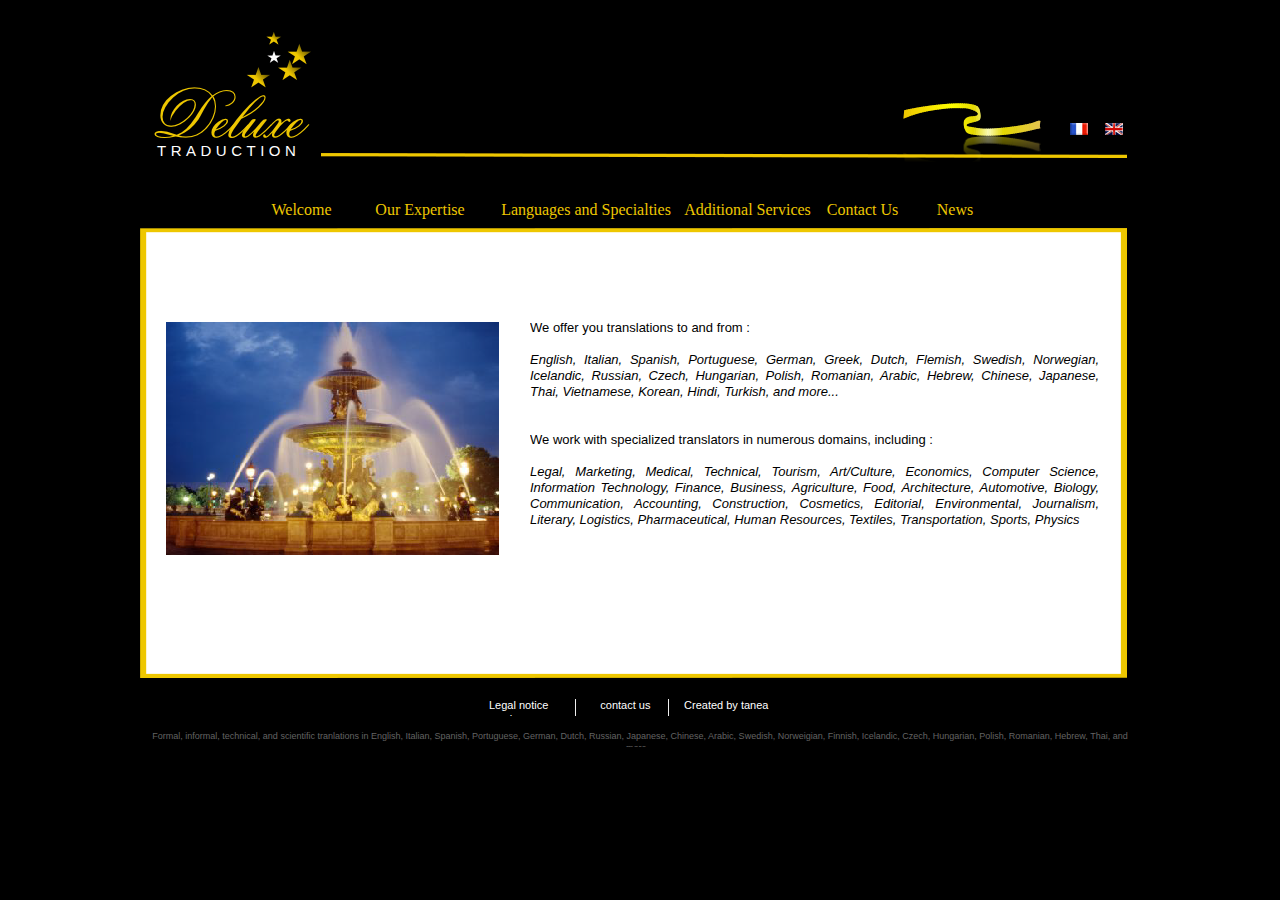
<file: static/deluxe/en/languesspecialites.html>
<!DOCTYPE HTML PUBLIC "-//W3C//DTD HTML 4.01 Transitional//EN">
<html lang="en">
<head>
<meta http-equiv="Content-Type" content="text/html; charset=UTF-8">
<meta name="Generator" content="Serif WebPlus 11.0">
<title>Languages and Specialties - Deluxe Translations</title>
<meta name="keywords" content="Deluxe Traduction, traduction technique, traduction spécialisée, traduction anglais, traduction italien, traduction espagnol, traduction portugais,traduction allemand, traduction grec, traduction néerlandais, traduction danois, traduction flamand, traduction suédois, traduction norvégien, traduction finnois, traduction islandais, traduction russe, traduction tchèque, traduction hongrois, traduction polonais, traduction roumain, traduction arabe, traduction hébreu, traduction chinois, traduction japonais,traduction thaï, traduction vietnamien, traduction coréen, traduction hindi, traduction turc, traducteurs spécialisés dans de nombreux domaines, traduction juridique, Marketing, Médical, Technique, Tourisme, Art/Culture, Economie, Informatique, Finance, Business, Agriculture, Agro-alimentaire, Architecture, Assurance, Automobile, Biologie, Communication, Comptabilité, Construction, Cosmétique, Edition, Environnement, Journalisme, Littérature, Logistique, Pharmacie, Ressources humaines, Textile, Transport, Sport, Psychologie, Physique, assistance administrative et bureautique à distance, déplacements possibles sur Paris et dans certains départements, rédaction de courriers, articles, contenu de sites internet (en plusieurs langues), retranscription audio et vidéo (en plusieurs langues), création de sites internet et logos, permanence téléphonique">
<meta name="description" content="Deluxe Traduction, traduction technique">
<style type="text/css">
<!--
body {margin: 0px; padding: 0px;}
a:link {color: #2c3651;}
a:visited {color: #1f5b8b;}
a:hover {color: #2c3651;}
a:active {color: #2c3651;}
.Normal-P
        {
        margin:0.0px 0.0px 0.0px 0.0px; text-align:left; font-weight:400; 
        }
.Normal-P0
        {
        margin:0.0px 0.0px 0.0px 0.0px; text-align:center; font-weight:400; 
        }
.Normal-P1
        {
        margin:0.0px 0.0px 0.0px 0.0px; text-align:justify; font-weight:400; 
        }
.Normal-C
        {
        font-family:"Copperplate Gothic Light", sans-serif; font-size:15.0px; 
        line-height:1.07em; letter-spacing:4.50px; color:#ffffff; 
        }
.Normal-C0
        {
        font-family:"Arial", sans-serif; font-size:9.0px; line-height:1.33em; 
        color:#636363; 
        }
.Normal-C1
        {
        font-family:"Arial", sans-serif; font-size:11.0px; line-height:1.27em; 
        color:#ffffff; 
        }
.Texte-fictif-C
        {
        font-family:"Arial", sans-serif; font-size:13.0px; line-height:1.23em; 
        }
.Texte-fictif-C0
        {
        font-family:"Arial", sans-serif; font-style:italic; font-size:13.0px; 
        line-height:1.23em; 
        }
.txtnavbaritem { -moz-box-sizing: border-box; box-sizing: border-box; cursor: pointer; position: absolute; text-align: left; padding-top: 3px; margin-right: -10px; margin-bottom: -3px; }
-->
</style>
<script type="text/javascript"><!--
var blankSrc = "wpscripts/blank.gif";
--></script>
<script src="wpscripts/jspngfix.js" type="text/javascript"></script>
</head>

<body text="#000000" style="background: #000000; text-align:center; height:768px;">
<div style="background: transparent; position:relative;width:1000px;height:768px;margin-left:auto;margin-right:auto;">
<div style="position:absolute; left:7px; top:18px; width:190px; height:161px;">
    <map id="map0" name="map0">
        <area shape="poly" coords="44,120,32,119,25,120,11,120,9,118,12,119,25,119,16,115,8,118,18,113,29,117,39,111,47,102,53,92,60,83,65,78,60,73,66,78,76,73,83,72,71,75,66,79,68,84,65,79,58,89,53,100,45,109,35,116,32,118,43,119,54,114,63,105,68,94,69,84,68,96,63,107,54,115" href="index.html" alt="">
        <area shape="poly" coords="147,120,139,114,140,112,131,119,126,120,124,116,117,120,116,117,120,119,128,110,132,103,123,110,114,118,107,120,106,116,107,114,100,120,95,115,96,114,88,120,81,116,83,112,74,119,67,120,64,114,71,105,80,101,81,105,73,112,67,118,72,119,81,112,90,102,97,93,108,82,118,77,119,81,112,90,103,97,94,102,87,111,84,119,94,114,101,107,108,101,109,103,108,103,99,115,98,119,107,112,115,104,119,101,120,103,118,104,111,114,109,119,118,113,126,105,134,101,135,104,134,105,143,101,144,103,141,104,138,103,130,112,127,118,130,119,139,112,147,104,155,101,156,105,148,112,142,118,147,119,156,112,162,107,154,115" href="index.html" alt="">
        <area shape="poly" coords="145,111,147,110,149,109,151,108,153,107,154,105,155,103,154,102,152,103,150,104,149,106,147,107,146,109,144,111,144,112" href="index.html" alt="">
        <area shape="poly" coords="70,111,72,110,74,109,76,108,78,107,79,105,80,103,79,102,77,103,75,104,74,106,72,107,71,109,69,111,69,112" href="index.html" alt="">
        <area shape="poly" coords="28,109,18,107,13,98,16,88,22,80,30,74,40,71,40,70,55,70,55,71,41,71,32,76,24,82,18,90,16,100,21,108,31,106,40,101,46,93,48,85,47,83,49,90,43,98,36,105" href="index.html" alt="">
        <area shape="poly" coords="47,83,46,83,45,82,47,82" href="index.html" alt="">
        <area shape="poly" coords="24,102,23,100,25,95,28,91,33,85,37,83,41,81,45,82,42,83,37,85,31,90,27,95,25,99" href="index.html" alt="">
        <area shape="poly" coords="98,98,102,96,106,93,111,89,116,84,118,79,113,80,109,83,106,87,100,93,95,99" href="index.html" alt="">
        <area shape="poly" coords="83,88,79,88,79,87,82,87,84,86,85,84,87,83,87,80,88,78,87,76,85,75,83,74,83,73,86,73,87,75,89,78,89,81,88,83,87,85,85,86,83,87" href="index.html" alt="">
        <area shape="rect" coords="58,72,61,74" href="index.html" alt="">
        <area shape="rect" coords="55,71,59,73" href="index.html" alt="">
        <area shape="poly" coords="119,69,112,65,104,69,107,62,105,60,100,57,109,57,110,55,112,49,114,55,114,57,123,57,118,60,116,62" href="index.html" alt="">
        <area shape="poly" coords="150,62,145,59,143,57,141,59,136,62,138,57,137,53,131,50,140,50,141,48,143,42,145,48,146,50,155,50,147,54" href="index.html" alt="">
        <area shape="poly" coords="160,46,154,43,152,41,151,43,145,46,148,38,141,34,150,34,151,32,152,26,154,32,155,34,164,34,157,38" href="index.html" alt="">
        <area shape="poly" coords="132,27,128,24,126,24,122,27,124,23,123,21,120,19,125,19,127,14,129,19,134,19,130,22,130,23" href="index.html" alt="">
        <area shape="poly" coords="190,138,174,135,190,135,190,1,1,1,1,161,190,161" href="index.html" alt="">
    </map>
    <img src="wpimages/wpc00c6ada.png" width="190" height="161" border="0" id="obj_34" name="obj_34" title="" alt="" onload="OnLoadPngFix()" usemap="#map0"></div>
<div style="position:absolute; left:0px; top:228px; width:987px; height:450px;">
    <img src="wpimages/wp231c1137.png" width="987" height="450" border="0" id="qs_1" name="qs_1" title="" alt="" onload="OnLoadPngFix()"></div>
<a style="text-decoration:none" href="index.html" target="_self"><div onmouseover="this.style.background='transparent'; this.style.color='#ffffff';" onmouseout="this.style.background='transparent'; this.xsstyle.color='#eec700';" class="txtnavbaritem" style="left: 121px; top: 198px; width: 81px; height: 25px; background: transparent; font-family: Imprint MT Shadow; font-size: 16px; color: #eec700; opacity: 1.000000; filter: alpha(opacity=100); text-decoration:none;text-align:center;">Welcome</div></a>
<a style="text-decoration:none" href="savoirfaire.html" target="_self"><div onmouseover="this.style.background='transparent'; this.style.color='#ffffff';" onmouseout="this.style.background='transparent'; this.style.color='#eec700';" class="txtnavbaritem" style="left: 202px; top: 198px; width: 156px; height: 25px; background: transparent; font-family: Imprint MT Shadow; font-size: 16px; color: #eec700; opacity: 1.000000; filter: alpha(opacity=100); text-decoration:none;text-align:center;">Our Expertise</div></a>
<a style="text-decoration:none" href="languesspecialites.html" target="_self"><div onmouseover="this.style.background='transparent'; this.style.color='#ffffff';" onmouseout="this.style.background='transparent'; this.style.color='#eec700';" class="txtnavbaritem" style="left: 358px; top: 198px; width: 176px; height: 25px; background: transparent; font-family: Imprint MT Shadow; font-size: 16px; color: #eec700; opacity: 1.000000; filter: alpha(opacity=100); text-decoration:none;text-align:center;">Languages and Specialties</div></a>
<a style="text-decoration:none" href="servicesannexes.html" target="_self"><div onmouseover="this.style.background='transparent'; this.style.color='#ffffff';" onmouseout="this.style.background='transparent'; this.style.color='#eec700';" class="txtnavbaritem" style="left: 534px; top: 198px; width: 147px; height: 25px; background: transparent; font-family: Imprint MT Shadow; font-size: 16px; color: #eec700; opacity: 1.000000; filter: alpha(opacity=100); text-decoration:none;text-align:center;">Additional Services</div></a>
<a style="text-decoration:none" href="contactdeluxetraduction.html" target="_self"><div onmouseover="this.style.background='transparent'; this.style.color='#ffffff';" onmouseout="this.style.background='transparent'; this.style.color='#eec700';" class="txtnavbaritem" style="left: 681px; top: 198px; width: 83px; height: 25px; background: transparent; font-family: Imprint MT Shadow; font-size: 16px; color: #eec700; opacity: 1.000000; filter: alpha(opacity=100); text-decoration:none;text-align:center;">Contact Us</div></a>
<a style="text-decoration:none" href="newsdeluxetraduction.html" target="_self"><div onmouseover="this.style.background='transparent'; this.style.color='#ffffff';" onmouseout="this.style.background='transparent'; this.style.color='#eec700';" class="txtnavbaritem" style="left: 764px; top: 198px; width: 102px; height: 25px; background: transparent; font-family: Imprint MT Shadow; font-size: 16px; color: #eec700; opacity: 1.000000; filter: alpha(opacity=100); text-decoration:none;text-align:center;">News</div></a>
<div style="position:absolute; left:929px; top:122px; width:20px; height:14px;">
    <a href='http://www.deluxetraduction.com/languesspecialites.html'><img src="wpimages/wp0b7dd2fb.png" width="20" height="14" border="0" id="pic_4" name="pic_4" title="" alt="" onload="OnLoadPngFix()"></a></div>
<div style="position:absolute; left:964px; top:122px; width:20px; height:14px;">
    <a href='http://www.deluxetraduction.com/en/languesspecialites.html'><img src="wpimages/wpac693aec.png" width="20" height="14" border="0" id="pic_5" name="pic_5" title="" alt="" onload="OnLoadPngFix()"></a></div>
<div style="position:absolute; left:181px; top:153px; width:806px; height:5px;">
    <map id="map1" name="map1">
        <area shape="rect" coords="0,3,17,6" href="index.html" alt="">
        <area shape="poly" coords="16,0,0,0" href="index.html" alt="">
    </map>
    <img src="wpimages/wpe88a0889.png" width="806" height="5" border="0" id="crv_56" name="crv_56" title="" alt="" onload="OnLoadPngFix()" usemap="#map1"></div>
<div style="position:absolute; left:17px; top:143px; width:176px; height:18px;">
    <div class="Normal-P">
        <span class="Normal-C"><a href="index.html" style="color:#ffffff;text-decoration:none;">TRADUCTION</a></span></div>
</div>
<div style="position:absolute; left:127px; top:51px; width:14px; height:13px;">
    <map id="map2" name="map2">
        <area shape="poly" coords="14,0,7,0,8,3,8,5,13,5,10,7,9,7,11,12,7,9,3,12,4,9,3,7,0,5,5,5,7,0,0,0,0,13,14,13" href="index.html" alt="">
    </map>
    <img src="wpimages/wp507e3545.png" width="14" height="13" border="0" id="qs_201" name="qs_201" title="" alt="" onload="OnLoadPngFix()" usemap="#map2"></div>
<div id="txt_102" style="position:absolute; left:0px; top:731px; width:1000px; height:16px;-moz-box-sizing:border-box;box-sizing:border-box; overflow:hidden;">
<P class="Normal-P0"><span class="Normal-C0">Formal, informal, technical, and scientific tranlations in English, Italian, Spanish, Portuguese, German, Dutch, Russian, Japanese, Chinese, Arabic, Swedish, Norweigian, Finnish, Icelandic, Czech, Hungarian, Polish, Romanian, Hebrew, Thai, and more...</span></P>
</div>
<div id="txt_103" style="position:absolute; left:349px; top:699px; width:322px; height:17px;-moz-box-sizing:border-box;box-sizing:border-box; overflow:hidden;">
<P class="Normal-P"><span class="Normal-C1"><a href="mentionslegales.html" style="color:#ffffff;text-decoration:none;">Legal notice</a> &nbsp;&nbsp;&nbsp;&nbsp;&nbsp;<a href="contactdeluxetraduction.html" style="color:#ffffff;text-decoration:none;">&nbsp;&nbsp;&nbsp;&nbsp;&nbsp;&nbsp;&nbsp;&nbsp;&nbsp;&nbsp;&nbsp;contact us</a> &nbsp;&nbsp;&nbsp;&nbsp;&nbsp;&nbsp;&nbsp;&nbsp;&nbsp;<a href="http://www.taneaservices.fr/"  target="_blank" style="color:#ffffff;text-decoration:none;">&nbsp;Created by tanea services</a></span></P>

</div>
<div style="position:absolute; left:435px; top:699px; width:1px; height:17px;">
    <img src="wpimages/wp65954cb5.png" width="1" height="17" border="0" id="crv_62" name="crv_62" title="" alt=""></div>
<div style="position:absolute; left:528px; top:699px; width:1px; height:17px;">
    <img src="wpimages/wp65954cb5.png" width="1" height="17" border="0" id="crv_63" name="crv_63" title="" alt=""></div>
<div style="position:absolute; left:763px; top:103px; width:138px; height:66px;">
    <img src="wpimages/wp03d51b3f.png" width="138" height="66" border="0" id="meta_1" name="meta_1" title="" alt="" onload="OnLoadPngFix()"></div>
<div style="position:absolute; left:292px; top:120px; width:509px; height:36px;">
    <!-- <img src="wpimages/wpa72b0c3e.png" width="509" height="36" border="0" id="grp_66" name="grp_66" title="" alt="" onload="OnLoadPngFix()"> --></div>
<div style="position:absolute; left:26px; top:322px; width:333px; height:233px;">
    <img src="wpimages/wp7727a188.png" width="333" height="233" border="0" id="pic_22" name="pic_22" title="" alt="" onload="OnLoadPngFix()"></div>
<div id="txt_101" style="position:absolute; left:390px; top:320px; width:569px; height:252px;-moz-box-sizing:border-box;box-sizing:border-box; overflow:hidden;">
<P class="Normal-P1"><span class="Texte-fictif-C">We offer you translations to and from :</span></P>
<P class="Normal-P1"><span class="Texte-fictif-C">&nbsp;</span></P>
<P class="Normal-P1"><span class="Texte-fictif-C0">English, Italian, Spanish, Portuguese, German, Greek, Dutch, Flemish, Swedish, Norwegian, Icelandic, Russian, Czech, Hungarian, Polish, Romanian, Arabic, Hebrew, Chinese, Japanese, Thai, Vietnamese, Korean, Hindi, Turkish, and more...</span></P>
<P class="Normal-P1"><span class="Texte-fictif-C">&nbsp;</span></P>
<P class="Normal-P1"><span class="Texte-fictif-C">&nbsp;</span></P>
<P class="Normal-P1"><span class="Texte-fictif-C">We work with specialized translators in numerous domains, including :</span></P>
<P class="Normal-P1"><span class="Texte-fictif-C">&nbsp;</span></P>
<P class="Normal-P1"><span class="Texte-fictif-C0">Legal, Marketing, Medical, Technical, Tourism, Art/Culture, Economics, Computer Science, Information Technology, Finance, Business, Agriculture, Food, Architecture, Automotive, Biology, Communication, Accounting, Construction, Cosmetics, Editorial, Environmental, Journalism, Literary, Logistics, Pharmaceutical, Human Resources, Textiles, Transportation, Sports, Physics </span></P>
<P class="Normal-P1"><span class="Texte-fictif-C">&nbsp;</span></P>
<P class="Normal-P1"><span class="Texte-fictif-C">&nbsp;</span></P>
</div>
<div style="position:absolute; left:383px; top:278px; width:206px; height:36px;">

<!--    <img src="wpimages/wp3990eccc.png" width="206" height="36" border="0" id="art_120" name="art_120" title="" alt="Languages and Specialties" onload="OnLoadPngFix()"> --></div>
</div>
<script type="text/javascript">

var gaJsHost = (("https:" == document.location.protocol) ? "https://ssl." : "http://www.");

document.write(unescape("%3Cscript src='" + gaJsHost + "google-analytics.com/ga.js' type='text/javascript'%3E%3C/script%3E"));

</script>

<script type="text/javascript">

try {

var pageTracker = _gat._getTracker("UA-8138600-1");

pageTracker._trackPageview();

} catch(err) {}</script>


</body>
</html>
</file>
